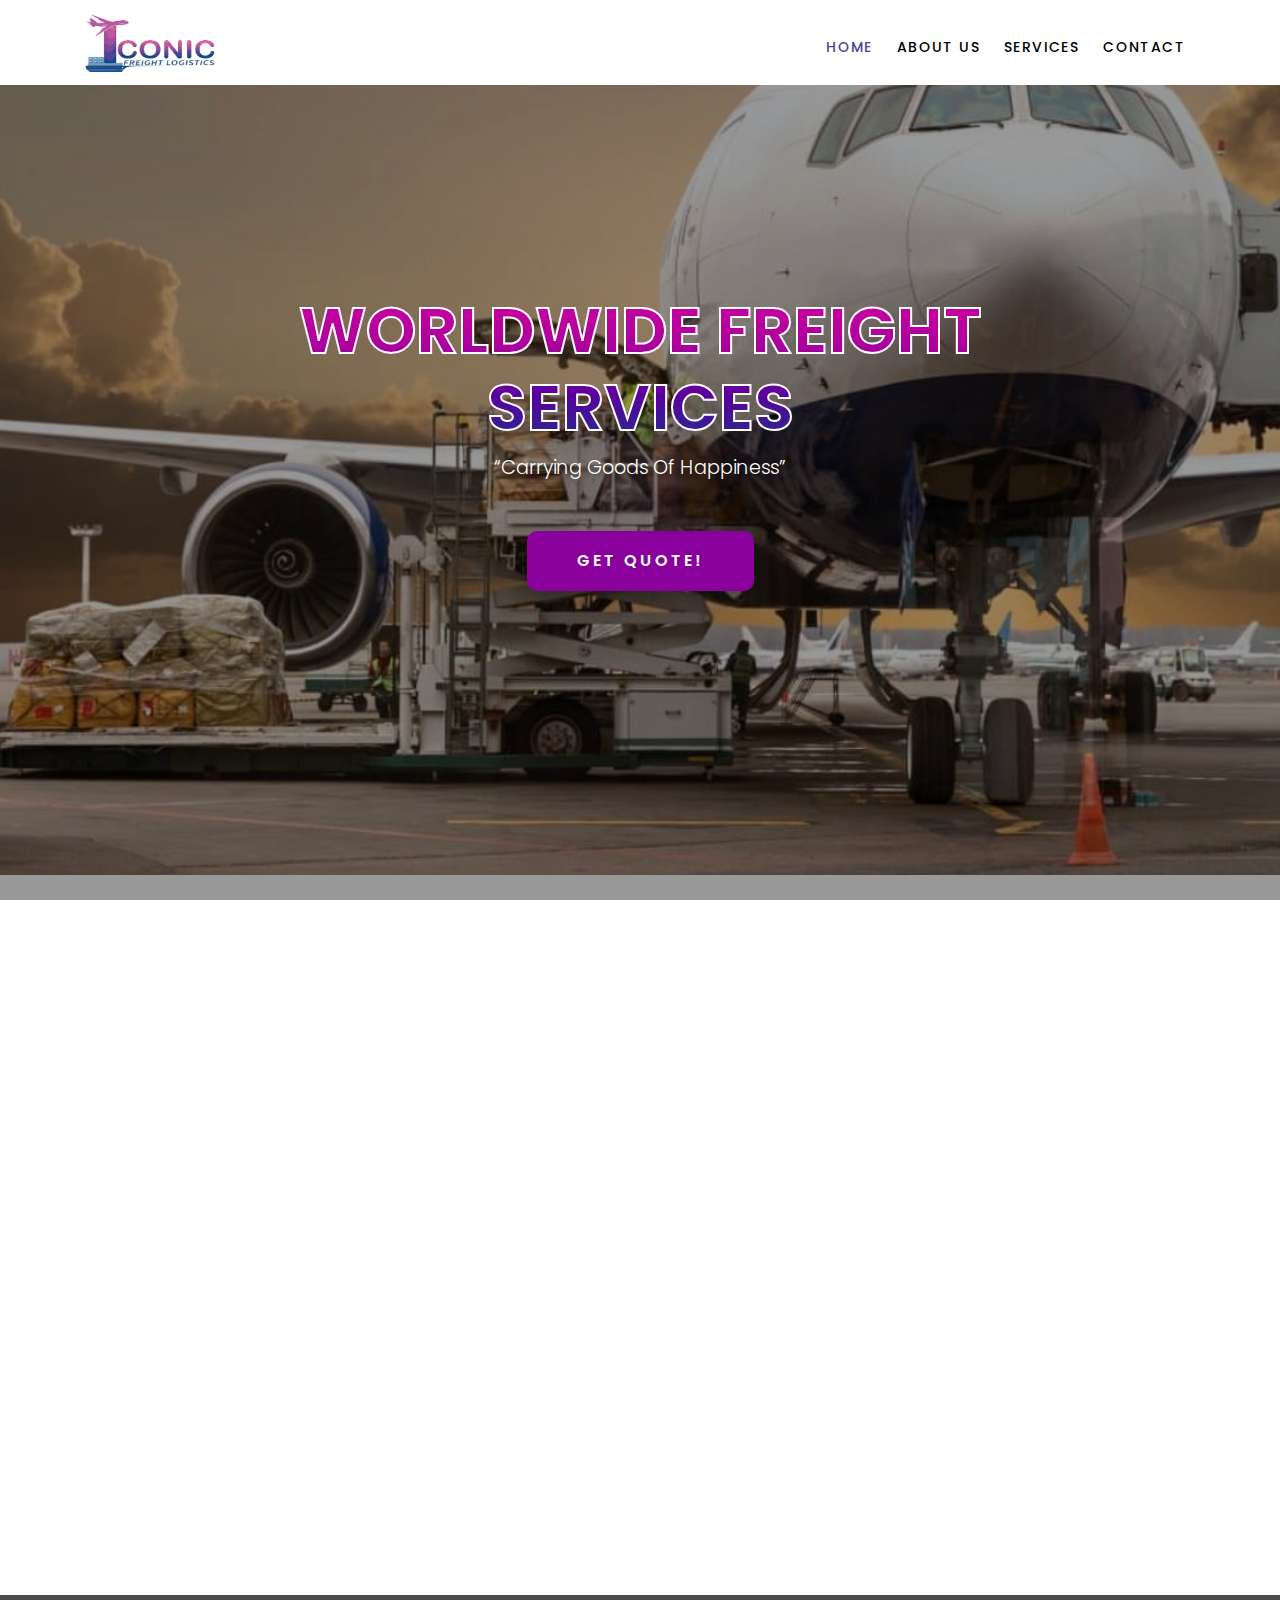
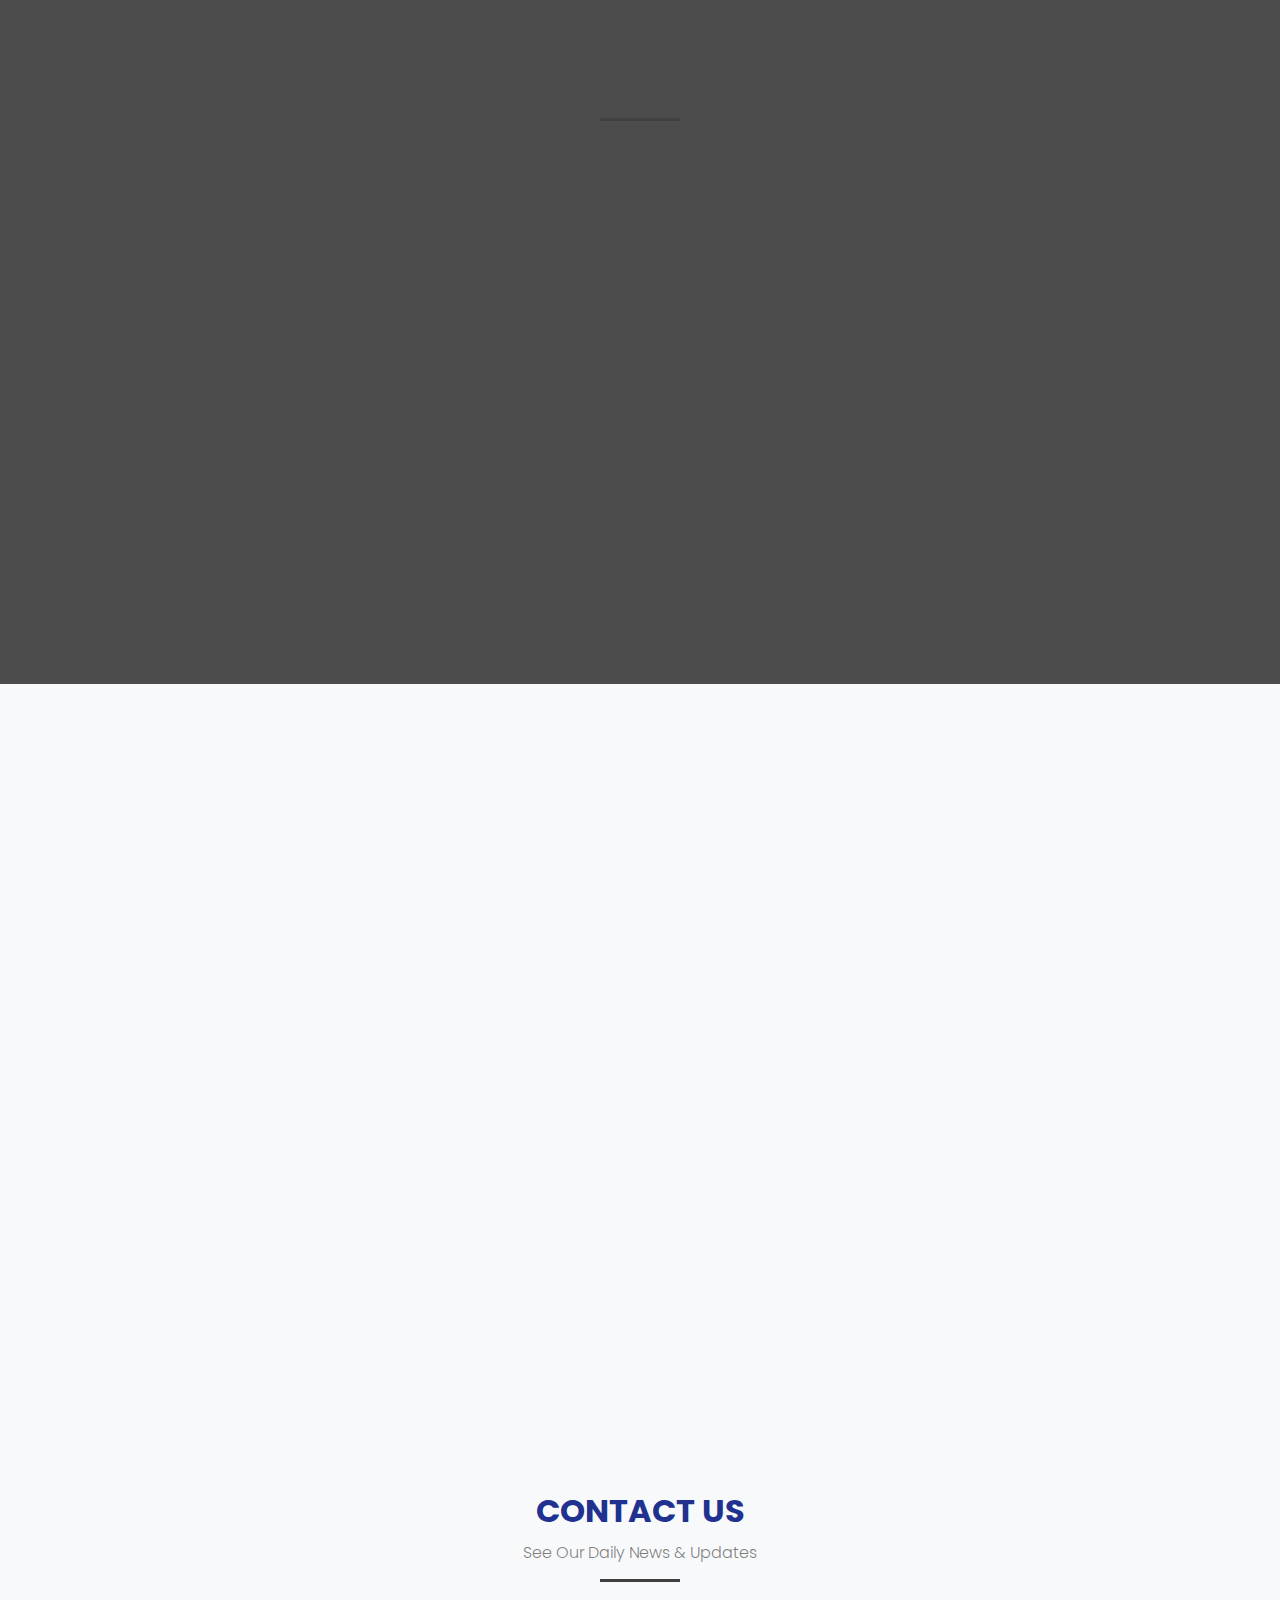
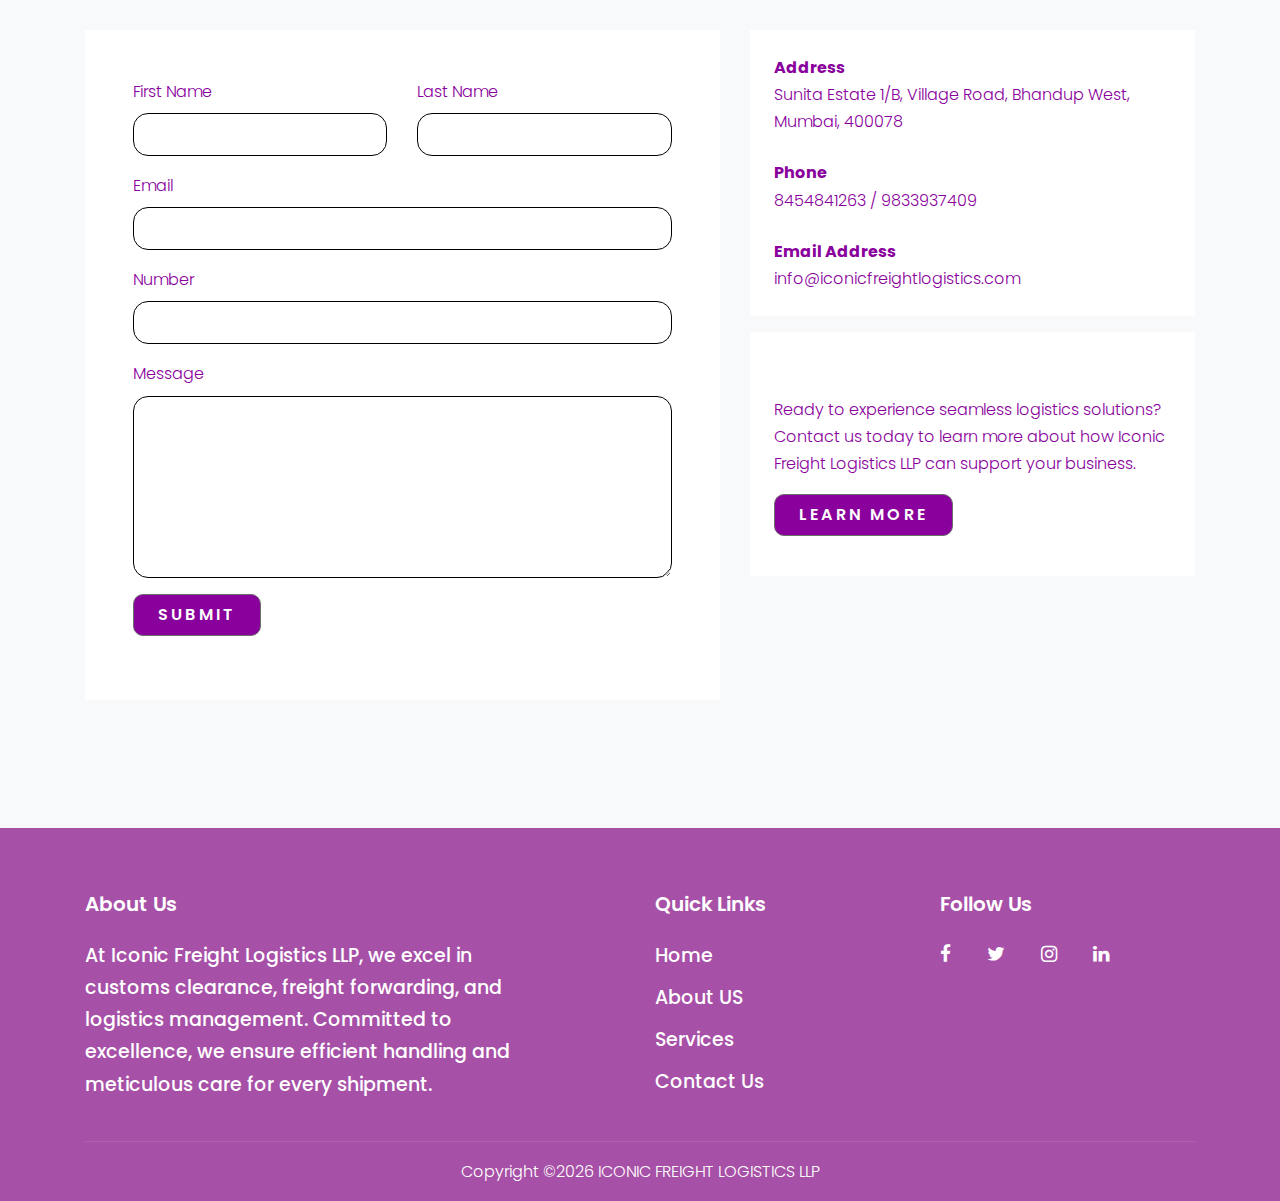
<file: index.html>
<!DOCTYPE html>
<html lang="en">
  <head>
    <title>ICONIC &mdash; Logistics </title>
    <meta charset="utf-8">
    <meta name="viewport" content="width=device-width, initial-scale=1, shrink-to-fit=no">
    <link rel="icon" type="image/x-icon" href="/images/logo-remove-bg.png">
    <link rel="stylesheet" href="https://fonts.googleapis.com/css?family=Poppins:200,300,400,700,900|Display+Playfair:200,300,400,700"> 
    <link rel="stylesheet" href="fonts/icomoon/style.css">

    <link rel="stylesheet" href="css/bootstrap.min.css">  
    <link rel="stylesheet" href="css/magnific-popup.css">
    <link rel="stylesheet" href="css/jquery-ui.css">
    <link rel="stylesheet" href="css/owl.carousel.min.css">
    <link rel="stylesheet" href="css/owl.theme.default.min.css">

    <link rel="stylesheet" href="css/bootstrap-datepicker.css">

    <link rel="stylesheet" href="fonts/flaticon/font/flaticon.css">



    <link rel="stylesheet" href="css/aos.css">

    <link rel="stylesheet" href="css/style.css">
    
  </head>
  <body data-spy="scroll" data-target=".site-navbar-target" data-offset="200">
  
  <!-- <div class="site-wrap"> -->

    <div class="site-mobile-menu site-navbar-target">
      <div class="site-mobile-menu-header">
        <div class="site-mobile-menu-close mt-3">
          <span class="icon-close2 js-menu-toggle"></span>
        </div>
      </div>
      <div class="site-mobile-menu-body"></div>
    </div>
    
    <header class="site-navbar py-3 js-site-navbar site-navbar-target" role="banner" id="site-navbar">

      <div class="container">
        <div class="row align-items-center">
          
          <div class="col-11 col-xl-2 site-logo">
           <a><img src="./images/logo-remove-bg.png" height="60px" width="130px"></a>
          </div>
          <div class="col-12 col-md-10 d-none d-xl-block">
            <nav class="site-navigation position-relative text-right" role="navigation">

              <ul class="site-menu js-clone-nav mx-auto d-none d-lg-block">
                <li><a href="#section-home" class="nav-link">Home</a></li>
                <li>
                  <a href="#section-about" class="nav-link">About Us</a>
                </li>
                <li><a href="#section-services" class="nav-link">Services</a></li>
                <li><a href="#section-contact" class="nav-link">Contact</a></li>
              </ul>
            </nav>
          </div>


          <div class="d-inline-block d-xl-none ml-md-0 mr-auto py-3" style="position: relative; top: 3px;"><a href="#" class="site-menu-toggle js-menu-toggle"><span class="icon-menu h3"></span></a></div>

          </div>

        </div>
      </div>
      
    </header>

  

    <div class="site-blocks-cover overlay" style="background-image: url(images/bg.jpeg);" data-aos="fade" data-stellar-background-ratio="0.5" id="section-home">
      <div class="container">
        <div class="row align-items-center justify-content-center text-center">

          <div class="col-md-8" data-aos="fade-up" data-aos-delay="400">
            <h1 class="pre-color font-weight-light text-uppercase font-weight-bold" data-aos="fade-up">Worldwide Freight Services <span class="sec-color"></span></h1>
            <p class="mb-5 text-white data-aos="fade-up" data-aos-delay="100">“Carrying Goods Of Happiness”</p>
            <p data-aos="fade-up" data-aos-delay="200"><a href="#section-contact" class="btn btn-primary py-3 px-5 text-white">Get Quote!</a></p>

          </div>
        </div>
      </div>
    </div>  

    <div class="site-section" id="section-about">
      <div class="container">
        <div class="row mb-5">
          
          <div class="col-md-5 ml-auto mb-5 order-md-2" data-aos="fade-up" data-aos-delay="100">
            <img src="images/img_3.jpeg" alt="Image" class="img-fluid rounded">
          </div>
          <div class="col-md-6 order-md-1" data-aos="fade-up">
            <div class="text-left pb-1 border-primary mb-4">
              <h2 class="text-primary">About Us</h2>
            </div>
            <p>At Iconic Freight Logistics we make certain that no stone is left unturned when it comes to offering you the best and most systematic shipping experience.</p>
            <p class="mt-5">
             Iconic is Custom House Agents and Freight Forwarders, a servicing enterprise that handles varied activities in the sphere of Imports and Exports. Currently we are one of the leading Customs House Agents and Freight Forwarding Companies, rapidly moving towards the goal of emerging as one of the largest company dealing with Custom clearance, freight forwarding and logistics management.
            </p>
            
          </div>
          
        </div>
      </div>
    </div>
  
    <div class="site-section bg-image overlay" style="background-image: url('images/hero_bg_4.jpg');" id="section-how-it-works">
      <div class="container">
        <div class="row justify-content-center mb-5">
          <div class="col-md-7 text-center border-primary">
            <h2 class="font-weight-light text-light" data-aos="fade"> WHY CHOOSE US</h2>
          </div>
        </div>
        <div class="row">
          <div class="col-md-6 col-lg-4 mb-5 mb-lg-0" data-aos="fade" data-aos-delay="100">
            <div class="how-it-work-item">
              <span class="number">1</span>
              <div class="how-it-work-body">
                <h2>OUR PHILOSOPHY</h2>
                <p class="mb-5">To exploit every opportunity by identifying one even in a difficulty and continuously work on improving our skills and talents so that our list of strengths are just too many to be anything less than most competitive.</p>
              </div>
            </div>
          </div>

          <div class="col-md-6 col-lg-4 mb-5 mb-lg-0" data-aos="fade" data-aos-delay="200">
            <div class="how-it-work-item">
              <span class="number">2</span>
              <div class="how-it-work-body">
                <h2>OUR VISION</h2>
                <p class="mb-5">We believe in understanding your needs and surpassing your expectations with our competitive, consistent and reliable services.</p>
               
              </div>
            </div>
          </div>

          <div class="col-md-6 col-lg-4 mb-5 mb-lg-0" data-aos="fade" data-aos-delay="300">
            <div class="how-it-work-item">
              <span class="number">3</span>
              <div class="how-it-work-body">
                <h2> Our Mission  </h2>
                <p class="mb-5">Delivering absolute reliable services and striving to become World’s most customer-focused logistics organization. We support our mission by demonstrating our motivation to help our customers being successful, do what we say, be flexible, constantly understand customer's added values and invest in the development and training of our people</p>

              </div>
            </div>
          </div>

        </div>
      </div>
    </div>

    <div class="site-section bg-light" id="section-services">
      <div class="container">
        <div class="row justify-content-center mb-5" data-aos="fade-up">
          <div class="col-md-7 text-center border-primary">
            <h2 class="mb-0 text-primary">Our Services</h2>
            <!-- <p class="color-black-opacity-5">Lorem ipsum dolor sit amet.</p> -->
          </div>
        </div>
        <div class="row align-items-stretch">
          <div class="col-md-6 col-lg-4 mb-4 mb-lg-4" data-aos="fade-up">
            <div class="unit-4 d-flex">
              <div class="unit-4-icon mr-4"><span class="text-primary flaticon-plane"></span></div>
              <div>
                <h3>AIR CARGO SERVICES</h3>
                <p>Swift and reliable air cargo solutions tailored to meet urgent delivery timelines and global destinations.</p>
                <button class="learn-btn"><a href="#section-contact">Learn More </a></button>
              </div>
            </div>
          </div>
          <div class="col-md-6 col-lg-4 mb-4 mb-lg-4" data-aos="fade-up" data-aos-delay="100">
            <div class="unit-4 d-flex">
              <div class="unit-4-icon mr-4"><span class="text-primary flaticon-boat-ship"></span></div>
              <div>
                <h3>SEA CARGO SERVICES</h3>
                <p>Comprehensive sea freight services ensuring cost-effective and efficient shipment of goods worldwide, supported by strategic partnerships.</p>
                <button class="learn-btn"><a href="#section-contact">Learn More </a></button>
              </div>
            </div>
          </div>
          <div class="col-md-6 col-lg-4 mb-4 mb-lg-4" data-aos="fade-up" data-aos-delay="200">
            <div class="unit-4 d-flex">
              <div class="unit-4-icon mr-4"><span class="text-primary flaticon-truck"></span></div>
              <div>
                <h3>TRANSPORT SERVICES</h3>
                <p>End-to-end logistics solutions encompassing transportation, warehousing, and distribution to streamline supply chain operations and optimize efficiency.</p>
                <button class="learn-btn"><a href="#section-contact">Learn More </a></button>
              </div>
            </div>
          </div>


          <div class="col-md-6 col-lg-4 mb-4 mb-lg-4" data-aos="fade-up" data-aos-delay="300">
            <div class="unit-4 d-flex">
              <div class="unit-4-icon mr-4"><svg fill="#21318f" height="60px" width="65px" version="1.1" id="Capa_1" xmlns="http://www.w3.org/2000/svg" xmlns:xlink="http://www.w3.org/1999/xlink" 
                viewBox="0 0 463 463" xml:space="preserve">
             <g>
               <path d="M398.901,333.619l-76.691-19.173c-0.738-6.717-4.331-13.04-10.3-17.019l-11.384-7.59C326.38,265.001,343,226.566,343,183.5
                 c0-6.313-0.74-13.369-2.187-20.993c1.41-2.358,2.187-5.085,2.187-7.951v-41.408l31.31-67.838c0.934-2.023,0.92-4.356-0.038-6.368
                 c-0.958-2.011-2.76-3.493-4.919-4.043l-136-34.667c-1.215-0.31-2.49-0.31-3.705,0l-136,34.667c-2.159,0.55-3.961,2.032-4.919,4.043
                 c-0.958,2.012-0.972,4.345-0.038,6.368L120,113.147v41.408c0,2.368,0.526,4.643,1.504,6.693C120.507,168.566,120,176.037,120,183.5
                 c0,43.066,16.62,81.501,42.473,106.338l-11.384,7.59c-5.969,3.979-9.562,10.302-10.3,17.019l-76.691,19.173
                 C35.779,340.699,16,366.032,16,395.223V439.5c0,12.958,10.542,23.5,23.5,23.5h384c12.958,0,23.5-10.542,23.5-23.5v-44.277
                 C447,366.031,427.221,340.699,398.901,333.619z M306.483,320.773c-15.982,31.986-24.677,49.376-29.199,58.414
                 c-12.863-11.311-24.587-18.251-32.629-22.236l51.801-51.8l7.135,4.757C307.149,312.28,308.392,316.951,306.483,320.773z
                  M230.112,399h2.776l6.189,49h-15.155L230.112,399z M240,383.5c0,0.276-0.225,0.5-0.5,0.5h-16c-0.275,0-0.5-0.224-0.5-0.5v-12.062
                 c3.722-1.946,6.651-3.214,8.499-3.951c1.853,0.738,4.781,2.007,8.501,3.951V383.5z M135.724,155.003
                 c-0.076,0.038-0.196,0.09-0.365,0.032c-0.113-0.152-0.233-0.299-0.357-0.442c0-0.012-0.001-0.026-0.001-0.037v-22.109
                 c6.331,3.817,13.823,6.717,20.755,8.85c0.345,0.106,0.707,0.205,1.055,0.309l-2.565,4.137L135.724,155.003z M160.167,126.959
                 c-8.697-2.676-14.598-5.455-18.487-7.959h179.64c-3.889,2.504-9.79,5.283-18.487,7.959C283.886,132.789,258.552,136,231.5,136
                 S179.114,132.789,160.167,126.959z M231.5,55c4.687,0,8.5,3.813,8.5,8.5s-3.813,8.5-8.5,8.5s-8.5-3.813-8.5-8.5
                 S226.813,55,231.5,55z M307.245,141.296c6.931-2.133,14.424-5.032,20.755-8.85v22.109c0,0.104,0,0.279-0.237,0.425
                 c-0.236,0.148-0.393,0.069-0.486,0.022l-18.678-9.339l-2.708-3.971C306.339,141.559,306.802,141.432,307.245,141.296z M330.701,104
                 h-91.699l0.002-18.236C248.292,82.625,255,73.834,255,63.5c0-10.336-6.71-19.128-16-22.266V17.151l117.913,30.056L330.701,104z
                  M224,17.151v24.083c-9.29,3.138-16,11.93-16,22.266c0,10.337,6.711,19.13,16.003,22.267L224.002,104h-91.703l-26.212-56.792
                 L224,17.151z M135,183.5c0-4.494,0.225-8.984,0.624-13.438c2.32-0.02,4.644-0.561,6.809-1.643l20.422-10.211
                 c1.242-0.621,2.288-1.575,3.02-2.756l6.21-10.017c17.499,3.62,38.003,5.565,59.416,5.565c21.189,0,41.484-1.907,58.863-5.455
                 l6.941,10.18c0.72,1.057,1.698,1.911,2.842,2.483l20.422,10.211c2.012,1.006,4.16,1.526,6.315,1.615
                 c0.736,4.866,1.117,9.381,1.117,13.467c0,66.444-43.29,120.5-96.5,120.5S135,249.944,135,183.5z M231.5,319
                 c13.338,0,26.136-2.865,38.001-8.108L231.5,348.893l-38.001-38.001C205.364,316.135,218.161,319,231.5,319z M159.409,309.907
                 l7.135-4.757l51.801,51.8c-8.042,3.985-19.766,10.925-32.629,22.236c-4.522-9.038-13.217-26.428-29.199-58.414
                 C154.607,316.951,155.85,312.28,159.409,309.907z M31,439.5v-44.276c0-22.296,15.106-41.645,36.737-47.052l76.185-19.046
                 l31.881,63.766c1.452,2.896,2.707,5.396,6.495,6.012c0.4,0.065,0.803,0.097,1.202,0.097c1.956,0,3.854-0.766,5.269-2.162
                 c6.749-6.66,13.304-11.971,19.231-16.169v2.83c0,5.531,2.922,10.382,7.293,13.125L208.804,448H103v-24.5c0-4.142-3.357-7.5-7.5-7.5
                 s-7.5,3.358-7.5,7.5V448H39.5C34.813,448,31,444.187,31,439.5z M287,438.5V422h41v16.5c0,3.426-1.07,6.732-3.024,9.5h-34.952
                 C288.07,445.231,287,441.926,287,438.5z M432,439.5c0,4.687-3.813,8.5-8.5,8.5H375v-24.5c0-4.142-3.357-7.5-7.5-7.5
                 s-7.5,3.358-7.5,7.5V448h-18.47c0.963-3.046,1.47-6.245,1.47-9.5v-24c0-4.142-3.357-7.5-7.5-7.5h-56c-4.143,0-7.5,3.358-7.5,7.5v24
                 c0,3.255,0.507,6.454,1.47,9.5h-19.274l-6.49-51.375c4.372-2.744,7.293-7.594,7.293-13.125v-2.83
                 c5.927,4.198,12.483,9.508,19.231,16.169c1.415,1.396,3.313,2.162,5.269,2.162c0.399,0,0.802-0.032,1.202-0.097
                 c3.788-0.615,5.043-3.116,6.495-6.012l31.881-63.766l76.185,19.047C416.893,353.579,432,372.927,432,395.223V439.5z"/>
               <path d="M215.5,263h32c4.143,0,7.5-3.358,7.5-7.5s-3.357-7.5-7.5-7.5h-32c-4.143,0-7.5,3.358-7.5,7.5S211.357,263,215.5,263z"/>
               <path d="M184,183.003v8.5c0,4.142,3.357,7.5,7.5,7.5s7.5-3.358,7.5-7.5v-8.5h0.499c4.143,0,7.5-3.358,7.5-7.5s-3.357-7.5-7.5-7.5
                 h-24c-4.143,0-7.5,3.358-7.5,7.5s3.357,7.5,7.5,7.5H184z"/>
               <path d="M263.5,183.003h0.5v8.5c0,4.142,3.357,7.5,7.5,7.5s7.5-3.358,7.5-7.5v-8.5h8.5c4.143,0,7.5-3.358,7.5-7.5
                 s-3.357-7.5-7.5-7.5h-24c-4.143,0-7.5,3.358-7.5,7.5S259.357,183.003,263.5,183.003z"/>
             </g>
             </svg></div>
              <div>
                <h3>CUSTOMS CLEARANCE</h3>
                <p>Expert handling of customs formalities with precision and compliance, ensuring smooth import and export processes.</p>
               <button class="learn-btn"><a href="#section-contact">Learn More </a></button>
              </div>
            </div>
          </div>
          <div class="col-md-6 col-lg-4 mb-4 mb-lg-4" data-aos="fade-up" data-aos-delay="400">
            <div class="unit-4 d-flex">
              <div class="unit-4-icon mr-4"><span class="text-primary flaticon-wooden"></span></div>
              <div>
                <h3>INSURANCE SOLUTIONS</h3>
                <p> Comprehensive insurance coverage options safeguarding shipments against unforeseen risks, tailored to meet specific client needs</p>
                <button class="learn-btn"><a href="#section-contact">Learn More </a></button>
              </div>
            </div>
          </div>
          <div class="col-md-6 col-lg-4 mb-4 mb-lg-4" data-aos="fade-up" data-aos-delay="500">
            <div class="unit-4 d-flex">
              <div class="unit-4-icon mr-4"><span class="text-primary flaticon-worldwide"></span></div>
              <div>
                <h3>WAREHOUSING SOLUTIONS</h3>
                <p>Modern warehousing facilities equipped with advanced inventory management systems, offering secure storage and efficient handling of goods.</p>
                <button class="learn-btn"><a href="#section-contact">Learn More </a></button>
              </div>
            </div>
          </div>

        </div>
      </div>
    </div>

    <div class="site-section bg-light" id="section-contact">
      <div class="container">
        <div class="row justify-content-center mb-5">
          <div class="col-md-7 text-center border-primary">
            <h2 class="font-weight-light text-primary">Contact Us</h2>
            <p class="color-black-opacity-5">See Our Daily News &amp; Updates</p>
          </div>
        </div>
        <div class="row">
          <div class="col-md-7 mb-5">
            <form reset(); class="p-5 bg-white">
              <div class="row form-group">
                <div class="col-md-6 mb-3 mb-md-0">
                  <label class="" for="fname">First Name</label>
                  <input type="text" id="fname" class="form-control" required>
                </div>
                <div class="col-md-6">
                  <label class="" for="lname">Last Name</label>
                  <input type="text" id="lname" class="form-control"required >
                </div>
              </div>

              <div class="row form-group">
                
                <div class="col-md-12">
                  <label class="" for="email">Email</label> 
                  <input type="email" id="email" class="form-control"required >
                  <div class="error-text"></div>
                </div>
              </div>

              <div class="row form-group">
                
                <div class="col-md-12">
                  <label class="" for="subject">Number</label> 
                  <input type="number" id="number" class="form-control"required minlength="10">
                </div>
              </div>

              <div class="row form-group">
                <div class="col-md-12">
                  <label class="" for="message">Message</label> 
                  <textarea name="message" id="message" cols="30" rows="7" class="form-control" required ></textarea>
                </div>
              </div>

              <div class="row form-group">
                <div class="col-md-12">
                  <p id="thank-you-message">
                    Thank you for contacting us. We will be in touch with you very soon.
                  </p>
                  <input type="submit" class="btn btn-primary py-2 px-4 text-white">
                </div>
              </div>

  
            </form>
          </div>
          <div class="col-md-5">
            
            <div class="p-4 mb-3 bg-white">
              <p class="mb-0 font-weight-bold">Address</p>
              <p class="mb-4">Sunita Estate 1/B, Village Road, Bhandup West, Mumbai, 400078</p>

              <p class="mb-0 font-weight-bold">Phone</p>
              <p class="mb-4">8454841263  / 9833937409</p>

              <p class="mb-0 font-weight-bold">Email Address</p>
              <p class="mb-0">info@iconicfreightlogistics.com</p>

            </div>
            
            <div class="p-4 mb-3 bg-white">
              <h3 class="h5 text-black mb-3">More Info</h3>
              <p>Ready to experience seamless logistics solutions? Contact us today to learn more about how Iconic Freight Logistics LLP can support your business.
              </p>
              <p><a href="#section-contact" class="btn btn-primary px-4 py-2 text-white">Learn More</a></p>
            </div>

          </div>
        </div>
      </div>
    </div>
  
    
    <footer class="site-footer">
      <div class="container">
        <div class="row">
          <div class="col-md-12">
            <div class="row">
              <div class="col-md-5 mr-auto">
                <h2 class="footer-heading mb-4">About Us</h2>
                <p class="footer-content">At Iconic Freight Logistics LLP, we excel in customs clearance, freight forwarding, and logistics management. Committed to excellence, we ensure efficient handling and meticulous care for every shipment.</p>
              </div>
              
              <div class="col-md-3">
                <h2 class="footer-heading mb-4">Quick Links</h2>
                <ul class="list-unstyled">
                  <li><a href="#section-home">Home</a></li>
                  <li><a href="#section-about">About US</a></li>
                  <li><a href="#section-service">Services</a></li>
                  <li><a href="#section-contact">Contact Us</a></li>
                </ul>
              </div>
              <div class="col-md-3">
                <h2 class="footer-heading mb-4">Follow Us</h2>
                <a href="#" class="pl-0 pr-3"><span class="icon-facebook"></span></a>
                <a href="#" class="pl-3 pr-3"><span class="icon-twitter"></span></a>
                <a href="#" class="pl-3 pr-3"><span class="icon-instagram"></span></a>
                <a href="#" class="pl-3 pr-3"><span class="icon-linkedin"></span></a>
              </div>
            </div>
          </div>
          
        </div>
        <div class="row pt-2 mt-3 text-center">
          <div class="col-md-12">
            <div class="border-top pt-3">
              <p>
            <!-- Link back to Colorlib can't be removed. Template is licensed under CC BY 3.0. -->
            Copyright &copy;<script>document.write(new Date().getFullYear());</script> ICONIC FREIGHT LOGISTICS LLP
                         <!-- Link back to Colorlib can't be removed. Template is licensed under CC BY 3.0. -->
            </p>
            </div>
          </div>
          
        </div>
      </div>
    </footer>
  <!-- </div> -->

  <script src="js/jquery-3.3.1.min.js"></script>
  <script src="js/jquery-migrate-3.0.1.min.js"></script>
  <script src="js/jquery-ui.js"></script>
  <script src="js/jquery.easing.1.3.js"></script>
  <script src="js/popper.min.js"></script>
  <script src="js/bootstrap.min.js"></script>
  <script src="js/owl.carousel.min.js"></script>
  <script src="js/jquery.stellar.min.js"></script>
  <script src="js/jquery.countdown.min.js"></script>
  <script src="js/jquery.magnific-popup.min.js"></script>
  <script src="js/bootstrap-datepicker.min.js"></script>
  <script src="js/aos.js"></script>

  <script src="js/main.js"></script>
  <script src="https://smtpjs.com/v3/smtp.js"></script>
    
  </body>
</html>
</file>
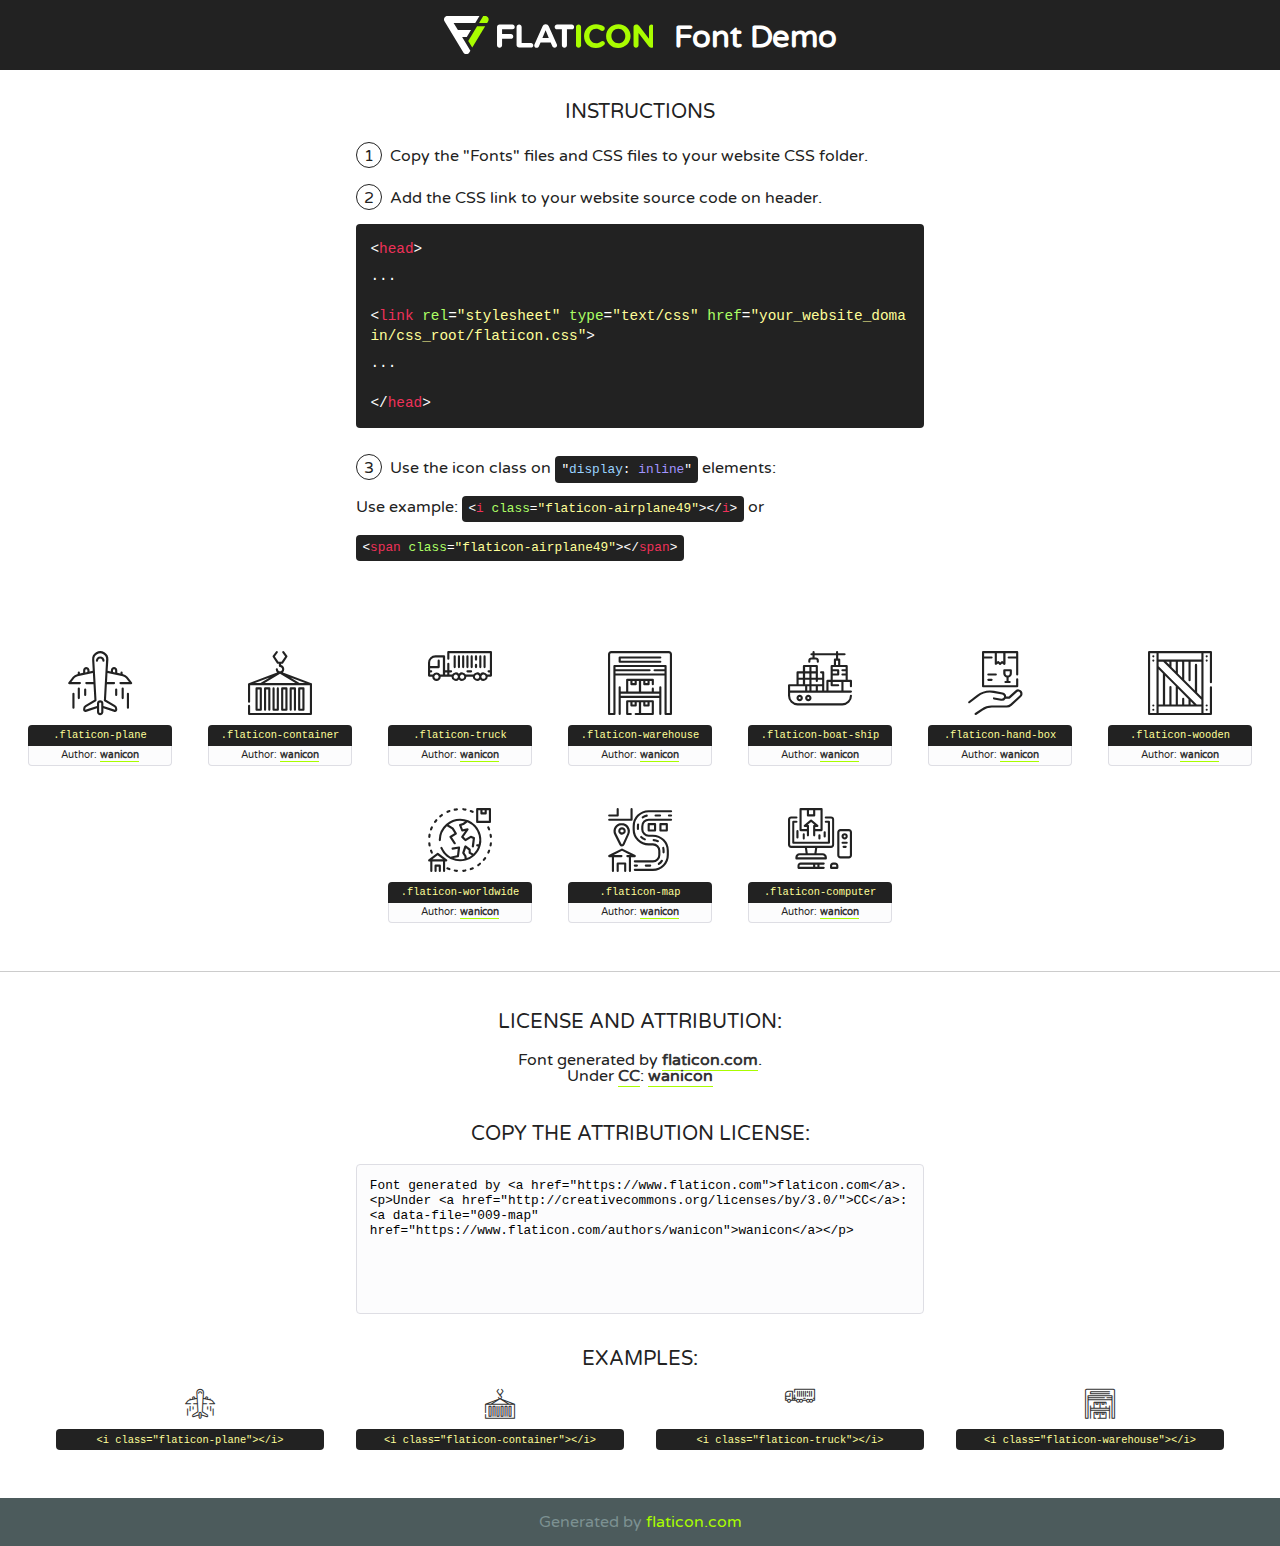
<file: fonts/flaticon/font/flaticon.html>
<!DOCTYPE html>
<!--
  Flaticon icon font: Flaticon
  Creation date: 10/02/2019 11:17
-->
<html>
<!DOCTYPE html>
<html>

<head>
    <title>Flaticon WebFont</title>
    <link href="http://fonts.googleapis.com/css?family=Varela+Round" rel="stylesheet" type="text/css" />
    <link rel="stylesheet" type="text/css" href="flaticon.css">
    <meta charset="UTF-8">
    <style>
    html, body, div, span, applet, object, iframe,
    h1, h2, h3, h4, h5, h6, p, blockquote, pre,
    a, abbr, acronym, address, big, cite, code,
    del, dfn, em, img, ins, kbd, q, s, samp,
    small, strike, strong, sub, sup, tt, var,
    b, u, i, center,
    dl, dt, dd, ol, ul, li,
    fieldset, form, label, legend,
    table, caption, tbody, tfoot, thead, tr, th, td,
    article, aside, canvas, details, embed, 
    figure, figcaption, footer, header, hgroup, 
    menu, nav, output, ruby, section, summary,
    time, mark, audio, video {
        margin: 0;
        padding: 0;
        border: 0;
        font-size: 100%;
        font: inherit;
        vertical-align: baseline;
    }
    /* HTML5 display-role reset for older browsers */
    article, aside, details, figcaption, figure, 
    footer, header, hgroup, menu, nav, section {
        display: block;
    }
    body {
        line-height: 1;
    }
    ol, ul {
        list-style: none;
    }
    blockquote, q {
        quotes: none;
    }
    blockquote:before, blockquote:after,
    q:before, q:after {
        content: '';
        content: none;
    }
    table {
        border-collapse: collapse;
        border-spacing: 0;
    }
    body {
        font-family: 'Varela Round', Helvetica, Arial, sans-serif;
        font-size: 16px;
        color: #222;
    }
    a {
        color: #333;
        border-bottom: 1px solid #a9fd00;
        font-weight: bold;
        text-decoration: none;
    }
    * {
        -moz-box-sizing: border-box;
        -webkit-box-sizing: border-box;
        box-sizing: border-box;
        margin: 0;
        padding: 0;
    }
    [class^="flaticon-"]:before, [class*=" flaticon-"]:before, [class^="flaticon-"]:after, [class*=" flaticon-"]:after {
        font-family: Flaticon;
        font-size: 30px;
        font-style: normal;
        margin-left: 20px;
        color: #333;
    }
    .wrapper {
        max-width: 600px;
        margin: auto;
        padding: 0 1em;
    }
    .title {
        font-size: 1.25em;
        text-align: center;
        margin-bottom: 1em;
        text-transform: uppercase;
    }
    header {
        text-align: center;
        background-color: #222;
        color: #fff;
        padding: 1em;
    }
    header .logo {
        width: 210px;
        height: 38px;
        display: inline-block;
        vertical-align: middle;
        margin-right: 1em;
        border: none;
    }
    header strong {
        font-size: 1.95em;
        font-weight: bold;
        vertical-align: middle;
        margin-top: 5px;
        display: inline-block;
    }
    .demo {
        margin: 2em auto;
        line-height: 1.25em;
    }
    .demo ul li {
        margin-bottom: 1em;
    }
    .demo ul li .num {
        color: #222;
        border-radius: 20px;
        display: inline-block;
        width: 26px;
        padding: 3px;
        height: 26px;
        text-align: center;
        margin-right: 0.5em;
        border: 1px solid #222;
    }
    .demo ul li code {
        background-color: #222;
        border-radius: 4px;
        padding: 0.25em 0.5em;
        display: inline-block;
        color: #fff;
        font-family: Consolas,Monaco,Lucida Console,Liberation Mono,DejaVu Sans Mono,Bitstream Vera Sans Mono,Courier New, monospace;
        font-weight: lighter;
        margin-top: 1em;
        font-size: 0.8em;
        word-break: break-all;
    }
    .demo ul li code.big {
        padding: 1em;
        font-size: 0.9em;
    }
    .demo ul li code .red {
        color: #EF3159;
    }
    .demo ul li code .green {
        color: #ACFF65;
    }
    .demo ul li code .yellow {
        color: #FFFF99;
    }
    .demo ul li code .blue {
        color: #99D3FF;
    }
    .demo ul li code .purple {
        color: #A295FF;
    }
    .demo ul li code .dots {
        margin-top: 0.5em;
        display: block;
    }
    #glyphs {
        border-bottom: 1px solid #ccc;
        padding: 2em 0;
        text-align: center;
    }
    .glyph {
        display: inline-block;
        width: 9em;
        margin: 1em;
        text-align: center;
        vertical-align: top;
        background: #FFF;
    }
    .glyph .glyph-icon {
        padding: 10px;
        display: block;
        font-family:"Flaticon";
        font-size: 64px;
        line-height: 1;
    }
    .glyph .glyph-icon:before {
        font-size: 64px;
        color: #222;
        margin-left: 0;
    }
    .class-name {
        font-size: 0.65em;
        background-color: #222;
        color: #fff;
        border-radius: 4px 4px 0 0;
        padding: 0.5em;
        color: #FFFF99;
        font-family: Consolas,Monaco,Lucida Console,Liberation Mono,DejaVu Sans Mono,Bitstream Vera Sans Mono,Courier New, monospace;
    }
    .author-name {
        font-size: 0.6em;
        background-color: #fcfcfd;
        border: 1px solid #DEDEE4;
        border-top: 0;
        border-radius: 0 0 4px 4px;
        padding: 0.5em;
    }
    .class-name:last-child {
        font-size: 10px;
        color:#888;
    }
    .class-name:last-child a {
        font-size: 10px;
        color:#555;
    }
    .class-name:last-child a:hover {
        color:#a9fd00;
    }
    .glyph > input {
        display: block;
        width: 100px;
        margin: 5px auto;
        text-align: center;
        font-size: 12px;
        cursor: text;
    }
    .glyph > input.icon-input {
        font-family:"Flaticon";
        font-size: 16px;
        margin-bottom: 10px;
    }
    .attribution .title {
        margin-top: 2em;
    }
    .attribution textarea {
        background-color: #fcfcfd;
        padding: 1em;
        border: none;
        box-shadow: none;
        border: 1px solid #DEDEE4;
        border-radius: 4px;
        resize: none;
        width: 100%;
        height: 150px;
        font-size: 0.8em;
        font-family: Consolas,Monaco,Lucida Console,Liberation Mono,DejaVu Sans Mono,Bitstream Vera Sans Mono,Courier New, monospace;
        -webkit-appearance: none;
    }
    .iconsuse {
        margin: 2em auto;
        text-align: center;
        max-width: 1200px;
    }
    .iconsuse:after {
        content: '';
        display: table;
        clear: both;
    }
    .iconsuse .image {
        float: left;
        width: 25%;
        padding: 0 1em;
    }
    .iconsuse .image p {
        margin-bottom: 1em;
    }
    .iconsuse .image span {
        display: block;
        font-size: 0.65em;
        background-color: #222;
        color: #fff;
        border-radius: 4px;
        padding: 0.5em;
        color: #FFFF99;
        margin-top: 1em;
        font-family: Consolas,Monaco,Lucida Console,Liberation Mono,DejaVu Sans Mono,Bitstream Vera Sans Mono,Courier New, monospace;
    }
    #footer {
        text-align: center;
        background-color: #4C5B5C;
        color: #7c9192;
        padding: 1em;
    }
    #footer a {
        border: none;
        color: #a9fd00;
        font-weight: normal;
    }
    @media (max-width: 960px) {
        .iconsuse .image {
            width: 50%;
        }
    }
    @media (max-width: 560px) {
        .iconsuse .image {
            width: 100%;
        }
    }
    </style>
</head>

<body class="characters-off">

    <header>
        <a href="https://www.flaticon.com" target="_blank" class="logo">
            <svg version="1.1" xmlns="http://www.w3.org/2000/svg" xmlns:xlink="http://www.w3.org/1999/xlink" xmlns:a="http://ns.adobe.com/AdobeSVGViewerExtensions/3.0/" viewBox="0 0 560.875 102.036" enable-background="new 0 0 560.875 102.036" xml:space="preserve">
                <defs>
                </defs>
                <g>
                    <g class="letters">
                        <path fill="#ffffff" d="M141.596,29.675c0-3.777,2.985-6.767,6.764-6.767h34.438c3.426,0,6.15,2.728,6.15,6.15
                        c0,3.43-2.724,6.149-6.15,6.149h-27.674v13.091h23.719c3.429,0,6.151,2.724,6.151,6.15c0,3.43-2.723,6.149-6.151,6.149h-23.719
                        v17.574c0,3.773-2.986,6.761-6.764,6.761c-3.779,0-6.764-2.989-6.764-6.761V29.675z"></path>
                        <path fill="#ffffff" d="M193.844,29.149c0-3.781,2.985-6.767,6.764-6.767c3.776,0,6.763,2.985,6.763,6.767v42.957h25.039
                        c3.426,0,6.149,2.726,6.149,6.153c0,3.425-2.723,6.15-6.149,6.15h-31.802c-3.779,0-6.764-2.986-6.764-6.768V29.149z"></path>
                        <path fill="#ffffff" d="M241.891,75.71l21.438-48.407c1.492-3.341,4.215-5.357,7.906-5.357h0.792
                        c3.686,0,6.323,2.017,7.815,5.357l21.439,48.407c0.436,0.967,0.701,1.845,0.701,2.723c0,3.602-2.809,6.501-6.414,6.501
                        c-3.161,0-5.269-1.845-6.499-4.655l-4.132-9.661h-27.059l-4.301,10.102c-1.144,2.631-3.426,4.214-6.237,4.214
                        c-3.517,0-6.24-2.81-6.24-6.325C241.1,77.64,241.451,76.677,241.891,75.71z M279.932,58.666l-8.521-20.297l-8.526,20.297H279.932
                        z"></path>
                        <path fill="#ffffff" d="M314.864,35.387H301.86c-3.429,0-6.239-2.813-6.239-6.238c0-3.429,2.811-6.24,6.239-6.24h39.533
                        c3.426,0,6.237,2.811,6.237,6.24c0,3.425-2.811,6.238-6.237,6.238h-13.001v42.785c0,3.773-2.99,6.761-6.764,6.761
                        c-3.779,0-6.764-2.989-6.764-6.761V35.387z"></path>
                        <path fill="#A9FD00" d="M352.615,29.149c0-3.781,2.985-6.767,6.767-6.767c3.774,0,6.761,2.985,6.761,6.767v49.024
                        c0,3.773-2.987,6.761-6.761,6.761c-3.781,0-6.767-2.989-6.767-6.761V29.149z"></path>
                        <path fill="#A9FD00" d="M374.132,53.836v-0.179c0-17.481,13.178-31.801,32.065-31.801c9.22,0,15.459,2.458,20.557,6.238
                        c1.402,1.054,2.637,2.985,2.637,5.357c0,3.692-2.985,6.59-6.681,6.59c-1.845,0-3.071-0.702-4.044-1.319
                        c-3.776-2.813-7.729-4.393-12.562-4.393c-10.364,0-17.831,8.611-17.831,19.154v0.173c0,10.542,7.291,19.329,17.831,19.329
                        c5.715,0,9.492-1.756,13.359-4.834c1.049-0.874,2.458-1.491,4.039-1.491c3.429,0,6.325,2.813,6.325,6.236
                        c0,2.106-1.056,3.78-2.282,4.834c-5.539,4.834-12.036,7.733-21.878,7.733C387.572,85.464,374.132,71.493,374.132,53.836z"></path>
                        <path fill="#A9FD00" d="M433.009,53.836v-0.179c0-17.481,13.79-31.801,32.766-31.801c18.981,0,32.592,14.143,32.592,31.628v0.173
                        c0,17.483-13.785,31.807-32.769,31.807C446.625,85.464,433.009,71.32,433.009,53.836z M484.224,53.836v-0.179
                        c0-10.539-7.725-19.326-18.626-19.326c-10.893,0-18.449,8.611-18.449,19.154v0.173c0,10.542,7.73,19.329,18.626,19.329
                        C476.676,72.986,484.224,64.378,484.224,53.836z"></path>
                        <path fill="#A9FD00" d="M506.233,29.321c0-3.774,2.99-6.763,6.767-6.763h1.401c3.252,0,5.183,1.583,7.029,3.953l26.093,34.265
                        V29.059c0-3.692,2.99-6.677,6.681-6.677c3.683,0,6.671,2.985,6.671,6.677v48.934c0,3.78-2.987,6.765-6.764,6.765h-0.436
                        c-3.257,0-5.188-1.581-7.034-3.953l-27.056-35.492v32.944c0,3.687-2.985,6.676-6.678,6.676c-3.683,0-6.673-2.989-6.673-6.676
                        V29.321z"></path>
                    </g>
                    <g class="insignia">
                        <path fill="#ffffff" d="M48.372,56.137h12.517l11.156-18.537H37.186L25.688,18.539h57.825L94.668,0H9.271
                        C5.925,0,2.842,1.801,1.198,4.716c-1.644,2.907-1.593,6.482,0.134,9.343l50.38,83.501c1.678,2.781,4.689,4.476,7.938,4.476
                        c3.246,0,6.257-1.695,7.935-4.476l2.898-4.804L48.372,56.137z"></path>
                        <g class="i">
                            <path fill="#A9FD00" d="M93.575,18.539h0.031v0.004l21.652,0.004l2.705-4.488c1.727-2.861,1.778-6.436,0.133-9.343
                            C116.454,1.801,113.371,0,110.026,0h-5.294L93.575,18.539z"></path>
                            <polygon fill="#A9FD00" points="88.291,27.356 64.725,66.486 75.519,84.404 109.942,27.356"></polygon>
                        </g>
                    </g>
                </g>
            </svg>
        </a>
        <strong>Font Demo</strong>
    </header>


    <section class="demo wrapper">

        <p class="title">Instructions</p>

        <ul>
            <li>
                <span class="num">1</span>Copy the "Fonts" files and CSS files to your website CSS folder.
            </li>
            <li>
                <span class="num">2</span>Add the CSS link to your website source code on header.
                <code class="big">
                    &lt;<span class="red">head</span>&gt;
                    <br/><span class="dots">...</span>
                    <br/>&lt;<span class="red">link</span> <span class="green">rel</span>=<span class="yellow">"stylesheet"</span> <span class="green">type</span>=<span class="yellow">"text/css"</span> <span class="green">href</span>=<span class="yellow">"your_website_domain/css_root/flaticon.css"</span>&gt;
                    <br/><span class="dots">...</span>
                    <br/>&lt;/<span class="red">head</span>&gt;
                </code>
            </li>

            <li>
                <p>
                    <span class="num">3</span>Use the icon class on <code>"<span class="blue">display</span>:<span class="purple"> inline</span>"</code> elements:
                    <br />
                    Use example: <code>&lt;<span class="red">i</span> <span class="green">class</span>=<span class="yellow">&quot;flaticon-airplane49&quot;</span>&gt;&lt;/<span class="red">i</span>&gt;</code> or <code>&lt;<span class="red">span</span> <span class="green">class</span>=<span class="yellow">&quot;flaticon-airplane49&quot;</span>&gt;&lt;/<span class="red">span</span>&gt;</code>
            </li>
        </ul>

    </section>




   <section id="glyphs">          
    
      
        <div class="glyph"><div class="glyph-icon flaticon-plane"></div>
            <div class="class-name">.flaticon-plane</div>
            <div class="author-name">Author: <a data-file="001-plane" href="https://www.flaticon.com/authors/wanicon">wanicon</a> </div> 
        </div>        
        
        <div class="glyph"><div class="glyph-icon flaticon-container"></div>
            <div class="class-name">.flaticon-container</div>
            <div class="author-name">Author: <a data-file="002-container" href="https://www.flaticon.com/authors/wanicon">wanicon</a> </div> 
        </div>        
        
        <div class="glyph"><div class="glyph-icon flaticon-truck"></div>
            <div class="class-name">.flaticon-truck</div>
            <div class="author-name">Author: <a data-file="003-truck" href="https://www.flaticon.com/authors/wanicon">wanicon</a> </div> 
        </div>        
        
        <div class="glyph"><div class="glyph-icon flaticon-warehouse"></div>
            <div class="class-name">.flaticon-warehouse</div>
            <div class="author-name">Author: <a data-file="004-warehouse" href="https://www.flaticon.com/authors/wanicon">wanicon</a> </div> 
        </div>        
        
        <div class="glyph"><div class="glyph-icon flaticon-boat-ship"></div>
            <div class="class-name">.flaticon-boat-ship</div>
            <div class="author-name">Author: <a data-file="005-boat-ship" href="https://www.flaticon.com/authors/wanicon">wanicon</a> </div> 
        </div>        
        
        <div class="glyph"><div class="glyph-icon flaticon-hand-box"></div>
            <div class="class-name">.flaticon-hand-box</div>
            <div class="author-name">Author: <a data-file="006-hand-box" href="https://www.flaticon.com/authors/wanicon">wanicon</a> </div> 
        </div>        
        
        <div class="glyph"><div class="glyph-icon flaticon-wooden"></div>
            <div class="class-name">.flaticon-wooden</div>
            <div class="author-name">Author: <a data-file="007-wooden" href="https://www.flaticon.com/authors/wanicon">wanicon</a> </div> 
        </div>        
        
        <div class="glyph"><div class="glyph-icon flaticon-worldwide"></div>
            <div class="class-name">.flaticon-worldwide</div>
            <div class="author-name">Author: <a data-file="008-worldwide" href="https://www.flaticon.com/authors/wanicon">wanicon</a> </div> 
        </div>        
        
        <div class="glyph"><div class="glyph-icon flaticon-map"></div>
            <div class="class-name">.flaticon-map</div>
            <div class="author-name">Author: <a data-file="009-map" href="https://www.flaticon.com/authors/wanicon">wanicon</a> </div> 
        </div>        
        
        <div class="glyph"><div class="glyph-icon flaticon-computer"></div>
            <div class="class-name">.flaticon-computer</div>
            <div class="author-name">Author: <a data-file="010-computer" href="https://www.flaticon.com/authors/wanicon">wanicon</a> </div> 
        </div>        
        

    </section>



    <section class="attribution wrapper"   style="text-align:center;">

      <div class="title">License and attribution:</div><div class="attrDiv">Font generated by <a href="https://www.flaticon.com">flaticon.com</a>. <div><p>Under <a href="http://creativecommons.org/licenses/by/3.0/">CC</a>: <a data-file="009-map" href="https://www.flaticon.com/authors/wanicon">wanicon</a></p>  </div>
      </div>
      <div class="title">Copy the Attribution License:</div>

    <textarea onclick="this.focus();this.select();">Font generated by &lt;a href=&quot;https://www.flaticon.com&quot;&gt;flaticon.com&lt;/a&gt;. <p>Under <a href="http://creativecommons.org/licenses/by/3.0/">CC</a>: <a data-file="009-map" href="https://www.flaticon.com/authors/wanicon">wanicon</a></p>  
     </textarea>

    </section>

    <section class="iconsuse">

          <div class="title">Examples:</div>            
             
            <div class="image">
                <p>
                    <i class="glyph-icon flaticon-plane"></i> 
                    <span>&lt;i class=&quot;flaticon-plane&quot;&gt;&lt;/i&gt;</span>
                </p>
            </div>
            
            <div class="image">
                <p>
                    <i class="glyph-icon flaticon-container"></i> 
                    <span>&lt;i class=&quot;flaticon-container&quot;&gt;&lt;/i&gt;</span>
                </p>
            </div>
            
            <div class="image">
                <p>
                    <i class="glyph-icon flaticon-truck"></i> 
                    <span>&lt;i class=&quot;flaticon-truck&quot;&gt;&lt;/i&gt;</span>
                </p>
            </div>
            
            <div class="image">
                <p>
                    <i class="glyph-icon flaticon-warehouse"></i> 
                    <span>&lt;i class=&quot;flaticon-warehouse&quot;&gt;&lt;/i&gt;</span>
                </p>
            </div>
                       
        </div>
                            
    </section>

<div id="footer">
    <div>Generated by <a href="https://www.flaticon.com">flaticon.com</a>
    </div>
</div>



</body>
</html>
</file>
<file: fonts/icomoon/style.css>
@font-face {
  font-family: 'icomoon';
  src:  url('fonts/icomoon.eot?10si43');
  src:  url('fonts/icomoon.eot?10si43#iefix') format('embedded-opentype'),
    url('fonts/icomoon.ttf?10si43') format('truetype'),
    url('fonts/icomoon.woff?10si43') format('woff'),
    url('fonts/icomoon.svg?10si43#icomoon') format('svg');
  font-weight: normal;
  font-style: normal;
}

[class^="icon-"], [class*=" icon-"] {
  /* use !important to prevent issues with browser extensions that change fonts */
  font-family: 'icomoon' !important;
  speak: none;
  font-style: normal;
  font-weight: normal;
  font-variant: normal;
  text-transform: none;
  line-height: 1;

  /* Better Font Rendering =========== */
  -webkit-font-smoothing: antialiased;
  -moz-osx-font-smoothing: grayscale;
}

.icon-asterisk:before {
  content: "\f069";
}
.icon-plus:before {
  content: "\f067";
}
.icon-question:before {
  content: "\f128";
}
.icon-minus:before {
  content: "\f068";
}
.icon-glass:before {
  content: "\f000";
}
.icon-music:before {
  content: "\f001";
}
.icon-search:before {
  content: "\f002";
}
.icon-envelope-o:before {
  content: "\f003";
}
.icon-heart:before {
  content: "\f004";
}
.icon-star:before {
  content: "\f005";
}
.icon-star-o:before {
  content: "\f006";
}
.icon-user:before {
  content: "\f007";
}
.icon-film:before {
  content: "\f008";
}
.icon-th-large:before {
  content: "\f009";
}
.icon-th:before {
  content: "\f00a";
}
.icon-th-list:before {
  content: "\f00b";
}
.icon-check:before {
  content: "\f00c";
}
.icon-close:before {
  content: "\f00d";
}
.icon-remove:before {
  content: "\f00d";
}
.icon-times:before {
  content: "\f00d";
}
.icon-search-plus:before {
  content: "\f00e";
}
.icon-search-minus:before {
  content: "\f010";
}
.icon-power-off:before {
  content: "\f011";
}
.icon-signal:before {
  content: "\f012";
}
.icon-cog:before {
  content: "\f013";
}
.icon-gear:before {
  content: "\f013";
}
.icon-trash-o:before {
  content: "\f014";
}
.icon-home:before {
  content: "\f015";
}
.icon-file-o:before {
  content: "\f016";
}
.icon-clock-o:before {
  content: "\f017";
}
.icon-road:before {
  content: "\f018";
}
.icon-download:before {
  content: "\f019";
}
.icon-arrow-circle-o-down:before {
  content: "\f01a";
}
.icon-arrow-circle-o-up:before {
  content: "\f01b";
}
.icon-inbox:before {
  content: "\f01c";
}
.icon-play-circle-o:before {
  content: "\f01d";
}
.icon-repeat:before {
  content: "\f01e";
}
.icon-rotate-right:before {
  content: "\f01e";
}
.icon-refresh:before {
  content: "\f021";
}
.icon-list-alt:before {
  content: "\f022";
}
.icon-lock:before {
  content: "\f023";
}
.icon-flag:before {
  content: "\f024";
}
.icon-headphones:before {
  content: "\f025";
}
.icon-volume-off:before {
  content: "\f026";
}
.icon-volume-down:before {
  content: "\f027";
}
.icon-volume-up:before {
  content: "\f028";
}
.icon-qrcode:before {
  content: "\f029";
}
.icon-barcode:before {
  content: "\f02a";
}
.icon-tag:before {
  content: "\f02b";
}
.icon-tags:before {
  content: "\f02c";
}
.icon-book:before {
  content: "\f02d";
}
.icon-bookmark:before {
  content: "\f02e";
}
.icon-print:before {
  content: "\f02f";
}
.icon-camera:before {
  content: "\f030";
}
.icon-font:before {
  content: "\f031";
}
.icon-bold:before {
  content: "\f032";
}
.icon-italic:before {
  content: "\f033";
}
.icon-text-height:before {
  content: "\f034";
}
.icon-text-width:before {
  content: "\f035";
}
.icon-align-left:before {
  content: "\f036";
}
.icon-align-center:before {
  content: "\f037";
}
.icon-align-right:before {
  content: "\f038";
}
.icon-align-justify:before {
  content: "\f039";
}
.icon-list:before {
  content: "\f03a";
}
.icon-dedent:before {
  content: "\f03b";
}
.icon-outdent:before {
  content: "\f03b";
}
.icon-indent:before {
  content: "\f03c";
}
.icon-video-camera:before {
  content: "\f03d";
}
.icon-image:before {
  content: "\f03e";
}
.icon-photo:before {
  content: "\f03e";
}
.icon-picture-o:before {
  content: "\f03e";
}
.icon-pencil:before {
  content: "\f040";
}
.icon-map-marker:before {
  content: "\f041";
}
.icon-adjust:before {
  content: "\f042";
}
.icon-tint:before {
  content: "\f043";
}
.icon-edit:before {
  content: "\f044";
}
.icon-pencil-square-o:before {
  content: "\f044";
}
.icon-share-square-o:before {
  content: "\f045";
}
.icon-check-square-o:before {
  content: "\f046";
}
.icon-arrows:before {
  content: "\f047";
}
.icon-step-backward:before {
  content: "\f048";
}
.icon-fast-backward:before {
  content: "\f049";
}
.icon-backward:before {
  content: "\f04a";
}
.icon-play:before {
  content: "\f04b";
}
.icon-pause:before {
  content: "\f04c";
}
.icon-stop:before {
  content: "\f04d";
}
.icon-forward:before {
  content: "\f04e";
}
.icon-fast-forward:before {
  content: "\f050";
}
.icon-step-forward:before {
  content: "\f051";
}
.icon-eject:before {
  content: "\f052";
}
.icon-chevron-left:before {
  content: "\f053";
}
.icon-chevron-right:before {
  content: "\f054";
}
.icon-plus-circle:before {
  content: "\f055";
}
.icon-minus-circle:before {
  content: "\f056";
}
.icon-times-circle:before {
  content: "\f057";
}
.icon-check-circle:before {
  content: "\f058";
}
.icon-question-circle:before {
  content: "\f059";
}
.icon-info-circle:before {
  content: "\f05a";
}
.icon-crosshairs:before {
  content: "\f05b";
}
.icon-times-circle-o:before {
  content: "\f05c";
}
.icon-check-circle-o:before {
  content: "\f05d";
}
.icon-ban:before {
  content: "\f05e";
}
.icon-arrow-left:before {
  content: "\f060";
}
.icon-arrow-right:before {
  content: "\f061";
}
.icon-arrow-up:before {
  content: "\f062";
}
.icon-arrow-down:before {
  content: "\f063";
}
.icon-mail-forward:before {
  content: "\f064";
}
.icon-share:before {
  content: "\f064";
}
.icon-expand:before {
  content: "\f065";
}
.icon-compress:before {
  content: "\f066";
}
.icon-exclamation-circle:before {
  content: "\f06a";
}
.icon-gift:before {
  content: "\f06b";
}
.icon-leaf:before {
  content: "\f06c";
}
.icon-fire:before {
  content: "\f06d";
}
.icon-eye:before {
  content: "\f06e";
}
.icon-eye-slash:before {
  content: "\f070";
}
.icon-exclamation-triangle:before {
  content: "\f071";
}
.icon-warning:before {
  content: "\f071";
}
.icon-plane:before {
  content: "\f072";
}
.icon-calendar:before {
  content: "\f073";
}
.icon-random:before {
  content: "\f074";
}
.icon-comment:before {
  content: "\f075";
}
.icon-magnet:before {
  content: "\f076";
}
.icon-chevron-up:before {
  content: "\f077";
}
.icon-chevron-down:before {
  content: "\f078";
}
.icon-retweet:before {
  content: "\f079";
}
.icon-shopping-cart:before {
  content: "\f07a";
}
.icon-folder:before {
  content: "\f07b";
}
.icon-folder-open:before {
  content: "\f07c";
}
.icon-arrows-v:before {
  content: "\f07d";
}
.icon-arrows-h:before {
  content: "\f07e";
}
.icon-bar-chart:before {
  content: "\f080";
}
.icon-bar-chart-o:before {
  content: "\f080";
}
.icon-twitter-square:before {
  content: "\f081";
}
.icon-facebook-square:before {
  content: "\f082";
}
.icon-camera-retro:before {
  content: "\f083";
}
.icon-key:before {
  content: "\f084";
}
.icon-cogs:before {
  content: "\f085";
}
.icon-gears:before {
  content: "\f085";
}
.icon-comments:before {
  content: "\f086";
}
.icon-thumbs-o-up:before {
  content: "\f087";
}
.icon-thumbs-o-down:before {
  content: "\f088";
}
.icon-star-half:before {
  content: "\f089";
}
.icon-heart-o:before {
  content: "\f08a";
}
.icon-sign-out:before {
  content: "\f08b";
}
.icon-linkedin-square:before {
  content: "\f08c";
}
.icon-thumb-tack:before {
  content: "\f08d";
}
.icon-external-link:before {
  content: "\f08e";
}
.icon-sign-in:before {
  content: "\f090";
}
.icon-trophy:before {
  content: "\f091";
}
.icon-github-square:before {
  content: "\f092";
}
.icon-upload:before {
  content: "\f093";
}
.icon-lemon-o:before {
  content: "\f094";
}
.icon-phone:before {
  content: "\f095";
}
.icon-square-o:before {
  content: "\f096";
}
.icon-bookmark-o:before {
  content: "\f097";
}
.icon-phone-square:before {
  content: "\f098";
}
.icon-twitter:before {
  content: "\f099";
}
.icon-facebook:before {
  content: "\f09a";
}
.icon-facebook-f:before {
  content: "\f09a";
}
.icon-github:before {
  content: "\f09b";
}
.icon-unlock:before {
  content: "\f09c";
}
.icon-credit-card:before {
  content: "\f09d";
}
.icon-feed:before {
  content: "\f09e";
}
.icon-rss:before {
  content: "\f09e";
}
.icon-hdd-o:before {
  content: "\f0a0";
}
.icon-bullhorn:before {
  content: "\f0a1";
}
.icon-bell-o:before {
  content: "\f0a2";
}
.icon-certificate:before {
  content: "\f0a3";
}
.icon-hand-o-right:before {
  content: "\f0a4";
}
.icon-hand-o-left:before {
  content: "\f0a5";
}
.icon-hand-o-up:before {
  content: "\f0a6";
}
.icon-hand-o-down:before {
  content: "\f0a7";
}
.icon-arrow-circle-left:before {
  content: "\f0a8";
}
.icon-arrow-circle-right:before {
  content: "\f0a9";
}
.icon-arrow-circle-up:before {
  content: "\f0aa";
}
.icon-arrow-circle-down:before {
  content: "\f0ab";
}
.icon-globe:before {
  content: "\f0ac";
}
.icon-wrench:before {
  content: "\f0ad";
}
.icon-tasks:before {
  content: "\f0ae";
}
.icon-filter:before {
  content: "\f0b0";
}
.icon-briefcase:before {
  content: "\f0b1";
}
.icon-arrows-alt:before {
  content: "\f0b2";
}
.icon-group:before {
  content: "\f0c0";
}
.icon-users:before {
  content: "\f0c0";
}
.icon-chain:before {
  content: "\f0c1";
}
.icon-link:before {
  content: "\f0c1";
}
.icon-cloud:before {
  content: "\f0c2";
}
.icon-flask:before {
  content: "\f0c3";
}
.icon-cut:before {
  content: "\f0c4";
}
.icon-scissors:before {
  content: "\f0c4";
}
.icon-copy:before {
  content: "\f0c5";
}
.icon-files-o:before {
  content: "\f0c5";
}
.icon-paperclip:before {
  content: "\f0c6";
}
.icon-floppy-o:before {
  content: "\f0c7";
}
.icon-save:before {
  content: "\f0c7";
}
.icon-square:before {
  content: "\f0c8";
}
.icon-bars:before {
  content: "\f0c9";
}
.icon-navicon:before {
  content: "\f0c9";
}
.icon-reorder:before {
  content: "\f0c9";
}
.icon-list-ul:before {
  content: "\f0ca";
}
.icon-list-ol:before {
  content: "\f0cb";
}
.icon-strikethrough:before {
  content: "\f0cc";
}
.icon-underline:before {
  content: "\f0cd";
}
.icon-table:before {
  content: "\f0ce";
}
.icon-magic:before {
  content: "\f0d0";
}
.icon-truck:before {
  content: "\f0d1";
}
.icon-pinterest:before {
  content: "\f0d2";
}
.icon-pinterest-square:before {
  content: "\f0d3";
}
.icon-google-plus-square:before {
  content: "\f0d4";
}
.icon-google-plus:before {
  content: "\f0d5";
}
.icon-money:before {
  content: "\f0d6";
}
.icon-caret-down:before {
  content: "\f0d7";
}
.icon-caret-up:before {
  content: "\f0d8";
}
.icon-caret-left:before {
  content: "\f0d9";
}
.icon-caret-right:before {
  content: "\f0da";
}
.icon-columns:before {
  content: "\f0db";
}
.icon-sort:before {
  content: "\f0dc";
}
.icon-unsorted:before {
  content: "\f0dc";
}
.icon-sort-desc:before {
  content: "\f0dd";
}
.icon-sort-down:before {
  content: "\f0dd";
}
.icon-sort-asc:before {
  content: "\f0de";
}
.icon-sort-up:before {
  content: "\f0de";
}
.icon-envelope:before {
  content: "\f0e0";
}
.icon-linkedin:before {
  content: "\f0e1";
}
.icon-rotate-left:before {
  content: "\f0e2";
}
.icon-undo:before {
  content: "\f0e2";
}
.icon-gavel:before {
  content: "\f0e3";
}
.icon-legal:before {
  content: "\f0e3";
}
.icon-dashboard:before {
  content: "\f0e4";
}
.icon-tachometer:before {
  content: "\f0e4";
}
.icon-comment-o:before {
  content: "\f0e5";
}
.icon-comments-o:before {
  content: "\f0e6";
}
.icon-bolt:before {
  content: "\f0e7";
}
.icon-flash:before {
  content: "\f0e7";
}
.icon-sitemap:before {
  content: "\f0e8";
}
.icon-umbrella:before {
  content: "\f0e9";
}
.icon-clipboard:before {
  content: "\f0ea";
}
.icon-paste:before {
  content: "\f0ea";
}
.icon-lightbulb-o:before {
  content: "\f0eb";
}
.icon-exchange:before {
  content: "\f0ec";
}
.icon-cloud-download:before {
  content: "\f0ed";
}
.icon-cloud-upload:before {
  content: "\f0ee";
}
.icon-user-md:before {
  content: "\f0f0";
}
.icon-stethoscope:before {
  content: "\f0f1";
}
.icon-suitcase:before {
  content: "\f0f2";
}
.icon-bell:before {
  content: "\f0f3";
}
.icon-coffee:before {
  content: "\f0f4";
}
.icon-cutlery:before {
  content: "\f0f5";
}
.icon-file-text-o:before {
  content: "\f0f6";
}
.icon-building-o:before {
  content: "\f0f7";
}
.icon-hospital-o:before {
  content: "\f0f8";
}
.icon-ambulance:before {
  content: "\f0f9";
}
.icon-medkit:before {
  content: "\f0fa";
}
.icon-fighter-jet:before {
  content: "\f0fb";
}
.icon-beer:before {
  content: "\f0fc";
}
.icon-h-square:before {
  content: "\f0fd";
}
.icon-plus-square:before {
  content: "\f0fe";
}
.icon-angle-double-left:before {
  content: "\f100";
}
.icon-angle-double-right:before {
  content: "\f101";
}
.icon-angle-double-up:before {
  content: "\f102";
}
.icon-angle-double-down:before {
  content: "\f103";
}
.icon-angle-left:before {
  content: "\f104";
}
.icon-angle-right:before {
  content: "\f105";
}
.icon-angle-up:before {
  content: "\f106";
}
.icon-angle-down:before {
  content: "\f107";
}
.icon-desktop:before {
  content: "\f108";
}
.icon-laptop:before {
  content: "\f109";
}
.icon-tablet:before {
  content: "\f10a";
}
.icon-mobile:before {
  content: "\f10b";
}
.icon-mobile-phone:before {
  content: "\f10b";
}
.icon-circle-o:before {
  content: "\f10c";
}
.icon-quote-left:before {
  content: "\f10d";
}
.icon-quote-right:before {
  content: "\f10e";
}
.icon-spinner:before {
  content: "\f110";
}
.icon-circle:before {
  content: "\f111";
}
.icon-mail-reply:before {
  content: "\f112";
}
.icon-reply:before {
  content: "\f112";
}
.icon-github-alt:before {
  content: "\f113";
}
.icon-folder-o:before {
  content: "\f114";
}
.icon-folder-open-o:before {
  content: "\f115";
}
.icon-smile-o:before {
  content: "\f118";
}
.icon-frown-o:before {
  content: "\f119";
}
.icon-meh-o:before {
  content: "\f11a";
}
.icon-gamepad:before {
  content: "\f11b";
}
.icon-keyboard-o:before {
  content: "\f11c";
}
.icon-flag-o:before {
  content: "\f11d";
}
.icon-flag-checkered:before {
  content: "\f11e";
}
.icon-terminal:before {
  content: "\f120";
}
.icon-code:before {
  content: "\f121";
}
.icon-mail-reply-all:before {
  content: "\f122";
}
.icon-reply-all:before {
  content: "\f122";
}
.icon-star-half-empty:before {
  content: "\f123";
}
.icon-star-half-full:before {
  content: "\f123";
}
.icon-star-half-o:before {
  content: "\f123";
}
.icon-location-arrow:before {
  content: "\f124";
}
.icon-crop:before {
  content: "\f125";
}
.icon-code-fork:before {
  content: "\f126";
}
.icon-chain-broken:before {
  content: "\f127";
}
.icon-unlink:before {
  content: "\f127";
}
.icon-info:before {
  content: "\f129";
}
.icon-exclamation:before {
  content: "\f12a";
}
.icon-superscript:before {
  content: "\f12b";
}
.icon-subscript:before {
  content: "\f12c";
}
.icon-eraser:before {
  content: "\f12d";
}
.icon-puzzle-piece:before {
  content: "\f12e";
}
.icon-microphone:before {
  content: "\f130";
}
.icon-microphone-slash:before {
  content: "\f131";
}
.icon-shield:before {
  content: "\f132";
}
.icon-calendar-o:before {
  content: "\f133";
}
.icon-fire-extinguisher:before {
  content: "\f134";
}
.icon-rocket:before {
  content: "\f135";
}
.icon-maxcdn:before {
  content: "\f136";
}
.icon-chevron-circle-left:before {
  content: "\f137";
}
.icon-chevron-circle-right:before {
  content: "\f138";
}
.icon-chevron-circle-up:before {
  content: "\f139";
}
.icon-chevron-circle-down:before {
  content: "\f13a";
}
.icon-html5:before {
  content: "\f13b";
}
.icon-css3:before {
  content: "\f13c";
}
.icon-anchor:before {
  content: "\f13d";
}
.icon-unlock-alt:before {
  content: "\f13e";
}
.icon-bullseye:before {
  content: "\f140";
}
.icon-ellipsis-h:before {
  content: "\f141";
}
.icon-ellipsis-v:before {
  content: "\f142";
}
.icon-rss-square:before {
  content: "\f143";
}
.icon-play-circle:before {
  content: "\f144";
}
.icon-ticket:before {
  content: "\f145";
}
.icon-minus-square:before {
  content: "\f146";
}
.icon-minus-square-o:before {
  content: "\f147";
}
.icon-level-up:before {
  content: "\f148";
}
.icon-level-down:before {
  content: "\f149";
}
.icon-check-square:before {
  content: "\f14a";
}
.icon-pencil-square:before {
  content: "\f14b";
}
.icon-external-link-square:before {
  content: "\f14c";
}
.icon-share-square:before {
  content: "\f14d";
}
.icon-compass:before {
  content: "\f14e";
}
.icon-caret-square-o-down:before {
  content: "\f150";
}
.icon-toggle-down:before {
  content: "\f150";
}
.icon-caret-square-o-up:before {
  content: "\f151";
}
.icon-toggle-up:before {
  content: "\f151";
}
.icon-caret-square-o-right:before {
  content: "\f152";
}
.icon-toggle-right:before {
  content: "\f152";
}
.icon-eur:before {
  content: "\f153";
}
.icon-euro:before {
  content: "\f153";
}
.icon-gbp:before {
  content: "\f154";
}
.icon-dollar:before {
  content: "\f155";
}
.icon-usd:before {
  content: "\f155";
}
.icon-inr:before {
  content: "\f156";
}
.icon-rupee:before {
  content: "\f156";
}
.icon-cny:before {
  content: "\f157";
}
.icon-jpy:before {
  content: "\f157";
}
.icon-rmb:before {
  content: "\f157";
}
.icon-yen:before {
  content: "\f157";
}
.icon-rouble:before {
  content: "\f158";
}
.icon-rub:before {
  content: "\f158";
}
.icon-ruble:before {
  content: "\f158";
}
.icon-krw:before {
  content: "\f159";
}
.icon-won:before {
  content: "\f159";
}
.icon-bitcoin:before {
  content: "\f15a";
}
.icon-btc:before {
  content: "\f15a";
}
.icon-file:before {
  content: "\f15b";
}
.icon-file-text:before {
  content: "\f15c";
}
.icon-sort-alpha-asc:before {
  content: "\f15d";
}
.icon-sort-alpha-desc:before {
  content: "\f15e";
}
.icon-sort-amount-asc:before {
  content: "\f160";
}
.icon-sort-amount-desc:before {
  content: "\f161";
}
.icon-sort-numeric-asc:before {
  content: "\f162";
}
.icon-sort-numeric-desc:before {
  content: "\f163";
}
.icon-thumbs-up:before {
  content: "\f164";
}
.icon-thumbs-down:before {
  content: "\f165";
}
.icon-youtube-square:before {
  content: "\f166";
}
.icon-youtube:before {
  content: "\f167";
}
.icon-xing:before {
  content: "\f168";
}
.icon-xing-square:before {
  content: "\f169";
}
.icon-youtube-play:before {
  content: "\f16a";
}
.icon-dropbox:before {
  content: "\f16b";
}
.icon-stack-overflow:before {
  content: "\f16c";
}
.icon-instagram:before {
  content: "\f16d";
}
.icon-flickr:before {
  content: "\f16e";
}
.icon-adn:before {
  content: "\f170";
}
.icon-bitbucket:before {
  content: "\f171";
}
.icon-bitbucket-square:before {
  content: "\f172";
}
.icon-tumblr:before {
  content: "\f173";
}
.icon-tumblr-square:before {
  content: "\f174";
}
.icon-long-arrow-down:before {
  content: "\f175";
}
.icon-long-arrow-up:before {
  content: "\f176";
}
.icon-long-arrow-left:before {
  content: "\f177";
}
.icon-long-arrow-right:before {
  content: "\f178";
}
.icon-apple:before {
  content: "\f179";
}
.icon-windows:before {
  content: "\f17a";
}
.icon-android:before {
  content: "\f17b";
}
.icon-linux:before {
  content: "\f17c";
}
.icon-dribbble:before {
  content: "\f17d";
}
.icon-skype:before {
  content: "\f17e";
}
.icon-foursquare:before {
  content: "\f180";
}
.icon-trello:before {
  content: "\f181";
}
.icon-female:before {
  content: "\f182";
}
.icon-male:before {
  content: "\f183";
}
.icon-gittip:before {
  content: "\f184";
}
.icon-gratipay:before {
  content: "\f184";
}
.icon-sun-o:before {
  content: "\f185";
}
.icon-moon-o:before {
  content: "\f186";
}
.icon-archive:before {
  content: "\f187";
}
.icon-bug:before {
  content: "\f188";
}
.icon-vk:before {
  content: "\f189";
}
.icon-weibo:before {
  content: "\f18a";
}
.icon-renren:before {
  content: "\f18b";
}
.icon-pagelines:before {
  content: "\f18c";
}
.icon-stack-exchange:before {
  content: "\f18d";
}
.icon-arrow-circle-o-right:before {
  content: "\f18e";
}
.icon-arrow-circle-o-left:before {
  content: "\f190";
}
.icon-caret-square-o-left:before {
  content: "\f191";
}
.icon-toggle-left:before {
  content: "\f191";
}
.icon-dot-circle-o:before {
  content: "\f192";
}
.icon-wheelchair:before {
  content: "\f193";
}
.icon-vimeo-square:before {
  content: "\f194";
}
.icon-try:before {
  content: "\f195";
}
.icon-turkish-lira:before {
  content: "\f195";
}
.icon-plus-square-o:before {
  content: "\f196";
}
.icon-space-shuttle:before {
  content: "\f197";
}
.icon-slack:before {
  content: "\f198";
}
.icon-envelope-square:before {
  content: "\f199";
}
.icon-wordpress:before {
  content: "\f19a";
}
.icon-openid:before {
  content: "\f19b";
}
.icon-bank:before {
  content: "\f19c";
}
.icon-institution:before {
  content: "\f19c";
}
.icon-university:before {
  content: "\f19c";
}
.icon-graduation-cap:before {
  content: "\f19d";
}
.icon-mortar-board:before {
  content: "\f19d";
}
.icon-yahoo:before {
  content: "\f19e";
}
.icon-google:before {
  content: "\f1a0";
}
.icon-reddit:before {
  content: "\f1a1";
}
.icon-reddit-square:before {
  content: "\f1a2";
}
.icon-stumbleupon-circle:before {
  content: "\f1a3";
}
.icon-stumbleupon:before {
  content: "\f1a4";
}
.icon-delicious:before {
  content: "\f1a5";
}
.icon-digg:before {
  content: "\f1a6";
}
.icon-pied-piper-pp:before {
  content: "\f1a7";
}
.icon-pied-piper-alt:before {
  content: "\f1a8";
}
.icon-drupal:before {
  content: "\f1a9";
}
.icon-joomla:before {
  content: "\f1aa";
}
.icon-language:before {
  content: "\f1ab";
}
.icon-fax:before {
  content: "\f1ac";
}
.icon-building:before {
  content: "\f1ad";
}
.icon-child:before {
  content: "\f1ae";
}
.icon-paw:before {
  content: "\f1b0";
}
.icon-spoon:before {
  content: "\f1b1";
}
.icon-cube:before {
  content: "\f1b2";
}
.icon-cubes:before {
  content: "\f1b3";
}
.icon-behance:before {
  content: "\f1b4";
}
.icon-behance-square:before {
  content: "\f1b5";
}
.icon-steam:before {
  content: "\f1b6";
}
.icon-steam-square:before {
  content: "\f1b7";
}
.icon-recycle:before {
  content: "\f1b8";
}
.icon-automobile:before {
  content: "\f1b9";
}
.icon-car:before {
  content: "\f1b9";
}
.icon-cab:before {
  content: "\f1ba";
}
.icon-taxi:before {
  content: "\f1ba";
}
.icon-tree:before {
  content: "\f1bb";
}
.icon-spotify:before {
  content: "\f1bc";
}
.icon-deviantart:before {
  content: "\f1bd";
}
.icon-soundcloud:before {
  content: "\f1be";
}
.icon-database:before {
  content: "\f1c0";
}
.icon-file-pdf-o:before {
  content: "\f1c1";
}
.icon-file-word-o:before {
  content: "\f1c2";
}
.icon-file-excel-o:before {
  content: "\f1c3";
}
.icon-file-powerpoint-o:before {
  content: "\f1c4";
}
.icon-file-image-o:before {
  content: "\f1c5";
}
.icon-file-photo-o:before {
  content: "\f1c5";
}
.icon-file-picture-o:before {
  content: "\f1c5";
}
.icon-file-archive-o:before {
  content: "\f1c6";
}
.icon-file-zip-o:before {
  content: "\f1c6";
}
.icon-file-audio-o:before {
  content: "\f1c7";
}
.icon-file-sound-o:before {
  content: "\f1c7";
}
.icon-file-movie-o:before {
  content: "\f1c8";
}
.icon-file-video-o:before {
  content: "\f1c8";
}
.icon-file-code-o:before {
  content: "\f1c9";
}
.icon-vine:before {
  content: "\f1ca";
}
.icon-codepen:before {
  content: "\f1cb";
}
.icon-jsfiddle:before {
  content: "\f1cc";
}
.icon-life-bouy:before {
  content: "\f1cd";
}
.icon-life-buoy:before {
  content: "\f1cd";
}
.icon-life-ring:before {
  content: "\f1cd";
}
.icon-life-saver:before {
  content: "\f1cd";
}
.icon-support:before {
  content: "\f1cd";
}
.icon-circle-o-notch:before {
  content: "\f1ce";
}
.icon-ra:before {
  content: "\f1d0";
}
.icon-rebel:before {
  content: "\f1d0";
}
.icon-resistance:before {
  content: "\f1d0";
}
.icon-empire:before {
  content: "\f1d1";
}
.icon-ge:before {
  content: "\f1d1";
}
.icon-git-square:before {
  content: "\f1d2";
}
.icon-git:before {
  content: "\f1d3";
}
.icon-hacker-news:before {
  content: "\f1d4";
}
.icon-y-combinator-square:before {
  content: "\f1d4";
}
.icon-yc-square:before {
  content: "\f1d4";
}
.icon-tencent-weibo:before {
  content: "\f1d5";
}
.icon-qq:before {
  content: "\f1d6";
}
.icon-wechat:before {
  content: "\f1d7";
}
.icon-weixin:before {
  content: "\f1d7";
}
.icon-paper-plane:before {
  content: "\f1d8";
}
.icon-send:before {
  content: "\f1d8";
}
.icon-paper-plane-o:before {
  content: "\f1d9";
}
.icon-send-o:before {
  content: "\f1d9";
}
.icon-history:before {
  content: "\f1da";
}
.icon-circle-thin:before {
  content: "\f1db";
}
.icon-header:before {
  content: "\f1dc";
}
.icon-paragraph:before {
  content: "\f1dd";
}
.icon-sliders:before {
  content: "\f1de";
}
.icon-share-alt:before {
  content: "\f1e0";
}
.icon-share-alt-square:before {
  content: "\f1e1";
}
.icon-bomb:before {
  content: "\f1e2";
}
.icon-futbol-o:before {
  content: "\f1e3";
}
.icon-soccer-ball-o:before {
  content: "\f1e3";
}
.icon-tty:before {
  content: "\f1e4";
}
.icon-binoculars:before {
  content: "\f1e5";
}
.icon-plug:before {
  content: "\f1e6";
}
.icon-slideshare:before {
  content: "\f1e7";
}
.icon-twitch:before {
  content: "\f1e8";
}
.icon-yelp:before {
  content: "\f1e9";
}
.icon-newspaper-o:before {
  content: "\f1ea";
}
.icon-wifi:before {
  content: "\f1eb";
}
.icon-calculator:before {
  content: "\f1ec";
}
.icon-paypal:before {
  content: "\f1ed";
}
.icon-google-wallet:before {
  content: "\f1ee";
}
.icon-cc-visa:before {
  content: "\f1f0";
}
.icon-cc-mastercard:before {
  content: "\f1f1";
}
.icon-cc-discover:before {
  content: "\f1f2";
}
.icon-cc-amex:before {
  content: "\f1f3";
}
.icon-cc-paypal:before {
  content: "\f1f4";
}
.icon-cc-stripe:before {
  content: "\f1f5";
}
.icon-bell-slash:before {
  content: "\f1f6";
}
.icon-bell-slash-o:before {
  content: "\f1f7";
}
.icon-trash:before {
  content: "\f1f8";
}
.icon-copyright:before {
  content: "\f1f9";
}
.icon-at:before {
  content: "\f1fa";
}
.icon-eyedropper:before {
  content: "\f1fb";
}
.icon-paint-brush:before {
  content: "\f1fc";
}
.icon-birthday-cake:before {
  content: "\f1fd";
}
.icon-area-chart:before {
  content: "\f1fe";
}
.icon-pie-chart:before {
  content: "\f200";
}
.icon-line-chart:before {
  content: "\f201";
}
.icon-lastfm:before {
  content: "\f202";
}
.icon-lastfm-square:before {
  content: "\f203";
}
.icon-toggle-off:before {
  content: "\f204";
}
.icon-toggle-on:before {
  content: "\f205";
}
.icon-bicycle:before {
  content: "\f206";
}
.icon-bus:before {
  content: "\f207";
}
.icon-ioxhost:before {
  content: "\f208";
}
.icon-angellist:before {
  content: "\f209";
}
.icon-cc:before {
  content: "\f20a";
}
.icon-ils:before {
  content: "\f20b";
}
.icon-shekel:before {
  content: "\f20b";
}
.icon-sheqel:before {
  content: "\f20b";
}
.icon-meanpath:before {
  content: "\f20c";
}
.icon-buysellads:before {
  content: "\f20d";
}
.icon-connectdevelop:before {
  content: "\f20e";
}
.icon-dashcube:before {
  content: "\f210";
}
.icon-forumbee:before {
  content: "\f211";
}
.icon-leanpub:before {
  content: "\f212";
}
.icon-sellsy:before {
  content: "\f213";
}
.icon-shirtsinbulk:before {
  content: "\f214";
}
.icon-simplybuilt:before {
  content: "\f215";
}
.icon-skyatlas:before {
  content: "\f216";
}
.icon-cart-plus:before {
  content: "\f217";
}
.icon-cart-arrow-down:before {
  content: "\f218";
}
.icon-diamond:before {
  content: "\f219";
}
.icon-ship:before {
  content: "\f21a";
}
.icon-user-secret:before {
  content: "\f21b";
}
.icon-motorcycle:before {
  content: "\f21c";
}
.icon-street-view:before {
  content: "\f21d";
}
.icon-heartbeat:before {
  content: "\f21e";
}
.icon-venus:before {
  content: "\f221";
}
.icon-mars:before {
  content: "\f222";
}
.icon-mercury:before {
  content: "\f223";
}
.icon-intersex:before {
  content: "\f224";
}
.icon-transgender:before {
  content: "\f224";
}
.icon-transgender-alt:before {
  content: "\f225";
}
.icon-venus-double:before {
  content: "\f226";
}
.icon-mars-double:before {
  content: "\f227";
}
.icon-venus-mars:before {
  content: "\f228";
}
.icon-mars-stroke:before {
  content: "\f229";
}
.icon-mars-stroke-v:before {
  content: "\f22a";
}
.icon-mars-stroke-h:before {
  content: "\f22b";
}
.icon-neuter:before {
  content: "\f22c";
}
.icon-genderless:before {
  content: "\f22d";
}
.icon-facebook-official:before {
  content: "\f230";
}
.icon-pinterest-p:before {
  content: "\f231";
}
.icon-whatsapp:before {
  content: "\f232";
}
.icon-server:before {
  content: "\f233";
}
.icon-user-plus:before {
  content: "\f234";
}
.icon-user-times:before {
  content: "\f235";
}
.icon-bed:before {
  content: "\f236";
}
.icon-hotel:before {
  content: "\f236";
}
.icon-viacoin:before {
  content: "\f237";
}
.icon-train:before {
  content: "\f238";
}
.icon-subway:before {
  content: "\f239";
}
.icon-medium:before {
  content: "\f23a";
}
.icon-y-combinator:before {
  content: "\f23b";
}
.icon-yc:before {
  content: "\f23b";
}
.icon-optin-monster:before {
  content: "\f23c";
}
.icon-opencart:before {
  content: "\f23d";
}
.icon-expeditedssl:before {
  content: "\f23e";
}
.icon-battery:before {
  content: "\f240";
}
.icon-battery-4:before {
  content: "\f240";
}
.icon-battery-full:before {
  content: "\f240";
}
.icon-battery-3:before {
  content: "\f241";
}
.icon-battery-three-quarters:before {
  content: "\f241";
}
.icon-battery-2:before {
  content: "\f242";
}
.icon-battery-half:before {
  content: "\f242";
}
.icon-battery-1:before {
  content: "\f243";
}
.icon-battery-quarter:before {
  content: "\f243";
}
.icon-battery-0:before {
  content: "\f244";
}
.icon-battery-empty:before {
  content: "\f244";
}
.icon-mouse-pointer:before {
  content: "\f245";
}
.icon-i-cursor:before {
  content: "\f246";
}
.icon-object-group:before {
  content: "\f247";
}
.icon-object-ungroup:before {
  content: "\f248";
}
.icon-sticky-note:before {
  content: "\f249";
}
.icon-sticky-note-o:before {
  content: "\f24a";
}
.icon-cc-jcb:before {
  content: "\f24b";
}
.icon-cc-diners-club:before {
  content: "\f24c";
}
.icon-clone:before {
  content: "\f24d";
}
.icon-balance-scale:before {
  content: "\f24e";
}
.icon-hourglass-o:before {
  content: "\f250";
}
.icon-hourglass-1:before {
  content: "\f251";
}
.icon-hourglass-start:before {
  content: "\f251";
}
.icon-hourglass-2:before {
  content: "\f252";
}
.icon-hourglass-half:before {
  content: "\f252";
}
.icon-hourglass-3:before {
  content: "\f253";
}
.icon-hourglass-end:before {
  content: "\f253";
}
.icon-hourglass:before {
  content: "\f254";
}
.icon-hand-grab-o:before {
  content: "\f255";
}
.icon-hand-rock-o:before {
  content: "\f255";
}
.icon-hand-paper-o:before {
  content: "\f256";
}
.icon-hand-stop-o:before {
  content: "\f256";
}
.icon-hand-scissors-o:before {
  content: "\f257";
}
.icon-hand-lizard-o:before {
  content: "\f258";
}
.icon-hand-spock-o:before {
  content: "\f259";
}
.icon-hand-pointer-o:before {
  content: "\f25a";
}
.icon-hand-peace-o:before {
  content: "\f25b";
}
.icon-trademark:before {
  content: "\f25c";
}
.icon-registered:before {
  content: "\f25d";
}
.icon-creative-commons:before {
  content: "\f25e";
}
.icon-gg:before {
  content: "\f260";
}
.icon-gg-circle:before {
  content: "\f261";
}
.icon-tripadvisor:before {
  content: "\f262";
}
.icon-odnoklassniki:before {
  content: "\f263";
}
.icon-odnoklassniki-square:before {
  content: "\f264";
}
.icon-get-pocket:before {
  content: "\f265";
}
.icon-wikipedia-w:before {
  content: "\f266";
}
.icon-safari:before {
  content: "\f267";
}
.icon-chrome:before {
  content: "\f268";
}
.icon-firefox:before {
  content: "\f269";
}
.icon-opera:before {
  content: "\f26a";
}
.icon-internet-explorer:before {
  content: "\f26b";
}
.icon-television:before {
  content: "\f26c";
}
.icon-tv:before {
  content: "\f26c";
}
.icon-contao:before {
  content: "\f26d";
}
.icon-500px:before {
  content: "\f26e";
}
.icon-amazon:before {
  content: "\f270";
}
.icon-calendar-plus-o:before {
  content: "\f271";
}
.icon-calendar-minus-o:before {
  content: "\f272";
}
.icon-calendar-times-o:before {
  content: "\f273";
}
.icon-calendar-check-o:before {
  content: "\f274";
}
.icon-industry:before {
  content: "\f275";
}
.icon-map-pin:before {
  content: "\f276";
}
.icon-map-signs:before {
  content: "\f277";
}
.icon-map-o:before {
  content: "\f278";
}
.icon-map:before {
  content: "\f279";
}
.icon-commenting:before {
  content: "\f27a";
}
.icon-commenting-o:before {
  content: "\f27b";
}
.icon-houzz:before {
  content: "\f27c";
}
.icon-vimeo:before {
  content: "\f27d";
}
.icon-black-tie:before {
  content: "\f27e";
}
.icon-fonticons:before {
  content: "\f280";
}
.icon-reddit-alien:before {
  content: "\f281";
}
.icon-edge:before {
  content: "\f282";
}
.icon-credit-card-alt:before {
  content: "\f283";
}
.icon-codiepie:before {
  content: "\f284";
}
.icon-modx:before {
  content: "\f285";
}
.icon-fort-awesome:before {
  content: "\f286";
}
.icon-usb:before {
  content: "\f287";
}
.icon-product-hunt:before {
  content: "\f288";
}
.icon-mixcloud:before {
  content: "\f289";
}
.icon-scribd:before {
  content: "\f28a";
}
.icon-pause-circle:before {
  content: "\f28b";
}
.icon-pause-circle-o:before {
  content: "\f28c";
}
.icon-stop-circle:before {
  content: "\f28d";
}
.icon-stop-circle-o:before {
  content: "\f28e";
}
.icon-shopping-bag:before {
  content: "\f290";
}
.icon-shopping-basket:before {
  content: "\f291";
}
.icon-hashtag:before {
  content: "\f292";
}
.icon-bluetooth:before {
  content: "\f293";
}
.icon-bluetooth-b:before {
  content: "\f294";
}
.icon-percent:before {
  content: "\f295";
}
.icon-gitlab:before {
  content: "\f296";
}
.icon-wpbeginner:before {
  content: "\f297";
}
.icon-wpforms:before {
  content: "\f298";
}
.icon-envira:before {
  content: "\f299";
}
.icon-universal-access:before {
  content: "\f29a";
}
.icon-wheelchair-alt:before {
  content: "\f29b";
}
.icon-question-circle-o:before {
  content: "\f29c";
}
.icon-blind:before {
  content: "\f29d";
}
.icon-audio-description:before {
  content: "\f29e";
}
.icon-volume-control-phone:before {
  content: "\f2a0";
}
.icon-braille:before {
  content: "\f2a1";
}
.icon-assistive-listening-systems:before {
  content: "\f2a2";
}
.icon-american-sign-language-interpreting:before {
  content: "\f2a3";
}
.icon-asl-interpreting:before {
  content: "\f2a3";
}
.icon-deaf:before {
  content: "\f2a4";
}
.icon-deafness:before {
  content: "\f2a4";
}
.icon-hard-of-hearing:before {
  content: "\f2a4";
}
.icon-glide:before {
  content: "\f2a5";
}
.icon-glide-g:before {
  content: "\f2a6";
}
.icon-sign-language:before {
  content: "\f2a7";
}
.icon-signing:before {
  content: "\f2a7";
}
.icon-low-vision:before {
  content: "\f2a8";
}
.icon-viadeo:before {
  content: "\f2a9";
}
.icon-viadeo-square:before {
  content: "\f2aa";
}
.icon-snapchat:before {
  content: "\f2ab";
}
.icon-snapchat-ghost:before {
  content: "\f2ac";
}
.icon-snapchat-square:before {
  content: "\f2ad";
}
.icon-pied-piper:before {
  content: "\f2ae";
}
.icon-first-order:before {
  content: "\f2b0";
}
.icon-yoast:before {
  content: "\f2b1";
}
.icon-themeisle:before {
  content: "\f2b2";
}
.icon-google-plus-circle:before {
  content: "\f2b3";
}
.icon-google-plus-official:before {
  content: "\f2b3";
}
.icon-fa:before {
  content: "\f2b4";
}
.icon-font-awesome:before {
  content: "\f2b4";
}
.icon-handshake-o:before {
  content: "\f2b5";
}
.icon-envelope-open:before {
  content: "\f2b6";
}
.icon-envelope-open-o:before {
  content: "\f2b7";
}
.icon-linode:before {
  content: "\f2b8";
}
.icon-address-book:before {
  content: "\f2b9";
}
.icon-address-book-o:before {
  content: "\f2ba";
}
.icon-address-card:before {
  content: "\f2bb";
}
.icon-vcard:before {
  content: "\f2bb";
}
.icon-address-card-o:before {
  content: "\f2bc";
}
.icon-vcard-o:before {
  content: "\f2bc";
}
.icon-user-circle:before {
  content: "\f2bd";
}
.icon-user-circle-o:before {
  content: "\f2be";
}
.icon-user-o:before {
  content: "\f2c0";
}
.icon-id-badge:before {
  content: "\f2c1";
}
.icon-drivers-license:before {
  content: "\f2c2";
}
.icon-id-card:before {
  content: "\f2c2";
}
.icon-drivers-license-o:before {
  content: "\f2c3";
}
.icon-id-card-o:before {
  content: "\f2c3";
}
.icon-quora:before {
  content: "\f2c4";
}
.icon-free-code-camp:before {
  content: "\f2c5";
}
.icon-telegram:before {
  content: "\f2c6";
}
.icon-thermometer:before {
  content: "\f2c7";
}
.icon-thermometer-4:before {
  content: "\f2c7";
}
.icon-thermometer-full:before {
  content: "\f2c7";
}
.icon-thermometer-3:before {
  content: "\f2c8";
}
.icon-thermometer-three-quarters:before {
  content: "\f2c8";
}
.icon-thermometer-2:before {
  content: "\f2c9";
}
.icon-thermometer-half:before {
  content: "\f2c9";
}
.icon-thermometer-1:before {
  content: "\f2ca";
}
.icon-thermometer-quarter:before {
  content: "\f2ca";
}
.icon-thermometer-0:before {
  content: "\f2cb";
}
.icon-thermometer-empty:before {
  content: "\f2cb";
}
.icon-shower:before {
  content: "\f2cc";
}
.icon-bath:before {
  content: "\f2cd";
}
.icon-bathtub:before {
  content: "\f2cd";
}
.icon-s15:before {
  content: "\f2cd";
}
.icon-podcast:before {
  content: "\f2ce";
}
.icon-window-maximize:before {
  content: "\f2d0";
}
.icon-window-minimize:before {
  content: "\f2d1";
}
.icon-window-restore:before {
  content: "\f2d2";
}
.icon-times-rectangle:before {
  content: "\f2d3";
}
.icon-window-close:before {
  content: "\f2d3";
}
.icon-times-rectangle-o:before {
  content: "\f2d4";
}
.icon-window-close-o:before {
  content: "\f2d4";
}
.icon-bandcamp:before {
  content: "\f2d5";
}
.icon-grav:before {
  content: "\f2d6";
}
.icon-etsy:before {
  content: "\f2d7";
}
.icon-imdb:before {
  content: "\f2d8";
}
.icon-ravelry:before {
  content: "\f2d9";
}
.icon-eercast:before {
  content: "\f2da";
}
.icon-microchip:before {
  content: "\f2db";
}
.icon-snowflake-o:before {
  content: "\f2dc";
}
.icon-superpowers:before {
  content: "\f2dd";
}
.icon-wpexplorer:before {
  content: "\f2de";
}
.icon-meetup:before {
  content: "\f2e0";
}
.icon-3d_rotation:before {
  content: "\e84d";
}
.icon-ac_unit:before {
  content: "\eb3b";
}
.icon-alarm:before {
  content: "\e855";
}
.icon-access_alarms:before {
  content: "\e191";
}
.icon-schedule:before {
  content: "\e8b5";
}
.icon-accessibility:before {
  content: "\e84e";
}
.icon-accessible:before {
  content: "\e914";
}
.icon-account_balance:before {
  content: "\e84f";
}
.icon-account_balance_wallet:before {
  content: "\e850";
}
.icon-account_box:before {
  content: "\e851";
}
.icon-account_circle:before {
  content: "\e853";
}
.icon-adb:before {
  content: "\e60e";
}
.icon-add:before {
  content: "\e145";
}
.icon-add_a_photo:before {
  content: "\e439";
}
.icon-alarm_add:before {
  content: "\e856";
}
.icon-add_alert:before {
  content: "\e003";
}
.icon-add_box:before {
  content: "\e146";
}
.icon-add_circle:before {
  content: "\e147";
}
.icon-control_point:before {
  content: "\e3ba";
}
.icon-add_location:before {
  content: "\e567";
}
.icon-add_shopping_cart:before {
  content: "\e854";
}
.icon-queue:before {
  content: "\e03c";
}
.icon-add_to_queue:before {
  content: "\e05c";
}
.icon-adjust2:before {
  content: "\e39e";
}
.icon-airline_seat_flat:before {
  content: "\e630";
}
.icon-airline_seat_flat_angled:before {
  content: "\e631";
}
.icon-airline_seat_individual_suite:before {
  content: "\e632";
}
.icon-airline_seat_legroom_extra:before {
  content: "\e633";
}
.icon-airline_seat_legroom_normal:before {
  content: "\e634";
}
.icon-airline_seat_legroom_reduced:before {
  content: "\e635";
}
.icon-airline_seat_recline_extra:before {
  content: "\e636";
}
.icon-airline_seat_recline_normal:before {
  content: "\e637";
}
.icon-flight:before {
  content: "\e539";
}
.icon-airplanemode_inactive:before {
  content: "\e194";
}
.icon-airplay:before {
  content: "\e055";
}
.icon-airport_shuttle:before {
  content: "\eb3c";
}
.icon-alarm_off:before {
  content: "\e857";
}
.icon-alarm_on:before {
  content: "\e858";
}
.icon-album:before {
  content: "\e019";
}
.icon-all_inclusive:before {
  content: "\eb3d";
}
.icon-all_out:before {
  content: "\e90b";
}
.icon-android2:before {
  content: "\e859";
}
.icon-announcement:before {
  content: "\e85a";
}
.icon-apps:before {
  content: "\e5c3";
}
.icon-archive2:before {
  content: "\e149";
}
.icon-arrow_back:before {
  content: "\e5c4";
}
.icon-arrow_downward:before {
  content: "\e5db";
}
.icon-arrow_drop_down:before {
  content: "\e5c5";
}
.icon-arrow_drop_down_circle:before {
  content: "\e5c6";
}
.icon-arrow_drop_up:before {
  content: "\e5c7";
}
.icon-arrow_forward:before {
  content: "\e5c8";
}
.icon-arrow_upward:before {
  content: "\e5d8";
}
.icon-art_track:before {
  content: "\e060";
}
.icon-aspect_ratio:before {
  content: "\e85b";
}
.icon-poll:before {
  content: "\e801";
}
.icon-assignment:before {
  content: "\e85d";
}
.icon-assignment_ind:before {
  content: "\e85e";
}
.icon-assignment_late:before {
  content: "\e85f";
}
.icon-assignment_return:before {
  content: "\e860";
}
.icon-assignment_returned:before {
  content: "\e861";
}
.icon-assignment_turned_in:before {
  content: "\e862";
}
.icon-assistant:before {
  content: "\e39f";
}
.icon-flag2:before {
  content: "\e153";
}
.icon-attach_file:before {
  content: "\e226";
}
.icon-attach_money:before {
  content: "\e227";
}
.icon-attachment:before {
  content: "\e2bc";
}
.icon-audiotrack:before {
  content: "\e3a1";
}
.icon-autorenew:before {
  content: "\e863";
}
.icon-av_timer:before {
  content: "\e01b";
}
.icon-backspace:before {
  content: "\e14a";
}
.icon-cloud_upload:before {
  content: "\e2c3";
}
.icon-battery_alert:before {
  content: "\e19c";
}
.icon-battery_charging_full:before {
  content: "\e1a3";
}
.icon-battery_std:before {
  content: "\e1a5";
}
.icon-battery_unknown:before {
  content: "\e1a6";
}
.icon-beach_access:before {
  content: "\eb3e";
}
.icon-beenhere:before {
  content: "\e52d";
}
.icon-block:before {
  content: "\e14b";
}
.icon-bluetooth2:before {
  content: "\e1a7";
}
.icon-bluetooth_searching:before {
  content: "\e1aa";
}
.icon-bluetooth_connected:before {
  content: "\e1a8";
}
.icon-bluetooth_disabled:before {
  content: "\e1a9";
}
.icon-blur_circular:before {
  content: "\e3a2";
}
.icon-blur_linear:before {
  content: "\e3a3";
}
.icon-blur_off:before {
  content: "\e3a4";
}
.icon-blur_on:before {
  content: "\e3a5";
}
.icon-class:before {
  content: "\e86e";
}
.icon-turned_in:before {
  content: "\e8e6";
}
.icon-turned_in_not:before {
  content: "\e8e7";
}
.icon-border_all:before {
  content: "\e228";
}
.icon-border_bottom:before {
  content: "\e229";
}
.icon-border_clear:before {
  content: "\e22a";
}
.icon-border_color:before {
  content: "\e22b";
}
.icon-border_horizontal:before {
  content: "\e22c";
}
.icon-border_inner:before {
  content: "\e22d";
}
.icon-border_left:before {
  content: "\e22e";
}
.icon-border_outer:before {
  content: "\e22f";
}
.icon-border_right:before {
  content: "\e230";
}
.icon-border_style:before {
  content: "\e231";
}
.icon-border_top:before {
  content: "\e232";
}
.icon-border_vertical:before {
  content: "\e233";
}
.icon-branding_watermark:before {
  content: "\e06b";
}
.icon-brightness_1:before {
  content: "\e3a6";
}
.icon-brightness_2:before {
  content: "\e3a7";
}
.icon-brightness_3:before {
  content: "\e3a8";
}
.icon-brightness_4:before {
  content: "\e3a9";
}
.icon-brightness_low:before {
  content: "\e1ad";
}
.icon-brightness_medium:before {
  content: "\e1ae";
}
.icon-brightness_high:before {
  content: "\e1ac";
}
.icon-brightness_auto:before {
  content: "\e1ab";
}
.icon-broken_image:before {
  content: "\e3ad";
}
.icon-brush:before {
  content: "\e3ae";
}
.icon-bubble_chart:before {
  content: "\e6dd";
}
.icon-bug_report:before {
  content: "\e868";
}
.icon-build:before {
  content: "\e869";
}
.icon-burst_mode:before {
  content: "\e43c";
}
.icon-domain:before {
  content: "\e7ee";
}
.icon-business_center:before {
  content: "\eb3f";
}
.icon-cached:before {
  content: "\e86a";
}
.icon-cake:before {
  content: "\e7e9";
}
.icon-phone2:before {
  content: "\e0cd";
}
.icon-call_end:before {
  content: "\e0b1";
}
.icon-call_made:before {
  content: "\e0b2";
}
.icon-merge_type:before {
  content: "\e252";
}
.icon-call_missed:before {
  content: "\e0b4";
}
.icon-call_missed_outgoing:before {
  content: "\e0e4";
}
.icon-call_received:before {
  content: "\e0b5";
}
.icon-call_split:before {
  content: "\e0b6";
}
.icon-call_to_action:before {
  content: "\e06c";
}
.icon-camera2:before {
  content: "\e3af";
}
.icon-photo_camera:before {
  content: "\e412";
}
.icon-camera_enhance:before {
  content: "\e8fc";
}
.icon-camera_front:before {
  content: "\e3b1";
}
.icon-camera_rear:before {
  content: "\e3b2";
}
.icon-camera_roll:before {
  content: "\e3b3";
}
.icon-cancel:before {
  content: "\e5c9";
}
.icon-redeem:before {
  content: "\e8b1";
}
.icon-card_membership:before {
  content: "\e8f7";
}
.icon-card_travel:before {
  content: "\e8f8";
}
.icon-casino:before {
  content: "\eb40";
}
.icon-cast:before {
  content: "\e307";
}
.icon-cast_connected:before {
  content: "\e308";
}
.icon-center_focus_strong:before {
  content: "\e3b4";
}
.icon-center_focus_weak:before {
  content: "\e3b5";
}
.icon-change_history:before {
  content: "\e86b";
}
.icon-chat:before {
  content: "\e0b7";
}
.icon-chat_bubble:before {
  content: "\e0ca";
}
.icon-chat_bubble_outline:before {
  content: "\e0cb";
}
.icon-check2:before {
  content: "\e5ca";
}
.icon-check_box:before {
  content: "\e834";
}
.icon-check_box_outline_blank:before {
  content: "\e835";
}
.icon-check_circle:before {
  content: "\e86c";
}
.icon-navigate_before:before {
  content: "\e408";
}
.icon-navigate_next:before {
  content: "\e409";
}
.icon-child_care:before {
  content: "\eb41";
}
.icon-child_friendly:before {
  content: "\eb42";
}
.icon-chrome_reader_mode:before {
  content: "\e86d";
}
.icon-close2:before {
  content: "\e5cd";
}
.icon-clear_all:before {
  content: "\e0b8";
}
.icon-closed_caption:before {
  content: "\e01c";
}
.icon-wb_cloudy:before {
  content: "\e42d";
}
.icon-cloud_circle:before {
  content: "\e2be";
}
.icon-cloud_done:before {
  content: "\e2bf";
}
.icon-cloud_download:before {
  content: "\e2c0";
}
.icon-cloud_off:before {
  content: "\e2c1";
}
.icon-cloud_queue:before {
  content: "\e2c2";
}
.icon-code2:before {
  content: "\e86f";
}
.icon-photo_library:before {
  content: "\e413";
}
.icon-collections_bookmark:before {
  content: "\e431";
}
.icon-palette:before {
  content: "\e40a";
}
.icon-colorize:before {
  content: "\e3b8";
}
.icon-comment2:before {
  content: "\e0b9";
}
.icon-compare:before {
  content: "\e3b9";
}
.icon-compare_arrows:before {
  content: "\e915";
}
.icon-laptop2:before {
  content: "\e31e";
}
.icon-confirmation_number:before {
  content: "\e638";
}
.icon-contact_mail:before {
  content: "\e0d0";
}
.icon-contact_phone:before {
  content: "\e0cf";
}
.icon-contacts:before {
  content: "\e0ba";
}
.icon-content_copy:before {
  content: "\e14d";
}
.icon-content_cut:before {
  content: "\e14e";
}
.icon-content_paste:before {
  content: "\e14f";
}
.icon-control_point_duplicate:before {
  content: "\e3bb";
}
.icon-copyright2:before {
  content: "\e90c";
}
.icon-mode_edit:before {
  content: "\e254";
}
.icon-create_new_folder:before {
  content: "\e2cc";
}
.icon-payment:before {
  content: "\e8a1";
}
.icon-crop2:before {
  content: "\e3be";
}
.icon-crop_16_9:before {
  content: "\e3bc";
}
.icon-crop_3_2:before {
  content: "\e3bd";
}
.icon-crop_landscape:before {
  content: "\e3c3";
}
.icon-crop_7_5:before {
  content: "\e3c0";
}
.icon-crop_din:before {
  content: "\e3c1";
}
.icon-crop_free:before {
  content: "\e3c2";
}
.icon-crop_original:before {
  content: "\e3c4";
}
.icon-crop_portrait:before {
  content: "\e3c5";
}
.icon-crop_rotate:before {
  content: "\e437";
}
.icon-crop_square:before {
  content: "\e3c6";
}
.icon-dashboard2:before {
  content: "\e871";
}
.icon-data_usage:before {
  content: "\e1af";
}
.icon-date_range:before {
  content: "\e916";
}
.icon-dehaze:before {
  content: "\e3c7";
}
.icon-delete:before {
  content: "\e872";
}
.icon-delete_forever:before {
  content: "\e92b";
}
.icon-delete_sweep:before {
  content: "\e16c";
}
.icon-description:before {
  content: "\e873";
}
.icon-desktop_mac:before {
  content: "\e30b";
}
.icon-desktop_windows:before {
  content: "\e30c";
}
.icon-details:before {
  content: "\e3c8";
}
.icon-developer_board:before {
  content: "\e30d";
}
.icon-developer_mode:before {
  content: "\e1b0";
}
.icon-device_hub:before {
  content: "\e335";
}
.icon-phonelink:before {
  content: "\e326";
}
.icon-devices_other:before {
  content: "\e337";
}
.icon-dialer_sip:before {
  content: "\e0bb";
}
.icon-dialpad:before {
  content: "\e0bc";
}
.icon-directions:before {
  content: "\e52e";
}
.icon-directions_bike:before {
  content: "\e52f";
}
.icon-directions_boat:before {
  content: "\e532";
}
.icon-directions_bus:before {
  content: "\e530";
}
.icon-directions_car:before {
  content: "\e531";
}
.icon-directions_railway:before {
  content: "\e534";
}
.icon-directions_run:before {
  content: "\e566";
}
.icon-directions_transit:before {
  content: "\e535";
}
.icon-directions_walk:before {
  content: "\e536";
}
.icon-disc_full:before {
  content: "\e610";
}
.icon-dns:before {
  content: "\e875";
}
.icon-not_interested:before {
  content: "\e033";
}
.icon-do_not_disturb_alt:before {
  content: "\e611";
}
.icon-do_not_disturb_off:before {
  content: "\e643";
}
.icon-remove_circle:before {
  content: "\e15c";
}
.icon-dock:before {
  content: "\e30e";
}
.icon-done:before {
  content: "\e876";
}
.icon-done_all:before {
  content: "\e877";
}
.icon-donut_large:before {
  content: "\e917";
}
.icon-donut_small:before {
  content: "\e918";
}
.icon-drafts:before {
  content: "\e151";
}
.icon-drag_handle:before {
  content: "\e25d";
}
.icon-time_to_leave:before {
  content: "\e62c";
}
.icon-dvr:before {
  content: "\e1b2";
}
.icon-edit_location:before {
  content: "\e568";
}
.icon-eject2:before {
  content: "\e8fb";
}
.icon-markunread:before {
  content: "\e159";
}
.icon-enhanced_encryption:before {
  content: "\e63f";
}
.icon-equalizer:before {
  content: "\e01d";
}
.icon-error:before {
  content: "\e000";
}
.icon-error_outline:before {
  content: "\e001";
}
.icon-euro_symbol:before {
  content: "\e926";
}
.icon-ev_station:before {
  content: "\e56d";
}
.icon-insert_invitation:before {
  content: "\e24f";
}
.icon-event_available:before {
  content: "\e614";
}
.icon-event_busy:before {
  content: "\e615";
}
.icon-event_note:before {
  content: "\e616";
}
.icon-event_seat:before {
  content: "\e903";
}
.icon-exit_to_app:before {
  content: "\e879";
}
.icon-expand_less:before {
  content: "\e5ce";
}
.icon-expand_more:before {
  content: "\e5cf";
}
.icon-explicit:before {
  content: "\e01e";
}
.icon-explore:before {
  content: "\e87a";
}
.icon-exposure:before {
  content: "\e3ca";
}
.icon-exposure_neg_1:before {
  content: "\e3cb";
}
.icon-exposure_neg_2:before {
  content: "\e3cc";
}
.icon-exposure_plus_1:before {
  content: "\e3cd";
}
.icon-exposure_plus_2:before {
  content: "\e3ce";
}
.icon-exposure_zero:before {
  content: "\e3cf";
}
.icon-extension:before {
  content: "\e87b";
}
.icon-face:before {
  content: "\e87c";
}
.icon-fast_forward:before {
  content: "\e01f";
}
.icon-fast_rewind:before {
  content: "\e020";
}
.icon-favorite:before {
  content: "\e87d";
}
.icon-favorite_border:before {
  content: "\e87e";
}
.icon-featured_play_list:before {
  content: "\e06d";
}
.icon-featured_video:before {
  content: "\e06e";
}
.icon-sms_failed:before {
  content: "\e626";
}
.icon-fiber_dvr:before {
  content: "\e05d";
}
.icon-fiber_manual_record:before {
  content: "\e061";
}
.icon-fiber_new:before {
  content: "\e05e";
}
.icon-fiber_pin:before {
  content: "\e06a";
}
.icon-fiber_smart_record:before {
  content: "\e062";
}
.icon-get_app:before {
  content: "\e884";
}
.icon-file_upload:before {
  content: "\e2c6";
}
.icon-filter2:before {
  content: "\e3d3";
}
.icon-filter_1:before {
  content: "\e3d0";
}
.icon-filter_2:before {
  content: "\e3d1";
}
.icon-filter_3:before {
  content: "\e3d2";
}
.icon-filter_4:before {
  content: "\e3d4";
}
.icon-filter_5:before {
  content: "\e3d5";
}
.icon-filter_6:before {
  content: "\e3d6";
}
.icon-filter_7:before {
  content: "\e3d7";
}
.icon-filter_8:before {
  content: "\e3d8";
}
.icon-filter_9:before {
  content: "\e3d9";
}
.icon-filter_9_plus:before {
  content: "\e3da";
}
.icon-filter_b_and_w:before {
  content: "\e3db";
}
.icon-filter_center_focus:before {
  content: "\e3dc";
}
.icon-filter_drama:before {
  content: "\e3dd";
}
.icon-filter_frames:before {
  content: "\e3de";
}
.icon-terrain:before {
  content: "\e564";
}
.icon-filter_list:before {
  content: "\e152";
}
.icon-filter_none:before {
  content: "\e3e0";
}
.icon-filter_tilt_shift:before {
  content: "\e3e2";
}
.icon-filter_vintage:before {
  content: "\e3e3";
}
.icon-find_in_page:before {
  content: "\e880";
}
.icon-find_replace:before {
  content: "\e881";
}
.icon-fingerprint:before {
  content: "\e90d";
}
.icon-first_page:before {
  content: "\e5dc";
}
.icon-fitness_center:before {
  content: "\eb43";
}
.icon-flare:before {
  content: "\e3e4";
}
.icon-flash_auto:before {
  content: "\e3e5";
}
.icon-flash_off:before {
  content: "\e3e6";
}
.icon-flash_on:before {
  content: "\e3e7";
}
.icon-flight_land:before {
  content: "\e904";
}
.icon-flight_takeoff:before {
  content: "\e905";
}
.icon-flip:before {
  content: "\e3e8";
}
.icon-flip_to_back:before {
  content: "\e882";
}
.icon-flip_to_front:before {
  content: "\e883";
}
.icon-folder2:before {
  content: "\e2c7";
}
.icon-folder_open:before {
  content: "\e2c8";
}
.icon-folder_shared:before {
  content: "\e2c9";
}
.icon-folder_special:before {
  content: "\e617";
}
.icon-font_download:before {
  content: "\e167";
}
.icon-format_align_center:before {
  content: "\e234";
}
.icon-format_align_justify:before {
  content: "\e235";
}
.icon-format_align_left:before {
  content: "\e236";
}
.icon-format_align_right:before {
  content: "\e237";
}
.icon-format_bold:before {
  content: "\e238";
}
.icon-format_clear:before {
  content: "\e239";
}
.icon-format_color_fill:before {
  content: "\e23a";
}
.icon-format_color_reset:before {
  content: "\e23b";
}
.icon-format_color_text:before {
  content: "\e23c";
}
.icon-format_indent_decrease:before {
  content: "\e23d";
}
.icon-format_indent_increase:before {
  content: "\e23e";
}
.icon-format_italic:before {
  content: "\e23f";
}
.icon-format_line_spacing:before {
  content: "\e240";
}
.icon-format_list_bulleted:before {
  content: "\e241";
}
.icon-format_list_numbered:before {
  content: "\e242";
}
.icon-format_paint:before {
  content: "\e243";
}
.icon-format_quote:before {
  content: "\e244";
}
.icon-format_shapes:before {
  content: "\e25e";
}
.icon-format_size:before {
  content: "\e245";
}
.icon-format_strikethrough:before {
  content: "\e246";
}
.icon-format_textdirection_l_to_r:before {
  content: "\e247";
}
.icon-format_textdirection_r_to_l:before {
  content: "\e248";
}
.icon-format_underlined:before {
  content: "\e249";
}
.icon-question_answer:before {
  content: "\e8af";
}
.icon-forward2:before {
  content: "\e154";
}
.icon-forward_10:before {
  content: "\e056";
}
.icon-forward_30:before {
  content: "\e057";
}
.icon-forward_5:before {
  content: "\e058";
}
.icon-free_breakfast:before {
  content: "\eb44";
}
.icon-fullscreen:before {
  content: "\e5d0";
}
.icon-fullscreen_exit:before {
  content: "\e5d1";
}
.icon-functions:before {
  content: "\e24a";
}
.icon-g_translate:before {
  content: "\e927";
}
.icon-games:before {
  content: "\e021";
}
.icon-gavel2:before {
  content: "\e90e";
}
.icon-gesture:before {
  content: "\e155";
}
.icon-gif:before {
  content: "\e908";
}
.icon-goat:before {
  content: "\e900";
}
.icon-golf_course:before {
  content: "\eb45";
}
.icon-my_location:before {
  content: "\e55c";
}
.icon-location_searching:before {
  content: "\e1b7";
}
.icon-location_disabled:before {
  content: "\e1b6";
}
.icon-star2:before {
  content: "\e838";
}
.icon-gradient:before {
  content: "\e3e9";
}
.icon-grain:before {
  content: "\e3ea";
}
.icon-graphic_eq:before {
  content: "\e1b8";
}
.icon-grid_off:before {
  content: "\e3eb";
}
.icon-grid_on:before {
  content: "\e3ec";
}
.icon-people:before {
  content: "\e7fb";
}
.icon-group_add:before {
  content: "\e7f0";
}
.icon-group_work:before {
  content: "\e886";
}
.icon-hd:before {
  content: "\e052";
}
.icon-hdr_off:before {
  content: "\e3ed";
}
.icon-hdr_on:before {
  content: "\e3ee";
}
.icon-hdr_strong:before {
  content: "\e3f1";
}
.icon-hdr_weak:before {
  content: "\e3f2";
}
.icon-headset:before {
  content: "\e310";
}
.icon-headset_mic:before {
  content: "\e311";
}
.icon-healing:before {
  content: "\e3f3";
}
.icon-hearing:before {
  content: "\e023";
}
.icon-help:before {
  content: "\e887";
}
.icon-help_outline:before {
  content: "\e8fd";
}
.icon-high_quality:before {
  content: "\e024";
}
.icon-highlight:before {
  content: "\e25f";
}
.icon-highlight_off:before {
  content: "\e888";
}
.icon-restore:before {
  content: "\e8b3";
}
.icon-home2:before {
  content: "\e88a";
}
.icon-hot_tub:before {
  content: "\eb46";
}
.icon-local_hotel:before {
  content: "\e549";
}
.icon-hourglass_empty:before {
  content: "\e88b";
}
.icon-hourglass_full:before {
  content: "\e88c";
}
.icon-http:before {
  content: "\e902";
}
.icon-lock2:before {
  content: "\e897";
}
.icon-photo2:before {
  content: "\e410";
}
.icon-image_aspect_ratio:before {
  content: "\e3f5";
}
.icon-import_contacts:before {
  content: "\e0e0";
}
.icon-import_export:before {
  content: "\e0c3";
}
.icon-important_devices:before {
  content: "\e912";
}
.icon-inbox2:before {
  content: "\e156";
}
.icon-indeterminate_check_box:before {
  content: "\e909";
}
.icon-info2:before {
  content: "\e88e";
}
.icon-info_outline:before {
  content: "\e88f";
}
.icon-input:before {
  content: "\e890";
}
.icon-insert_comment:before {
  content: "\e24c";
}
.icon-insert_drive_file:before {
  content: "\e24d";
}
.icon-tag_faces:before {
  content: "\e420";
}
.icon-link2:before {
  content: "\e157";
}
.icon-invert_colors:before {
  content: "\e891";
}
.icon-invert_colors_off:before {
  content: "\e0c4";
}
.icon-iso:before {
  content: "\e3f6";
}
.icon-keyboard:before {
  content: "\e312";
}
.icon-keyboard_arrow_down:before {
  content: "\e313";
}
.icon-keyboard_arrow_left:before {
  content: "\e314";
}
.icon-keyboard_arrow_right:before {
  content: "\e315";
}
.icon-keyboard_arrow_up:before {
  content: "\e316";
}
.icon-keyboard_backspace:before {
  content: "\e317";
}
.icon-keyboard_capslock:before {
  content: "\e318";
}
.icon-keyboard_hide:before {
  content: "\e31a";
}
.icon-keyboard_return:before {
  content: "\e31b";
}
.icon-keyboard_tab:before {
  content: "\e31c";
}
.icon-keyboard_voice:before {
  content: "\e31d";
}
.icon-kitchen:before {
  content: "\eb47";
}
.icon-label:before {
  content: "\e892";
}
.icon-label_outline:before {
  content: "\e893";
}
.icon-language2:before {
  content: "\e894";
}
.icon-laptop_chromebook:before {
  content: "\e31f";
}
.icon-laptop_mac:before {
  content: "\e320";
}
.icon-laptop_windows:before {
  content: "\e321";
}
.icon-last_page:before {
  content: "\e5dd";
}
.icon-open_in_new:before {
  content: "\e89e";
}
.icon-layers:before {
  content: "\e53b";
}
.icon-layers_clear:before {
  content: "\e53c";
}
.icon-leak_add:before {
  content: "\e3f8";
}
.icon-leak_remove:before {
  content: "\e3f9";
}
.icon-lens:before {
  content: "\e3fa";
}
.icon-library_books:before {
  content: "\e02f";
}
.icon-library_music:before {
  content: "\e030";
}
.icon-lightbulb_outline:before {
  content: "\e90f";
}
.icon-line_style:before {
  content: "\e919";
}
.icon-line_weight:before {
  content: "\e91a";
}
.icon-linear_scale:before {
  content: "\e260";
}
.icon-linked_camera:before {
  content: "\e438";
}
.icon-list2:before {
  content: "\e896";
}
.icon-live_help:before {
  content: "\e0c6";
}
.icon-live_tv:before {
  content: "\e639";
}
.icon-local_play:before {
  content: "\e553";
}
.icon-local_airport:before {
  content: "\e53d";
}
.icon-local_atm:before {
  content: "\e53e";
}
.icon-local_bar:before {
  content: "\e540";
}
.icon-local_cafe:before {
  content: "\e541";
}
.icon-local_car_wash:before {
  content: "\e542";
}
.icon-local_convenience_store:before {
  content: "\e543";
}
.icon-restaurant_menu:before {
  content: "\e561";
}
.icon-local_drink:before {
  content: "\e544";
}
.icon-local_florist:before {
  content: "\e545";
}
.icon-local_gas_station:before {
  content: "\e546";
}
.icon-shopping_cart:before {
  content: "\e8cc";
}
.icon-local_hospital:before {
  content: "\e548";
}
.icon-local_laundry_service:before {
  content: "\e54a";
}
.icon-local_library:before {
  content: "\e54b";
}
.icon-local_mall:before {
  content: "\e54c";
}
.icon-theaters:before {
  content: "\e8da";
}
.icon-local_offer:before {
  content: "\e54e";
}
.icon-local_parking:before {
  content: "\e54f";
}
.icon-local_pharmacy:before {
  content: "\e550";
}
.icon-local_pizza:before {
  content: "\e552";
}
.icon-print2:before {
  content: "\e8ad";
}
.icon-local_shipping:before {
  content: "\e558";
}
.icon-local_taxi:before {
  content: "\e559";
}
.icon-location_city:before {
  content: "\e7f1";
}
.icon-location_off:before {
  content: "\e0c7";
}
.icon-room:before {
  content: "\e8b4";
}
.icon-lock_open:before {
  content: "\e898";
}
.icon-lock_outline:before {
  content: "\e899";
}
.icon-looks:before {
  content: "\e3fc";
}
.icon-looks_3:before {
  content: "\e3fb";
}
.icon-looks_4:before {
  content: "\e3fd";
}
.icon-looks_5:before {
  content: "\e3fe";
}
.icon-looks_6:before {
  content: "\e3ff";
}
.icon-looks_one:before {
  content: "\e400";
}
.icon-looks_two:before {
  content: "\e401";
}
.icon-sync:before {
  content: "\e627";
}
.icon-loupe:before {
  content: "\e402";
}
.icon-low_priority:before {
  content: "\e16d";
}
.icon-loyalty:before {
  content: "\e89a";
}
.icon-mail_outline:before {
  content: "\e0e1";
}
.icon-map2:before {
  content: "\e55b";
}
.icon-markunread_mailbox:before {
  content: "\e89b";
}
.icon-memory:before {
  content: "\e322";
}
.icon-menu:before {
  content: "\e5d2";
}
.icon-message:before {
  content: "\e0c9";
}
.icon-mic:before {
  content: "\e029";
}
.icon-mic_none:before {
  content: "\e02a";
}
.icon-mic_off:before {
  content: "\e02b";
}
.icon-mms:before {
  content: "\e618";
}
.icon-mode_comment:before {
  content: "\e253";
}
.icon-monetization_on:before {
  content: "\e263";
}
.icon-money_off:before {
  content: "\e25c";
}
.icon-monochrome_photos:before {
  content: "\e403";
}
.icon-mood_bad:before {
  content: "\e7f3";
}
.icon-more:before {
  content: "\e619";
}
.icon-more_horiz:before {
  content: "\e5d3";
}
.icon-more_vert:before {
  content: "\e5d4";
}
.icon-motorcycle2:before {
  content: "\e91b";
}
.icon-mouse:before {
  content: "\e323";
}
.icon-move_to_inbox:before {
  content: "\e168";
}
.icon-movie_creation:before {
  content: "\e404";
}
.icon-movie_filter:before {
  content: "\e43a";
}
.icon-multiline_chart:before {
  content: "\e6df";
}
.icon-music_note:before {
  content: "\e405";
}
.icon-music_video:before {
  content: "\e063";
}
.icon-nature:before {
  content: "\e406";
}
.icon-nature_people:before {
  content: "\e407";
}
.icon-navigation:before {
  content: "\e55d";
}
.icon-near_me:before {
  content: "\e569";
}
.icon-network_cell:before {
  content: "\e1b9";
}
.icon-network_check:before {
  content: "\e640";
}
.icon-network_locked:before {
  content: "\e61a";
}
.icon-network_wifi:before {
  content: "\e1ba";
}
.icon-new_releases:before {
  content: "\e031";
}
.icon-next_week:before {
  content: "\e16a";
}
.icon-nfc:before {
  content: "\e1bb";
}
.icon-no_encryption:before {
  content: "\e641";
}
.icon-signal_cellular_no_sim:before {
  content: "\e1ce";
}
.icon-note:before {
  content: "\e06f";
}
.icon-note_add:before {
  content: "\e89c";
}
.icon-notifications:before {
  content: "\e7f4";
}
.icon-notifications_active:before {
  content: "\e7f7";
}
.icon-notifications_none:before {
  content: "\e7f5";
}
.icon-notifications_off:before {
  content: "\e7f6";
}
.icon-notifications_paused:before {
  content: "\e7f8";
}
.icon-offline_pin:before {
  content: "\e90a";
}
.icon-ondemand_video:before {
  content: "\e63a";
}
.icon-opacity:before {
  content: "\e91c";
}
.icon-open_in_browser:before {
  content: "\e89d";
}
.icon-open_with:before {
  content: "\e89f";
}
.icon-pages:before {
  content: "\e7f9";
}
.icon-pageview:before {
  content: "\e8a0";
}
.icon-pan_tool:before {
  content: "\e925";
}
.icon-panorama:before {
  content: "\e40b";
}
.icon-radio_button_unchecked:before {
  content: "\e836";
}
.icon-panorama_horizontal:before {
  content: "\e40d";
}
.icon-panorama_vertical:before {
  content: "\e40e";
}
.icon-panorama_wide_angle:before {
  content: "\e40f";
}
.icon-party_mode:before {
  content: "\e7fa";
}
.icon-pause2:before {
  content: "\e034";
}
.icon-pause_circle_filled:before {
  content: "\e035";
}
.icon-pause_circle_outline:before {
  content: "\e036";
}
.icon-people_outline:before {
  content: "\e7fc";
}
.icon-perm_camera_mic:before {
  content: "\e8a2";
}
.icon-perm_contact_calendar:before {
  content: "\e8a3";
}
.icon-perm_data_setting:before {
  content: "\e8a4";
}
.icon-perm_device_information:before {
  content: "\e8a5";
}
.icon-person_outline:before {
  content: "\e7ff";
}
.icon-perm_media:before {
  content: "\e8a7";
}
.icon-perm_phone_msg:before {
  content: "\e8a8";
}
.icon-perm_scan_wifi:before {
  content: "\e8a9";
}
.icon-person:before {
  content: "\e7fd";
}
.icon-person_add:before {
  content: "\e7fe";
}
.icon-person_pin:before {
  content: "\e55a";
}
.icon-person_pin_circle:before {
  content: "\e56a";
}
.icon-personal_video:before {
  content: "\e63b";
}
.icon-pets:before {
  content: "\e91d";
}
.icon-phone_android:before {
  content: "\e324";
}
.icon-phone_bluetooth_speaker:before {
  content: "\e61b";
}
.icon-phone_forwarded:before {
  content: "\e61c";
}
.icon-phone_in_talk:before {
  content: "\e61d";
}
.icon-phone_iphone:before {
  content: "\e325";
}
.icon-phone_locked:before {
  content: "\e61e";
}
.icon-phone_missed:before {
  content: "\e61f";
}
.icon-phone_paused:before {
  content: "\e620";
}
.icon-phonelink_erase:before {
  content: "\e0db";
}
.icon-phonelink_lock:before {
  content: "\e0dc";
}
.icon-phonelink_off:before {
  content: "\e327";
}
.icon-phonelink_ring:before {
  content: "\e0dd";
}
.icon-phonelink_setup:before {
  content: "\e0de";
}
.icon-photo_album:before {
  content: "\e411";
}
.icon-photo_filter:before {
  content: "\e43b";
}
.icon-photo_size_select_actual:before {
  content: "\e432";
}
.icon-photo_size_select_large:before {
  content: "\e433";
}
.icon-photo_size_select_small:before {
  content: "\e434";
}
.icon-picture_as_pdf:before {
  content: "\e415";
}
.icon-picture_in_picture:before {
  content: "\e8aa";
}
.icon-picture_in_picture_alt:before {
  content: "\e911";
}
.icon-pie_chart:before {
  content: "\e6c4";
}
.icon-pie_chart_outlined:before {
  content: "\e6c5";
}
.icon-pin_drop:before {
  content: "\e55e";
}
.icon-play_arrow:before {
  content: "\e037";
}
.icon-play_circle_filled:before {
  content: "\e038";
}
.icon-play_circle_outline:before {
  content: "\e039";
}
.icon-play_for_work:before {
  content: "\e906";
}
.icon-playlist_add:before {
  content: "\e03b";
}
.icon-playlist_add_check:before {
  content: "\e065";
}
.icon-playlist_play:before {
  content: "\e05f";
}
.icon-plus_one:before {
  content: "\e800";
}
.icon-polymer:before {
  content: "\e8ab";
}
.icon-pool:before {
  content: "\eb48";
}
.icon-portable_wifi_off:before {
  content: "\e0ce";
}
.icon-portrait:before {
  content: "\e416";
}
.icon-power:before {
  content: "\e63c";
}
.icon-power_input:before {
  content: "\e336";
}
.icon-power_settings_new:before {
  content: "\e8ac";
}
.icon-pregnant_woman:before {
  content: "\e91e";
}
.icon-present_to_all:before {
  content: "\e0df";
}
.icon-priority_high:before {
  content: "\e645";
}
.icon-public:before {
  content: "\e80b";
}
.icon-publish:before {
  content: "\e255";
}
.icon-queue_music:before {
  content: "\e03d";
}
.icon-queue_play_next:before {
  content: "\e066";
}
.icon-radio:before {
  content: "\e03e";
}
.icon-radio_button_checked:before {
  content: "\e837";
}
.icon-rate_review:before {
  content: "\e560";
}
.icon-receipt:before {
  content: "\e8b0";
}
.icon-recent_actors:before {
  content: "\e03f";
}
.icon-record_voice_over:before {
  content: "\e91f";
}
.icon-redo:before {
  content: "\e15a";
}
.icon-refresh2:before {
  content: "\e5d5";
}
.icon-remove2:before {
  content: "\e15b";
}
.icon-remove_circle_outline:before {
  content: "\e15d";
}
.icon-remove_from_queue:before {
  content: "\e067";
}
.icon-visibility:before {
  content: "\e8f4";
}
.icon-remove_shopping_cart:before {
  content: "\e928";
}
.icon-reorder2:before {
  content: "\e8fe";
}
.icon-repeat2:before {
  content: "\e040";
}
.icon-repeat_one:before {
  content: "\e041";
}
.icon-replay:before {
  content: "\e042";
}
.icon-replay_10:before {
  content: "\e059";
}
.icon-replay_30:before {
  content: "\e05a";
}
.icon-replay_5:before {
  content: "\e05b";
}
.icon-reply2:before {
  content: "\e15e";
}
.icon-reply_all:before {
  content: "\e15f";
}
.icon-report:before {
  content: "\e160";
}
.icon-warning2:before {
  content: "\e002";
}
.icon-restaurant:before {
  content: "\e56c";
}
.icon-restore_page:before {
  content: "\e929";
}
.icon-ring_volume:before {
  content: "\e0d1";
}
.icon-room_service:before {
  content: "\eb49";
}
.icon-rotate_90_degrees_ccw:before {
  content: "\e418";
}
.icon-rotate_left:before {
  content: "\e419";
}
.icon-rotate_right:before {
  content: "\e41a";
}
.icon-rounded_corner:before {
  content: "\e920";
}
.icon-router:before {
  content: "\e328";
}
.icon-rowing:before {
  content: "\e921";
}
.icon-rss_feed:before {
  content: "\e0e5";
}
.icon-rv_hookup:before {
  content: "\e642";
}
.icon-satellite:before {
  content: "\e562";
}
.icon-save2:before {
  content: "\e161";
}
.icon-scanner:before {
  content: "\e329";
}
.icon-school:before {
  content: "\e80c";
}
.icon-screen_lock_landscape:before {
  content: "\e1be";
}
.icon-screen_lock_portrait:before {
  content: "\e1bf";
}
.icon-screen_lock_rotation:before {
  content: "\e1c0";
}
.icon-screen_rotation:before {
  content: "\e1c1";
}
.icon-screen_share:before {
  content: "\e0e2";
}
.icon-sd_storage:before {
  content: "\e1c2";
}
.icon-search2:before {
  content: "\e8b6";
}
.icon-security:before {
  content: "\e32a";
}
.icon-select_all:before {
  content: "\e162";
}
.icon-send2:before {
  content: "\e163";
}
.icon-sentiment_dissatisfied:before {
  content: "\e811";
}
.icon-sentiment_neutral:before {
  content: "\e812";
}
.icon-sentiment_satisfied:before {
  content: "\e813";
}
.icon-sentiment_very_dissatisfied:before {
  content: "\e814";
}
.icon-sentiment_very_satisfied:before {
  content: "\e815";
}
.icon-settings:before {
  content: "\e8b8";
}
.icon-settings_applications:before {
  content: "\e8b9";
}
.icon-settings_backup_restore:before {
  content: "\e8ba";
}
.icon-settings_bluetooth:before {
  content: "\e8bb";
}
.icon-settings_brightness:before {
  content: "\e8bd";
}
.icon-settings_cell:before {
  content: "\e8bc";
}
.icon-settings_ethernet:before {
  content: "\e8be";
}
.icon-settings_input_antenna:before {
  content: "\e8bf";
}
.icon-settings_input_composite:before {
  content: "\e8c1";
}
.icon-settings_input_hdmi:before {
  content: "\e8c2";
}
.icon-settings_input_svideo:before {
  content: "\e8c3";
}
.icon-settings_overscan:before {
  content: "\e8c4";
}
.icon-settings_phone:before {
  content: "\e8c5";
}
.icon-settings_power:before {
  content: "\e8c6";
}
.icon-settings_remote:before {
  content: "\e8c7";
}
.icon-settings_system_daydream:before {
  content: "\e1c3";
}
.icon-settings_voice:before {
  content: "\e8c8";
}
.icon-share2:before {
  content: "\e80d";
}
.icon-shop:before {
  content: "\e8c9";
}
.icon-shop_two:before {
  content: "\e8ca";
}
.icon-shopping_basket:before {
  content: "\e8cb";
}
.icon-short_text:before {
  content: "\e261";
}
.icon-show_chart:before {
  content: "\e6e1";
}
.icon-shuffle:before {
  content: "\e043";
}
.icon-signal_cellular_4_bar:before {
  content: "\e1c8";
}
.icon-signal_cellular_connected_no_internet_4_bar:before {
  content: "\e1cd";
}
.icon-signal_cellular_null:before {
  content: "\e1cf";
}
.icon-signal_cellular_off:before {
  content: "\e1d0";
}
.icon-signal_wifi_4_bar:before {
  content: "\e1d8";
}
.icon-signal_wifi_4_bar_lock:before {
  content: "\e1d9";
}
.icon-signal_wifi_off:before {
  content: "\e1da";
}
.icon-sim_card:before {
  content: "\e32b";
}
.icon-sim_card_alert:before {
  content: "\e624";
}
.icon-skip_next:before {
  content: "\e044";
}
.icon-skip_previous:before {
  content: "\e045";
}
.icon-slideshow:before {
  content: "\e41b";
}
.icon-slow_motion_video:before {
  content: "\e068";
}
.icon-stay_primary_portrait:before {
  content: "\e0d6";
}
.icon-smoke_free:before {
  content: "\eb4a";
}
.icon-smoking_rooms:before {
  content: "\eb4b";
}
.icon-textsms:before {
  content: "\e0d8";
}
.icon-snooze:before {
  content: "\e046";
}
.icon-sort2:before {
  content: "\e164";
}
.icon-sort_by_alpha:before {
  content: "\e053";
}
.icon-spa:before {
  content: "\eb4c";
}
.icon-space_bar:before {
  content: "\e256";
}
.icon-speaker:before {
  content: "\e32d";
}
.icon-speaker_group:before {
  content: "\e32e";
}
.icon-speaker_notes:before {
  content: "\e8cd";
}
.icon-speaker_notes_off:before {
  content: "\e92a";
}
.icon-speaker_phone:before {
  content: "\e0d2";
}
.icon-spellcheck:before {
  content: "\e8ce";
}
.icon-star_border:before {
  content: "\e83a";
}
.icon-star_half:before {
  content: "\e839";
}
.icon-stars:before {
  content: "\e8d0";
}
.icon-stay_primary_landscape:before {
  content: "\e0d5";
}
.icon-stop2:before {
  content: "\e047";
}
.icon-stop_screen_share:before {
  content: "\e0e3";
}
.icon-storage:before {
  content: "\e1db";
}
.icon-store_mall_directory:before {
  content: "\e563";
}
.icon-straighten:before {
  content: "\e41c";
}
.icon-streetview:before {
  content: "\e56e";
}
.icon-strikethrough_s:before {
  content: "\e257";
}
.icon-style:before {
  content: "\e41d";
}
.icon-subdirectory_arrow_left:before {
  content: "\e5d9";
}
.icon-subdirectory_arrow_right:before {
  content: "\e5da";
}
.icon-subject:before {
  content: "\e8d2";
}
.icon-subscriptions:before {
  content: "\e064";
}
.icon-subtitles:before {
  content: "\e048";
}
.icon-subway2:before {
  content: "\e56f";
}
.icon-supervisor_account:before {
  content: "\e8d3";
}
.icon-surround_sound:before {
  content: "\e049";
}
.icon-swap_calls:before {
  content: "\e0d7";
}
.icon-swap_horiz:before {
  content: "\e8d4";
}
.icon-swap_vert:before {
  content: "\e8d5";
}
.icon-swap_vertical_circle:before {
  content: "\e8d6";
}
.icon-switch_camera:before {
  content: "\e41e";
}
.icon-switch_video:before {
  content: "\e41f";
}
.icon-sync_disabled:before {
  content: "\e628";
}
.icon-sync_problem:before {
  content: "\e629";
}
.icon-system_update:before {
  content: "\e62a";
}
.icon-system_update_alt:before {
  content: "\e8d7";
}
.icon-tab:before {
  content: "\e8d8";
}
.icon-tab_unselected:before {
  content: "\e8d9";
}
.icon-tablet2:before {
  content: "\e32f";
}
.icon-tablet_android:before {
  content: "\e330";
}
.icon-tablet_mac:before {
  content: "\e331";
}
.icon-tap_and_play:before {
  content: "\e62b";
}
.icon-text_fields:before {
  content: "\e262";
}
.icon-text_format:before {
  content: "\e165";
}
.icon-texture:before {
  content: "\e421";
}
.icon-thumb_down:before {
  content: "\e8db";
}
.icon-thumb_up:before {
  content: "\e8dc";
}
.icon-thumbs_up_down:before {
  content: "\e8dd";
}
.icon-timelapse:before {
  content: "\e422";
}
.icon-timeline:before {
  content: "\e922";
}
.icon-timer:before {
  content: "\e425";
}
.icon-timer_10:before {
  content: "\e423";
}
.icon-timer_3:before {
  content: "\e424";
}
.icon-timer_off:before {
  content: "\e426";
}
.icon-title:before {
  content: "\e264";
}
.icon-toc:before {
  content: "\e8de";
}
.icon-today:before {
  content: "\e8df";
}
.icon-toll:before {
  content: "\e8e0";
}
.icon-tonality:before {
  content: "\e427";
}
.icon-touch_app:before {
  content: "\e913";
}
.icon-toys:before {
  content: "\e332";
}
.icon-track_changes:before {
  content: "\e8e1";
}
.icon-traffic:before {
  content: "\e565";
}
.icon-train2:before {
  content: "\e570";
}
.icon-tram:before {
  content: "\e571";
}
.icon-transfer_within_a_station:before {
  content: "\e572";
}
.icon-transform:before {
  content: "\e428";
}
.icon-translate:before {
  content: "\e8e2";
}
.icon-trending_down:before {
  content: "\e8e3";
}
.icon-trending_flat:before {
  content: "\e8e4";
}
.icon-trending_up:before {
  content: "\e8e5";
}
.icon-tune:before {
  content: "\e429";
}
.icon-tv2:before {
  content: "\e333";
}
.icon-unarchive:before {
  content: "\e169";
}
.icon-undo2:before {
  content: "\e166";
}
.icon-unfold_less:before {
  content: "\e5d6";
}
.icon-unfold_more:before {
  content: "\e5d7";
}
.icon-update:before {
  content: "\e923";
}
.icon-usb2:before {
  content: "\e1e0";
}
.icon-verified_user:before {
  content: "\e8e8";
}
.icon-vertical_align_bottom:before {
  content: "\e258";
}
.icon-vertical_align_center:before {
  content: "\e259";
}
.icon-vertical_align_top:before {
  content: "\e25a";
}
.icon-vibration:before {
  content: "\e62d";
}
.icon-video_call:before {
  content: "\e070";
}
.icon-video_label:before {
  content: "\e071";
}
.icon-video_library:before {
  content: "\e04a";
}
.icon-videocam:before {
  content: "\e04b";
}
.icon-videocam_off:before {
  content: "\e04c";
}
.icon-videogame_asset:before {
  content: "\e338";
}
.icon-view_agenda:before {
  content: "\e8e9";
}
.icon-view_array:before {
  content: "\e8ea";
}
.icon-view_carousel:before {
  content: "\e8eb";
}
.icon-view_column:before {
  content: "\e8ec";
}
.icon-view_comfy:before {
  content: "\e42a";
}
.icon-view_compact:before {
  content: "\e42b";
}
.icon-view_day:before {
  content: "\e8ed";
}
.icon-view_headline:before {
  content: "\e8ee";
}
.icon-view_list:before {
  content: "\e8ef";
}
.icon-view_module:before {
  content: "\e8f0";
}
.icon-view_quilt:before {
  content: "\e8f1";
}
.icon-view_stream:before {
  content: "\e8f2";
}
.icon-view_week:before {
  content: "\e8f3";
}
.icon-vignette:before {
  content: "\e435";
}
.icon-visibility_off:before {
  content: "\e8f5";
}
.icon-voice_chat:before {
  content: "\e62e";
}
.icon-voicemail:before {
  content: "\e0d9";
}
.icon-volume_down:before {
  content: "\e04d";
}
.icon-volume_mute:before {
  content: "\e04e";
}
.icon-volume_off:before {
  content: "\e04f";
}
.icon-volume_up:before {
  content: "\e050";
}
.icon-vpn_key:before {
  content: "\e0da";
}
.icon-vpn_lock:before {
  content: "\e62f";
}
.icon-wallpaper:before {
  content: "\e1bc";
}
.icon-watch:before {
  content: "\e334";
}
.icon-watch_later:before {
  content: "\e924";
}
.icon-wb_auto:before {
  content: "\e42c";
}
.icon-wb_incandescent:before {
  content: "\e42e";
}
.icon-wb_iridescent:before {
  content: "\e436";
}
.icon-wb_sunny:before {
  content: "\e430";
}
.icon-wc:before {
  content: "\e63d";
}
.icon-web:before {
  content: "\e051";
}
.icon-web_asset:before {
  content: "\e069";
}
.icon-weekend:before {
  content: "\e16b";
}
.icon-whatshot:before {
  content: "\e80e";
}
.icon-widgets:before {
  content: "\e1bd";
}
.icon-wifi2:before {
  content: "\e63e";
}
.icon-wifi_lock:before {
  content: "\e1e1";
}
.icon-wifi_tethering:before {
  content: "\e1e2";
}
.icon-work:before {
  content: "\e8f9";
}
.icon-wrap_text:before {
  content: "\e25b";
}
.icon-youtube_searched_for:before {
  content: "\e8fa";
}
.icon-zoom_in:before {
  content: "\e8ff";
}
.icon-zoom_out:before {
  content: "\e901";
}
.icon-zoom_out_map:before {
  content: "\e56b";
}
</file>
<file: fonts/flaticon/font/flaticon.css>
/*
  	Flaticon icon font: Flaticon
  	Creation date: 10/02/2019 11:17
  	*/

@font-face {
  font-family: "Flaticon";
  src: url("./Flaticon.eot");
  src: url("./Flaticon.eot?#iefix") format("embedded-opentype"),
       url("./Flaticon.woff2") format("woff2"),
       url("./Flaticon.woff") format("woff"),
       url("./Flaticon.ttf") format("truetype"),
       url("./Flaticon.svg#Flaticon") format("svg");
  font-weight: normal;
  font-style: normal;
}

@media screen and (-webkit-min-device-pixel-ratio:0) {
  @font-face {
    font-family: "Flaticon";
    src: url("./Flaticon.svg#Flaticon") format("svg");
  }
}

[class^="flaticon-"]:before, [class*=" flaticon-"]:before,
[class^="flaticon-"]:after, [class*=" flaticon-"]:after {   
  font-family: Flaticon;
        font-style: normal;
  font-weight: normal;
  font-variant: normal;
  text-transform: none;
  line-height: 1;

  /* Better Font Rendering =========== */
  -webkit-font-smoothing: antialiased;
  -moz-osx-font-smoothing: grayscale;
}

.flaticon-plane:before { content: "\f100"; }
.flaticon-container:before { content: "\f101"; }
.flaticon-truck:before { content: "\f102"; }
.flaticon-warehouse:before { content: "\f103"; }
.flaticon-boat-ship:before { content: "\f104"; }
.flaticon-hand-box:before { content: "\f105"; }
.flaticon-wooden:before { content: "\f106"; }
.flaticon-worldwide:before { content: "\f107"; }
.flaticon-map:before { content: "\f108"; }
.flaticon-computer:before { content: "\f109"; }
</file>
<file: css/style.css>
/* Base */
body {
  line-height: 1.7;
  color: #89009c;
  font-weight: 300;
  font-size: 1rem; }

::-moz-selection {
  background: #000;
  color: #fff; }

::selection {
  background: #000;
  color: #fff; }

a {
  -webkit-transition: .3s all ease;
  -o-transition: .3s all ease;
  transition: .3s all ease; }
  a:hover {
    text-decoration: none; }

h1, h2, h3, h4, h5,
.h1, .h2, .h3, .h4, .h5 {
  font-family: "Poppins", -apple-system, BlinkMacSystemFont, "Segoe UI", Roboto, "Helvetica Neue", Arial, sans-serif, "Apple Color Emoji", "Segoe UI Emoji", "Segoe UI Symbol", "Noto Color Emoji"; }

.border-2 {
  border-width: 2px; }

.text-black {
  color: #40404000 !important; }

.bg-black {
  background: #000 !important; }

.color-black-opacity-5 {
  color: rgba(0, 0, 0, 0.5); }

.color-white-opacity-5 {
  color: rgba(255, 255, 255, 0.5); }

.site-wrap:before {
  -webkit-transition: .3s all ease-in-out;
  -o-transition: .3s all ease-in-out;
  transition: .3s all ease-in-out;
  background: rgba(0, 0, 0, 0.6);
  content: "";
  position: absolute;
  z-index: 2000;
  top: 0;
  left: 0;
  right: 0;
  bottom: 0;
  opacity: 0;
  visibility: hidden; }

.offcanvas-menu .site-wrap {
  position: absolute;
  height: 100%;
  width: 100%;
  z-index: 2;
  overflow: hidden; }
  .offcanvas-menu .site-wrap:before {
    opacity: 1;
    visibility: visible; }

.btn {
  text-transform: uppercase;
  letter-spacing: .2em;
  border-radius: 10px;
  font-weight: 600;
 }
  .btn:hover, .btn:active, .btn:focus {
    outline: none;
    -webkit-box-shadow: none !important;
    box-shadow: none !important; }
  .btn.btn-black {
    color: #fff;
    background-color: #000; }
    .btn.btn-black:hover {
      color: #000;
      background-color: #fff; }

.line-height-1 {
  line-height: 1 !important; }

.bg-black {
  background: #000; }

.form-control {
  height: 43px;
  border-radius: 15px; 
border: 1px solid black;
}
  .form-control:active, .form-control:focus {
    border-color: #404040; }
  .form-control:hover, .form-control:active, .form-control:focus {
    -webkit-box-shadow: none !important;
    box-shadow: none !important; }

.site-section {
  padding: 2.5em 0; }
  @media (min-width: 768px) {
    .site-section {
      padding: 5em 0; } }
  .site-section.site-section-sm {
    padding: 4em 0; }

.site-section-heading {
  position: relative;
  font-size: 2.5rem; }
  @media (min-width: 768px) {
    .site-section-heading {
      font-size: 4rem; } }
  .site-section-heading:after {
    content: "";
    left: 0%;
    bottom: 0;
    position: absolute;
    width: 100px;
    height: 1px;
    background: #404040; }
  .site-section-heading.text-center:after {
    content: "";
    -webkit-transform: translateX(-50%);
    -ms-transform: translateX(-50%);
    transform: translateX(-50%);
    content: "";
    left: 50%;
    bottom: 0;
    position: absolute;
    width: 100px;
    height: 1px;
    background: #404040; }

.border-top {
  border-top: 1px solid #edf0f5 !important; }

.site-footer {
  padding: 4em 0 0 0;
  background: #a750a7; }
  @media (min-width: 768px) {
    .site-footer {
      padding: 4em 0 0 0; } }
  .site-footer .border-top {
    border-top: 1px solid rgba(255, 255, 255, 0.1) !important; }
  .site-footer p {
    color: #fff; }
  .site-footer h2, .site-footer h3, .site-footer h4, .site-footer h5 {
    color: #fff; }
  .site-footer a {
    font-weight: 500;
  color : white;  
  font-size:19px;
  }
    .site-footer a:hover {
      color: white; }
  .site-footer ul li {
    margin-bottom: 10px; }
  .site-footer .footer-heading {
    font-size: 20px;
    font-weight: 600;
    color: #fff; }

.bg-text-line {
  display: inline;
  background: #000;
  -webkit-box-shadow: 20px 0 0 #000, -20px 0 0 #000;
  box-shadow: 20px 0 0 #000, -20px 0 0 #000; }

.text-white-opacity-05 {
  color: rgba(255, 255, 255, 0.5); }

.text-black-opacity-05 {
  color: rgba(0, 0, 0, 0.5); }

.hover-bg-enlarge {
  overflow: hidden;
  position: relative; }
  @media (max-width: 991.98px) {
    .hover-bg-enlarge {
      height: auto !important; } }
  .hover-bg-enlarge > div {
    -webkit-transform: scale(1);
    -ms-transform: scale(1);
    transform: scale(1);
    -webkit-transition: .8s all ease-in-out;
    -o-transition: .8s all ease-in-out;
    transition: .8s all ease-in-out; }
  .hover-bg-enlarge:hover > div, .hover-bg-enlarge:focus > div, .hover-bg-enlarge:active > div {
    -webkit-transform: scale(1.2);
    -ms-transform: scale(1.2);
    transform: scale(1.2); }
  @media (max-width: 991.98px) {
    .hover-bg-enlarge .bg-image-md-height {
      height: 300px !important; } }

.bg-image {
  background-size: cover;
  background-position: center center;
  background-repeat: no-repeat;
  background-attachment: fixed; }
  .bg-image.overlay {
    position: relative; }
    .bg-image.overlay:after {
      position: absolute;
      content: "";
      top: 0;
      left: 0;
      right: 0;
      bottom: 0;
      z-index: 0;
      width: 100%;
      background: rgba(0, 0, 0, 0.7); }
  .bg-image > .container {
    position: relative;
    z-index: 1; }

@media (max-width: 991.98px) {
  .img-md-fluid {
    max-width: 100%; } }

@media (max-width: 991.98px) {
  .display-1, .display-3 {
    font-size: 3rem; } }

.play-single-big {
  width: 90px;
  height: 90px;
  display: inline-block;
  border: 2px solid #fff;
  color: #fff !important;
  border-radius: 50%;
  position: relative;
  -webkit-transition: .3s all ease-in-out;
  -o-transition: .3s all ease-in-out;
  transition: .3s all ease-in-out; }
  .play-single-big > span {
    font-size: 50px;
    position: absolute;
    top: 50%;
    left: 50%;
    -webkit-transform: translate(-40%, -50%);
    -ms-transform: translate(-40%, -50%);
    transform: translate(-40%, -50%); }
  .play-single-big:hover {
    background: rgba(255, 255, 255, 0.2);
    width: 90px;
    height: 90px; }

.overlap-to-top {
  margin-top: -150px; }

.ul-check {
  margin-bottom: 50px; }
  .ul-check li {
    position: relative;
    padding-left: 35px;
    margin-bottom: 15px;
    line-height: 1.5; }
    .ul-check li:before {
      left: 0;
      font-size: 20px;
      top: -.3rem;
      font-family: "icomoon";
      content: "\e5ca";
      position: absolute; }
  .ul-check.white li:before {
    color: #fff; }
  .ul-check.success li:before {
    color: #404040; }
  .ul-check.primary li:before {
    color: #404040; }

/* Navbar */
.site-navbar {
  margin-bottom: 0px;
  z-index: 1999;
  position: absolute;
  background-color: white;
  height: 85px;
  width: 100%; }
  .site-navbar.transparent {
    background: transparent; }
  .site-navbar.absolute {
    position: absolute;
    top: 0;
    left: 0;
    width: 100%; }
  .site-navbar .site-logo {
    position: relative;
    top: -4px; }
    .site-navbar .site-logo a {
      color: #fff; }
  .site-navbar .site-menu-toggle {
    color: #fff; }
  .site-navbar .site-navigation.border-bottom {
    border-bottom: 1px solid #f3f3f4 !important; }
  .site-navbar .site-navigation .site-menu {
    margin-bottom: 0; }
    .site-navbar .site-navigation .site-menu .active > a {
      color: #4a449c  ; }
    .site-navbar .site-navigation .site-menu a.active {
      color: #4a449c; }
    .site-navbar .site-navigation .site-menu a {
      text-decoration: none !important;
      display: inline-block;
      text-transform: uppercase;
      letter-spacing: .1em;
      font-size: 14px; }
    .site-navbar .site-navigation .site-menu > li {
      display: inline-block;
      padding: 10px 10px; }
      .site-navbar .site-navigation .site-menu > li > a {
        padding: 10px 0px;
        color: #000000;
        font-weight: 500;
        text-decoration: none !important; }
        .site-navbar .site-navigation .site-menu > li > a:hover {
          color: #4a449c; }
    .site-navbar .site-navigation .site-menu .has-children {
      position: relative; }
      .site-navbar .site-navigation .site-menu .has-children > a {
        position: relative;
        padding-right: 20px; }
        .site-navbar .site-navigation .site-menu .has-children > a:before {
          position: absolute;
          content: "\e313";
          font-size: 16px;
          top: 50%;
          right: 0;
          -webkit-transform: translateY(-50%);
          -ms-transform: translateY(-50%);
          transform: translateY(-50%);
          font-family: 'icomoon'; }
      .site-navbar .site-navigation .site-menu .has-children .dropdown {
        visibility: hidden;
        opacity: 0;
        top: 100%;
        position: absolute;
        text-align: left;
        border-top: 2px solid #404040;
        -webkit-box-shadow: 0 2px 10px -2px rgba(0, 0, 0, 0.1);
        box-shadow: 0 2px 10px -2px rgba(0, 0, 0, 0.1);
        border-left: 1px solid #edf0f5;
        border-right: 1px solid #edf0f5;
        border-bottom: 1px solid #edf0f5;
        padding: 0px 0;
        margin-top: 20px;
        margin-left: 0px;
        background: #fff;
        -webkit-transition: 0.2s 0s;
        -o-transition: 0.2s 0s;
        transition: 0.2s 0s; }
        .site-navbar .site-navigation .site-menu .has-children .dropdown.arrow-top {
          position: absolute; }
          .site-navbar .site-navigation .site-menu .has-children .dropdown.arrow-top:before {
            bottom: 100%;
            left: 20%;
            border: solid transparent;
            content: " ";
            height: 0;
            width: 0;
            position: absolute;
            pointer-events: none; }
          .site-navbar .site-navigation .site-menu .has-children .dropdown.arrow-top:before {
            border-color: rgba(136, 183, 213, 0);
            border-bottom-color: #fff;
            border-width: 10px;
            margin-left: -10px; }
        .site-navbar .site-navigation .site-menu .has-children .dropdown a {
          text-transform: none;
          letter-spacing: normal;
          -webkit-transition: 0s all;
          -o-transition: 0s all;
          transition: 0s all;
          color: #343a40; }
          .site-navbar .site-navigation .site-menu .has-children .dropdown a.active {
            color: #404040; }
        .site-navbar .site-navigation .site-menu .has-children .dropdown .active > a {
          color: #404040 !important; }
        .site-navbar .site-navigation .site-menu .has-children .dropdown > li {
          list-style: none;
          padding: 0;
          margin: 0;
          min-width: 200px; }
          .site-navbar .site-navigation .site-menu .has-children .dropdown > li > a {
            padding: 9px 20px;
            display: block; }
            .site-navbar .site-navigation .site-menu .has-children .dropdown > li > a:hover {
              background: #f4f5f9;
              color: #404040; }
          .site-navbar .site-navigation .site-menu .has-children .dropdown > li.has-children > a:before {
            content: "\e315";
            right: 20px; }
          .site-navbar .site-navigation .site-menu .has-children .dropdown > li.has-children > .dropdown, .site-navbar .site-navigation .site-menu .has-children .dropdown > li.has-children > ul {
            left: 100%;
            top: 0; }
          .site-navbar .site-navigation .site-menu .has-children .dropdown > li.has-children:hover > a, .site-navbar .site-navigation .site-menu .has-children .dropdown > li.has-children:active > a, .site-navbar .site-navigation .site-menu .has-children .dropdown > li.has-children:focus > a {
            background: #f4f5f9;
            color: #25262a; }
      .site-navbar .site-navigation .site-menu .has-children:hover > a, .site-navbar .site-navigation .site-menu .has-children:focus > a, .site-navbar .site-navigation .site-menu .has-children:active > a {
        color: #404040; }
      .site-navbar .site-navigation .site-menu .has-children:hover, .site-navbar .site-navigation .site-menu .has-children:focus, .site-navbar .site-navigation .site-menu .has-children:active {
        cursor: pointer; }
        .site-navbar .site-navigation .site-menu .has-children:hover > .dropdown, .site-navbar .site-navigation .site-menu .has-children:focus > .dropdown, .site-navbar .site-navigation .site-menu .has-children:active > .dropdown {
          -webkit-transition-delay: 0s;
          -o-transition-delay: 0s;
          transition-delay: 0s;
          margin-top: 0px;
          visibility: visible;
          opacity: 1; }
  .site-navbar.scrolled {
    background-color: #fff;
    position: fixed;
    width: 100%;
    left: 0;
    right: 0;
    top: 0;
    margin-top: -130px;
    padding-top: 0 !important;
    padding-bottom: 0 !important;
    -webkit-box-shadow: 0 4px 15px -5px rgba(0, 0, 0, 0.1);
    box-shadow: 0 4px 15px -5px rgba(0, 0, 0, 0.1); }
    .site-navbar.scrolled.awake {
      height: 65px;
      margin-top: 0px;
      -webkit-transition: .3s all ease-out;
      -o-transition: .3s all ease-out;
      transition: .3s all ease-out; }
    .site-navbar.scrolled.sleep {
      -webkit-transition: .3s all ease-out;
      -o-transition: .3s all ease-out;
      transition: .3s all ease-out; }
    .site-navbar.scrolled .site-menu-toggle {
      color: #000; }
    .site-navbar.scrolled .site-navigation .site-menu li a {
      color: #000; }
      .site-navbar.scrolled .site-navigation .site-menu li a.active {
        color: #4a449c; }
    .site-navbar.scrolled .site-logo a {
      color: #000 !important; }

.site-mobile-menu {
  width: 300px;
  position: fixed;
  right: 0;
  z-index: 9000;
  padding-top: 20px;
  background: #fff;
  height: calc(100vh);
  -webkit-transform: translateX(110%);
  -ms-transform: translateX(110%);
  transform: translateX(110%);
  -webkit-box-shadow: -10px 0 20px -10px rgba(0, 0, 0, 0.1);
  box-shadow: -10px 0 20px -10px rgba(0, 0, 0, 0.1);
  -webkit-transition: .3s all ease-in-out;
  -o-transition: .3s all ease-in-out;
  transition: .3s all ease-in-out; }
  .offcanvas-menu .site-mobile-menu {
    -webkit-transform: translateX(0%);
    -ms-transform: translateX(0%);
    transform: translateX(0%); }
  .site-mobile-menu .site-mobile-menu-header {
    width: 100%;
    float: left;
    padding-left: 20px;
    padding-right: 20px; }
    .site-mobile-menu .site-mobile-menu-header .site-mobile-menu-close {
      float: right;
      margin-top: 8px; }
      .site-mobile-menu .site-mobile-menu-header .site-mobile-menu-close span {
        font-size: 30px;
        display: inline-block;
        padding-left: 10px;
        padding-right: 0px;
        line-height: 1;
        cursor: pointer;
        -webkit-transition: .3s all ease;
        -o-transition: .3s all ease;
        transition: .3s all ease; }
        .site-mobile-menu .site-mobile-menu-header .site-mobile-menu-close span:hover {
          color: #25262a; }
    .site-mobile-menu .site-mobile-menu-header .site-mobile-menu-logo {
      float: left;
      margin-top: 10px;
      margin-left: 0px; }
      .site-mobile-menu .site-mobile-menu-header .site-mobile-menu-logo a {
        display: inline-block;
        text-transform: uppercase; }
        .site-mobile-menu .site-mobile-menu-header .site-mobile-menu-logo a img {
          max-width: 70px; }
        .site-mobile-menu .site-mobile-menu-header .site-mobile-menu-logo a:hover {
          text-decoration: none; }
  .site-mobile-menu .site-mobile-menu-body {
    overflow-y: scroll;
    -webkit-overflow-scrolling: touch;
    position: relative;
    padding: 0 20px 20px 20px;
    height: calc(100vh - 52px);
    padding-bottom: 150px; }
  .site-mobile-menu .site-nav-wrap {
    padding: 0;
    margin: 0;
    list-style: none;
    position: relative; }
    .site-mobile-menu .site-nav-wrap a {
      padding: 10px 20px;
      display: block;
      position: relative;
      color: #212529; }
      .site-mobile-menu .site-nav-wrap a:hover {
        color: #404040; }
    .site-mobile-menu .site-nav-wrap li {
      position: relative;
      display: block; }
      .site-mobile-menu .site-nav-wrap li.active > a {
        color: #404040; }
    .site-mobile-menu .site-nav-wrap .arrow-collapse {
      position: absolute;
      right: 0px;
      top: 10px;
      z-index: 20;
      width: 36px;
      height: 36px;
      text-align: center;
      cursor: pointer;
      border-radius: 50%; }
      .site-mobile-menu .site-nav-wrap .arrow-collapse:hover {
        background: #f8f9fa; }
      .site-mobile-menu .site-nav-wrap .arrow-collapse:before {
        font-size: 12px;
        z-index: 20;
        font-family: "icomoon";
        content: "\f078";
        position: absolute;
        top: 50%;
        left: 50%;
        -webkit-transform: translate(-50%, -50%) rotate(-180deg);
        -ms-transform: translate(-50%, -50%) rotate(-180deg);
        transform: translate(-50%, -50%) rotate(-180deg);
        -webkit-transition: .3s all ease;
        -o-transition: .3s all ease;
        transition: .3s all ease; }
      .site-mobile-menu .site-nav-wrap .arrow-collapse.collapsed:before {
        -webkit-transform: translate(-50%, -50%);
        -ms-transform: translate(-50%, -50%);
        transform: translate(-50%, -50%); }
    .site-mobile-menu .site-nav-wrap > li {
      display: block;
      position: relative;
      float: left;
      width: 100%; }
      .site-mobile-menu .site-nav-wrap > li > a {
        padding-left: 20px;
        font-size: 20px; }
      .site-mobile-menu .site-nav-wrap > li > ul {
        padding: 0;
        margin: 0;
        list-style: none; }
        .site-mobile-menu .site-nav-wrap > li > ul > li {
          display: block; }
          .site-mobile-menu .site-nav-wrap > li > ul > li > a {
            padding-left: 40px;
            font-size: 16px; }
          .site-mobile-menu .site-nav-wrap > li > ul > li > ul {
            padding: 0;
            margin: 0; }
            .site-mobile-menu .site-nav-wrap > li > ul > li > ul > li {
              display: block; }
              .site-mobile-menu .site-nav-wrap > li > ul > li > ul > li > a {
                font-size: 16px;
                padding-left: 60px; }
    .site-mobile-menu .site-nav-wrap[data-class="social"] {
      float: left;
      width: 100%;
      margin-top: 30px;
      padding-bottom: 5em; }
      .site-mobile-menu .site-nav-wrap[data-class="social"] > li {
        width: auto; }
        .site-mobile-menu .site-nav-wrap[data-class="social"] > li:first-child a {
          padding-left: 15px !important; }

/* Blocks */
.site-blocks-cover {
  background-size: cover;
  background-repeat: no-repeat;
  background-position: top;
  background-position: center center; }
  .site-blocks-cover.overlay {
    position: relative; }
    .site-blocks-cover.overlay:before {
      position: absolute;
      content: "";
      left: 0;
      bottom: 0;
      right: 0;
      top: 0;
      background: rgba(0, 0, 0, 0.4); }
  .site-blocks-cover .player {
    position: absolute;
    bottom: -250px;
    width: 100%; }
  .site-blocks-cover, .site-blocks-cover .row {
    min-height: 600px;
    height: calc(100vh); }
  .site-blocks-cover.inner-page-cover, .site-blocks-cover.inner-page-cover .row {
    min-height: 600px;
    height: calc(30vh); }
  .site-blocks-cover h1 {
    font-size: 4rem;
    font-weight: 900;
    color: #fff; }
    @media (max-width: 991.98px) {
      .site-blocks-cover h1 {
        font-size: 2rem; } }
  .site-blocks-cover p {
    color: rgba(255, 255, 255, 0.5);
    font-size: 1.2rem;
    line-height: 1.5; }
  .site-blocks-cover .btn {
    border: 2px solid transparent; }
    .site-blocks-cover .btn:hover {
      color: #fff !important;
      background: none;
      border: 2px solid #fff; }
  .site-blocks-cover .intro-text {
    font-size: 16px;
    line-height: 1.5; }
  @media (max-width: 991.98px) {
    .site-blocks-cover .display-1 {
      font-size: 3rem; } }

.site-block-subscribe .btn {
  padding-left: 20px;
  padding-right: 20px; }

.site-block-subscribe .form-control {
  font-weight: 300;
  border-color: #fff !important;
  height: 80px;
  font-size: 22px;
  color: #fff;
  padding-left: 30px;
  padding-right: 30px; }
  .site-block-subscribe .form-control::-webkit-input-placeholder {
    /* Chrome/Opera/Safari */
    color: rgba(255, 255, 255, 0.5);
    font-weight: 200;
    font-style: italic; }
  .site-block-subscribe .form-control::-moz-placeholder {
    /* Firefox 19+ */
    color: rgba(255, 255, 255, 0.5);
    font-weight: 200;
    font-style: italic; }
  .site-block-subscribe .form-control:-ms-input-placeholder {
    /* IE 10+ */
    color: rgba(255, 255, 255, 0.5);
    font-weight: 200;
    font-style: italic; }
  .site-block-subscribe .form-control:-moz-placeholder {
    /* Firefox 18- */
    color: rgba(255, 255, 255, 0.5);
    font-weight: 200;
    font-style: italic; }

.bg-light {
  background: #ccc; }

.team-member {
  position: relative;
  float: left;
  width: 100%;
  overflow: hidden; }
  .team-member img {
    -webkit-transition: .3s all ease;
    -o-transition: .3s all ease;
    transition: .3s all ease;
    -webkit-transform: scale(1);
    -ms-transform: scale(1);
    transform: scale(1); }
  .team-member:before {
    position: absolute;
    content: "";
    top: 0;
    left: 0;
    right: 0;
    bottom: 0;
    background: rgba(241, 104, 33, 0.8);
    z-index: 2;
    height: 100%;
    width: 100%;
    opacity: 0;
    visibility: hidden;
    -webkit-transition: .3s all ease;
    -o-transition: .3s all ease;
    transition: .3s all ease; }
  .team-member .text {
    top: 50%;
    text-align: center;
    position: absolute;
    padding: 20px;
    -webkit-transform: translateY(-30%);
    -ms-transform: translateY(-30%);
    transform: translateY(-30%);
    -webkit-transition: .5s all ease;
    -o-transition: .5s all ease;
    transition: .5s all ease;
    opacity: 0;
    visibility: hidden;
    color: #fff; }
  .team-member:hover:before, .team-member:focus:before, .team-member:active:before {
    opacity: 1;
    visibility: visible; }
  .team-member:hover img, .team-member:focus img, .team-member:active img {
    -webkit-transform: scale(1.1);
    -ms-transform: scale(1.1);
    transform: scale(1.1); }
  .team-member:hover .text, .team-member:focus .text, .team-member:active .text {
    -webkit-transform: translateY(-50%);
    -ms-transform: translateY(-50%);
    transform: translateY(-50%);
    -webkit-transition-delay: .2s;
    -o-transition-delay: .2s;
    transition-delay: .2s;
    opacity: 1;
    visibility: visible;
    z-index: 4; }

.podcast-entry {
  -webkit-box-shadow: 0 5px 40px -10px rgba(0, 0, 0, 0.1);
  box-shadow: 0 5px 40px -10px rgba(0, 0, 0, 0.1); }
  .podcast-entry .sep {
    margin-left: 5px;
    margin-right: 5px;
    color: #ccc; }
  .podcast-entry .image {
    background-size: cover;
    background-position: center center;
    background-repeat: no-repeat;
    height: 300px; }
    @media (min-width: 768px) {
      .podcast-entry .image {
        width: 300px;
        height: auto; } }
  .podcast-entry .text {
    width: 100%;
    padding: 40px; }
    @media (min-width: 768px) {
      .podcast-entry .text {
        width: calc(100% - 300px); } }

.mejs__container {
  width: 100% !important; }

@media (max-width: 991.98px) {
  .display-4 {
    font-size: 1.8rem; } }

.feature-blocks-1 {
  position: relative;
  margin-top: -70px;
  z-index: 2;
  color: #999999; }
  .feature-blocks-1.no-margin-top {
    margin-top: 0px; }
  .feature-blocks-1 .feature-block-1 {
    position: relative;
    top: 0;
    -webkit-transition: .3s all ease;
    -o-transition: .3s all ease;
    transition: .3s all ease;
    overflow: hidden;
    z-index: 1; }
    .feature-blocks-1 .feature-block-1.bg {
      position: relative;
      background-size: cover;
      -webkit-transform: scale(1);
      -ms-transform: scale(1);
      transform: scale(1);
      -webkit-transition: .3s all ease-in-out;
      -o-transition: .3s all ease-in-out;
      transition: .3s all ease-in-out; }
    .feature-blocks-1 .feature-block-1 .text {
      z-index: 10;
      position: relative;
      opacity: 0;
      visibility: hidden;
      -webkit-transition: .3s all ease-in-out;
      -o-transition: .3s all ease-in-out;
      transition: .3s all ease-in-out; }
    .feature-blocks-1 .feature-block-1:before {
      content: "";
      position: absolute;
      top: 0;
      z-index: 1;
      bottom: 0;
      left: 0;
      right: 0;
      background: rgba(0, 0, 0, 0);
      -webkit-transition: .3s all ease-in-out;
      -o-transition: .3s all ease-in-out;
      transition: .3s all ease-in-out; }
    .feature-blocks-1 .feature-block-1 p {
      color: #cccccc; }
    .feature-blocks-1 .feature-block-1:hover, .feature-blocks-1 .feature-block-1:focus, .feature-blocks-1 .feature-block-1:active {
      top: -10px;
      -webkit-box-shadow: 0 10px 40px -5px rgba(0, 0, 0, 0.4);
      box-shadow: 0 10px 40px -5px rgba(0, 0, 0, 0.4); }
      .feature-blocks-1 .feature-block-1:hover .text, .feature-blocks-1 .feature-block-1:focus .text, .feature-blocks-1 .feature-block-1:active .text {
        opacity: 1;
        visibility: visible; }
      .feature-blocks-1 .feature-block-1:hover.bg, .feature-blocks-1 .feature-block-1:focus.bg, .feature-blocks-1 .feature-block-1:active.bg {
        position: relative;
        background-size: cover;
        -webkit-transform: scale(1.1);
        -ms-transform: scale(1.1);
        transform: scale(1.1);
        z-index: 2; }
      .feature-blocks-1 .feature-block-1:hover:before, .feature-blocks-1 .feature-block-1:focus:before, .feature-blocks-1 .feature-block-1:active:before {
        background: rgba(0, 0, 0, 0.9); }

.site-blocks-vs .bg-image {
  padding-top: 3em;
  padding-bottom: 3em; }
  @media (min-width: 992px) {
    .site-blocks-vs .bg-image {
      padding-top: 5em;
      padding-bottom: 5em; } }

.site-blocks-vs .image {
  width: 80px;
  -webkit-box-flex: 0;
  -ms-flex: 0 0 80px;
  flex: 0 0 80px; }
  @media (max-width: 991.98px) {
    .site-blocks-vs .image {
      margin-left: auto !important;
      margin-right: auto !important; } }
  .site-blocks-vs .image img {
    border-radius: 50%; }
  .site-blocks-vs .image.image-small {
    width: 50px;
    -webkit-box-flex: 0;
    -ms-flex: 0 0 50px;
    flex: 0 0 50px; }

.site-blocks-vs .country {
  color: rgba(255, 255, 255, 0.7); }

.match-entry {
  position: relative;
  -webkit-transition: .2s all ease-in-out;
  -o-transition: .2s all ease-in-out;
  transition: .2s all ease-in-out;
  border-bottom: 1px solid rgba(0, 0, 0, 0.05); }
  .match-entry .small {
    color: #ccc;
    font-weight: normal;
    letter-spacing: .15em; }
  .match-entry:hover {
    -webkit-transform: scale(1.05);
    -ms-transform: scale(1.05);
    transform: scale(1.05);
    z-index: 90;
    -webkit-box-shadow: 0 5px 40px -5px rgba(0, 0, 0, 0.1);
    box-shadow: 0 5px 40px -5px rgba(0, 0, 0, 0.1); }

.post-entry {
  position: relative;
  overflow: hidden;
  border: 1px solid #e6e6e6; }
  .post-entry, .post-entry .text {
    border-radius: 4px;
    border-top: none !important; }
  .post-entry .date {
    color: #ccc;
    font-weight: normal;
    letter-spacing: .1em; }
  .post-entry .image {
    overflow: hidden;
    position: relative; }
    .post-entry .image img {
      -webkit-transition: .3s all ease;
      -o-transition: .3s all ease;
      transition: .3s all ease;
      -webkit-transform: scale(1);
      -ms-transform: scale(1);
      transform: scale(1); }
  .post-entry:hover .image img, .post-entry:active .image img, .post-entry:focus .image img {
    -webkit-transform: scale(1.2);
    -ms-transform: scale(1.2);
    transform: scale(1.2); }

.site-block-tab .nav-item {
  text-transform: uppercase;
  font-size: 0.8rem;
  margin: 0 20px; }
  .site-block-tab .nav-item:first-child {
    margin-left: 0 !important; }
  .site-block-tab .nav-item > a {
    padding-left: 0 !important;
    background: none !important;
    padding-right: 0 !important;
    border-bottom: 2px solid transparent;
    border-radius: 0 !important;
    font-weight: bold;
    color: #cccccc; }
    .site-block-tab .nav-item > a:hover, .site-block-tab .nav-item > a.active {
      border-bottom: 2px solid #404040;
      color: #000; }

.block-13, .slide-one-item {
  position: relative;
  z-index: 1; }
  .block-13 .owl-nav, .slide-one-item .owl-nav {
    position: relative;
    position: absolute;
    bottom: -90px;
    left: 50%;
    -webkit-transform: translateX(-50%);
    -ms-transform: translateX(-50%);
    transform: translateX(-50%); }
    .block-13 .owl-nav .owl-prev, .block-13 .owl-nav .owl-next, .slide-one-item .owl-nav .owl-prev, .slide-one-item .owl-nav .owl-next {
      position: relative;
      display: inline-block;
      padding: 20px;
      font-size: 30px;
      color: #000; }
      .block-13 .owl-nav .owl-prev.disabled, .block-13 .owl-nav .owl-next.disabled, .slide-one-item .owl-nav .owl-prev.disabled, .slide-one-item .owl-nav .owl-next.disabled {
        opacity: .2; }

.slide-one-item.home-slider .owl-nav {
  position: absolute !important;
  top: 50% !important;
  bottom: auto !important;
  width: 100%; }

.slide-one-item.home-slider .owl-prev {
  left: 10px !important; }

.slide-one-item.home-slider .owl-next {
  right: 10px !important; }

.slide-one-item.home-slider .owl-prev, .slide-one-item.home-slider .owl-next {
  color: #fff;
  position: absolute !important;
  top: 50%;
  padding: 0px;
  height: 50px;
  width: 50px;
  border-radius: 50%;
  -webkit-transform: translateY(-50%);
  -ms-transform: translateY(-50%);
  transform: translateY(-50%);
  background: rgba(0, 0, 0, 0.2);
  -webkit-transition: .3s all ease-in-out;
  -o-transition: .3s all ease-in-out;
  transition: .3s all ease-in-out;
  line-height: 0;
  text-align: center;
  font-size: 25px; }
  @media (min-width: 768px) {
    .slide-one-item.home-slider .owl-prev, .slide-one-item.home-slider .owl-next {
      font-size: 25px; } }
  .slide-one-item.home-slider .owl-prev > span, .slide-one-item.home-slider .owl-next > span {
    position: absolute;
    line-height: 0;
    top: 50%;
    left: 50%;
    -webkit-transform: translate(-50%, -50%);
    -ms-transform: translate(-50%, -50%);
    transform: translate(-50%, -50%); }
  .slide-one-item.home-slider .owl-prev:hover, .slide-one-item.home-slider .owl-prev:focus, .slide-one-item.home-slider .owl-next:hover, .slide-one-item.home-slider .owl-next:focus {
    background: black; }

.slide-one-item.home-slider:hover .owl-nav, .slide-one-item.home-slider:focus .owl-nav, .slide-one-item.home-slider:active .owl-nav {
  opacity: 10;
  visibility: visible; }

.block-12 {
  position: relative; }
  .block-12 figure {
    position: relative; }
    .block-12 figure:before {
      content: '';
      position: absolute;
      top: 0;
      right: 0;
      bottom: 0;
      left: 0;
      background: -moz-linear-gradient(top, transparent 0%, transparent 18%, rgba(0, 0, 0, 0.8) 99%, rgba(0, 0, 0, 0.8) 100%);
      background: -webkit-linear-gradient(top, transparent 0%, transparent 18%, rgba(0, 0, 0, 0.8) 99%, rgba(0, 0, 0, 0.8) 100%);
      background: -webkit-gradient(linear, left top, left bottom, from(transparent), color-stop(18%, transparent), color-stop(99%, rgba(0, 0, 0, 0.8)), to(rgba(0, 0, 0, 0.8)));
      background: -o-linear-gradient(top, transparent 0%, transparent 18%, rgba(0, 0, 0, 0.8) 99%, rgba(0, 0, 0, 0.8) 100%);
      background: linear-gradient(to bottom, transparent 0%, transparent 18%, rgba(0, 0, 0, 0.8) 99%, rgba(0, 0, 0, 0.8) 100%);
      filter: progid:DXImageTransform.Microsoft.gradient( startColorstr='#00000000', endColorstr='#cc000000',GradientType=0 ); }
  .block-12 .text-overlay {
    position: absolute;
    bottom: 20px;
    left: 20px;
    right: 20px;
    z-index: 10; }
    .block-12 .text-overlay h2 {
      color: #fff; }
  .block-12 .text {
    position: relative;
    top: -100px; }
    .block-12 .text .meta {
      text-transform: uppercase;
      padding-left: 40px;
      color: #fff;
      display: block;
      margin-bottom: 20px; }
    .block-12 .text .text-inner {
      -webkit-box-shadow: 0 0 20px -5px rgba(0, 0, 0, 0.3);
      box-shadow: 0 0 20px -5px rgba(0, 0, 0, 0.3);
      background: #fff;
      padding: 10px;
      margin-right: 30px;
      position: relative; }
      @media (min-width: 576px) {
        .block-12 .text .text-inner {
          padding: 20px; } }
      @media (min-width: 768px) {
        .block-12 .text .text-inner {
          padding: 30px 40px; } }
      .block-12 .text .text-inner:before {
        position: absolute;
        content: "";
        width: 80px;
        height: 4px;
        margin-top: -4px;
        background: #404040;
        top: 0; }
      .block-12 .text .text-inner .heading {
        font-size: 20px;
        margin: 0;
        padding: 0; }

.block-16 figure {
  position: relative; }
  .block-16 figure .play-button {
    position: absolute;
    top: 50%;
    left: 50%;
    -webkit-transform: translate(-50%, -50%);
    -ms-transform: translate(-50%, -50%);
    transform: translate(-50%, -50%);
    font-size: 20px;
    width: 70px;
    height: 70px;
    background: #fff;
    display: block;
    border-radius: 50%;
    opacity: 1;
    color: #404040 !important; }
    .block-16 figure .play-button:hover {
      opacity: 1; }
    .block-16 figure .play-button > span {
      position: absolute;
      left: 55%;
      top: 50%;
      -webkit-transform: translate(-60%, -50%);
      -ms-transform: translate(-60%, -50%);
      transform: translate(-60%, -50%); }

.block-25 ul, .block-25 ul li {
  padding: 0;
  margin: 0; }

.block-25 ul li a .image {
  -webkit-box-flex: 0;
  -ms-flex: 0 0 90px;
  flex: 0 0 90px; }
  .block-25 ul li a .image img {
    border-radius: 4px;
    max-width: 100%;
    opacity: 1;
    -webkit-transition: .3s all ease-in-out;
    -o-transition: .3s all ease-in-out;
    transition: .3s all ease-in-out; }

.block-25 ul li a .text .heading {
  font-size: 18px;
  line-height: 1.5;
  margin: 0;
  padding: 0;
  -webkit-transition: .3s all ease;
  -o-transition: .3s all ease;
  transition: .3s all ease;
  color: #999999; }

.block-25 ul li a .meta {
  color: #404040; }

.block-25 ul li a:hover img {
  opacity: .5; }

.block-25 ul li a:hover .text .heading {
  color: #fff; }

#date-countdown .countdown-block {
  color: #b3b3b3; }

#date-countdown .label {
  font-size: 40px;
  color: #000; }

.next-match .image {
  width: 50px;
  border-radius: 50%; }

.player {
  position: relative; }
  .player img {
    max-width: 100px;
    border-radius: 50%;
    margin-bottom: 20px; }
  .player .team-number {
    position: absolute;
    width: 30px;
    height: 30px;
    background: #404040;
    border-radius: 50%;
    color: #fff; }
    .player .team-number > span {
      position: absolute;
      -webkit-transform: translate(-50%, -50%);
      -ms-transform: translate(-50%, -50%);
      transform: translate(-50%, -50%);
      left: 50%;
      top: 50%; }
  .player h2 {
    font-size: 20px;
    letter-spacing: .2em;
    text-transform: uppercase; }
  .player .position {
    font-size: 14px;
    color: #b3b3b3;
    text-transform: uppercase; }

.site-block-27 ul, .site-block-27 ul li {
  padding: 0;
  margin: 0; }

.site-block-27 ul li {
  display: inline-block;
  margin-bottom: 4px; }
  .site-block-27 ul li a, .site-block-27 ul li span {
    text-align: center;
    display: inline-block;
    width: 40px;
    height: 40px;
    line-height: 40px;
    border-radius: 50%;
    border: 1px solid #ccc; }
  .site-block-27 ul li.active a, .site-block-27 ul li.active span {
    background: #404040;
    color: #fff;
    border: 1px solid transparent; }

.site-block-feature-7 .icon {
  -webkit-transition: .2s all ease-in-out;
  -o-transition: .2s all ease-in-out;
  transition: .2s all ease-in-out;
  position: relative;
  -webkit-transform: scale(1);
  -ms-transform: scale(1);
  transform: scale(1); }

.site-block-feature-7:hover .icon, .site-block-feature-7:focus .icon, .site-block-feature-7:active .icon {
  -webkit-transform: scale(1.2);
  -ms-transform: scale(1.2);
  transform: scale(1.2); }

.unit-1 {
  position: relative;
  width: 100%;
  overflow: hidden;
  display: block; }
  .unit-1:after {
    content: "";
    z-index: 1;
    position: absolute;
    bottom: 0;
    top: 0;
    left: 0;
    right: 0;
    background: -moz-linear-gradient(top, transparent 0%, transparent 18%, rgba(0, 0, 0, 0.8) 99%, rgba(0, 0, 0, 0.8) 100%);
    background: -webkit-linear-gradient(top, transparent 0%, transparent 18%, rgba(0, 0, 0, 0.8) 99%, rgba(0, 0, 0, 0.8) 100%);
    background: -webkit-gradient(linear, left top, left bottom, from(transparent), color-stop(18%, transparent), color-stop(99%, rgba(0, 0, 0, 0.8)), to(rgba(0, 0, 0, 0.8)));
    background: -o-linear-gradient(top, transparent 0%, transparent 18%, rgba(0, 0, 0, 0.8) 99%, rgba(0, 0, 0, 0.8) 100%);
    background: linear-gradient(to bottom, transparent 0%, transparent 18%, rgba(0, 0, 0, 0.8) 99%, rgba(0, 0, 0, 0.8) 100%);
    filter: progid:DXImageTransform.Microsoft.gradient( startColorstr='#00000000', endColorstr='#cc000000',GradientType=0 ); }
  .unit-1 img {
    -o-object-fit: cover;
    object-fit: cover;
    -webkit-transform: scale(1);
    -ms-transform: scale(1);
    transform: scale(1); }
  .unit-1 img, .unit-1 .unit-1-text {
    -webkit-transition: .3s all ease-in-out;
    -o-transition: .3s all ease-in-out;
    transition: .3s all ease-in-out; }
  .unit-1 .unit-1-text {
    z-index: 2;
    position: absolute;
    bottom: -90px;
    color: #fff;
    display: block;
    width: 100%; }
    .unit-1 .unit-1-text .unit-1-heading {
      font-size: 1.5rem;
      position: relative; }
  .unit-1 p {
    opacity: 0;
    visibility: hidden;
    -webkit-transition: .3s all ease;
    -o-transition: .3s all ease;
    transition: .3s all ease;
    color: rgba(255, 255, 255, 0.5); }
  .unit-1:hover p {
    opacity: 1;
    visibility: visible; }
  .unit-1:hover .unit-1-text {
    bottom: 30px; }
  .unit-1:hover img {
    -webkit-transform: scale(1.05);
    -ms-transform: scale(1.05);
    transform: scale(1.05); }

.overlap-section {
  margin-top: -150px;
  position: relative;
  z-index: 9; }

.unit-4 .unit-4-icon span {
  line-height: 0;
  font-size: 3rem; }

.unit-4 h3 {
  font-size: 20px; }

.h-entry img {
  margin-bottom: 30px; }

.h-entry .meta {
  color: #b3b3b3;
  font-size: 14px; }

.h-entry h2 {
  font-size: 20px; }

.overlap-left {
  margin-left: -100px; }
  @media (max-width: 991.98px) {
    .overlap-left {
      margin-left: 0px; } }

.overlap-section {
  margin-top: -100px; }

.feature-1, .free-quote, .feature-3 {
  background: #404040;
  padding: 30px 50px;
  color: rgba(255, 255, 255, 0.6);
  font-size: 15px; }
  .feature-1 .heading, .free-quote .heading, .feature-3 .heading {
    font-size: 22px;
    text-transform: uppercase;
    color: #fff; }
  .feature-1 .icon, .free-quote .icon, .feature-3 .icon {
    border: 2px solid rgba(255, 255, 255, 0.5);
    width: 80px;
    height: 80px;
    line-height: 80px;
    position: relative;
    border-radius: 50%;
    margin: 0 auto !important; }
    .feature-1 .icon > span, .free-quote .icon > span, .feature-3 .icon > span {
      font-size: 35px;
      color: #fff;
      position: absolute;
      top: 50%;
      left: 50%;
      -webkit-transform: translate(-50%, -50%);
      -ms-transform: translate(-50%, -50%);
      transform: translate(-50%, -50%); }

.free-quote {
  background: #404040; }
  .free-quote .form-control {
    border: 2px solid rgba(255, 255, 255, 0.5);
    background: none;
    color: #fff; }
    .free-quote .form-control:active, .free-quote .form-control:focus {
      border: 2px solid #fff; }
    .free-quote .form-control::-webkit-input-placeholder {
      /* Chrome/Opera/Safari */
      color: rgba(255, 255, 255, 0.4);
      font-size: 13px;
      font-style: italic; }
    .free-quote .form-control::-moz-placeholder {
      /* Firefox 19+ */
      color: rgba(255, 255, 255, 0.4);
      font-size: 13px;
      font-style: italic; }
    .free-quote .form-control:-ms-input-placeholder {
      /* IE 10+ */
      color: rgba(255, 255, 255, 0.4);
      font-size: 13px;
      font-style: italic; }
    .free-quote .form-control:-moz-placeholder {
      /* Firefox 18- */
      color: rgba(255, 255, 255, 0.4);
      font-size: 13px;
      font-style: italic; }

.feature-3 {
  background: #404040; }

.border-primary {
  position: relative; }
  .border-primary h2 {
    text-transform: uppercase;
    font-weight: 700 !important; }
  .border-primary:after {
    position: absolute;
    content: "";
    bottom: 0;
    width: 80px;
    height: 3px;
    background: #404040; }
  .border-primary.text-center:after {
    left: 50%;
    -webkit-transform: translateX(-50%);
    -ms-transform: translateX(-50%);
    transform: translateX(-50%); }
  .border-primary.text-left:after {
    -webkit-transform: translateX(0%);
    -ms-transform: translateX(0%);
    transform: translateX(0%); }

.testimonial {
  max-width: 800px;
  margin: 0 auto !important;
  text-align: center; }
  .testimonial blockquote {
    font-style: italic; }
    .testimonial blockquote p {
      font-size: 1.5rem; }
      .testimonial blockquote p.author {
        font-size: 1rem;
        font-style: normal; }
  .testimonial figure img {
    max-width: 100px;
    margin: 0 auto;
    border-radius: 50%; }

.breadcrumb-custom {
  font-size: 1rem !important; }

.text-muted {
  color: #ccc !important;
  font-size: 12px;
  text-transform: uppercase; }

.how-it-work-item .number {
  width: 50px;
  height: 50px;
  border: 4px solid #fff;
  background: #404040;
  color: #fff;
  line-height: 44px;
  font-weight: 300;
  display: inline-block;
  text-align: center;
  font-size: 20px;
  border-radius: 50%;
  margin-bottom: 40px; }

.how-it-work-item h2 {
  font-size: 18px;
  margin-bottom: 30px;
  color: #fff; }

.how-it-work-item p {
  color: white; }

.person h3 {
  font-size: 18px; }

.ul-social-circle {
  list-style: none;
  padding: 0;
  margin: 0; }
  .ul-social-circle li {
    display: inline-block;
    margin-left: 5px;
    margin-bottom: 5px; }
    .ul-social-circle li:first-child {
      margin-left: 0; }
    .ul-social-circle li span {
      width: 30px;
      height: 30px;
      background: #777;
      font-size: 13px;
      text-align: center;
      line-height: 30px;
      border-radius: 50%;
      display: inline-block; }
    .ul-social-circle li a span {
      color: #fff;
      -webkit-transition: .3s all ease;
      -o-transition: .3s all ease;
      transition: .3s all ease; }
    .ul-social-circle li a:hover span {
      background: #2b2b2b;
      color: #fff; }

.custom-pagination a, .custom-pagination span {
  width: 40px;
  height: 40px;
  line-height: 40px;
  border-radius: 50%;
  display: inline-block;
  background: #404040;
  color: #fff; }

.custom-pagination span {
  background: #e6e6e6;
  color: #000; }

.sidebar-box {
  margin-bottom: 30px;
  padding: 25px;
  font-size: 15px;
  width: 100%;
  float: left;
  background: #fff; }
  .sidebar-box *:last-child {
    margin-bottom: 0; }
  .sidebar-box h3 {
    font-size: 18px;
    margin-bottom: 15px; }

.categories li,
.sidelink li {
  position: relative;
  margin-bottom: 10px;
  padding-bottom: 10px;
  border-bottom: 1px dotted #dee2e6;
  list-style: none; }
  .categories li:last-child,
  .sidelink li:last-child {
    margin-bottom: 0;
    border-bottom: none;
    padding-bottom: 0; }
  .categories li a,
  .sidelink li a {
    display: block; }
    .categories li a span,
    .sidelink li a span {
      position: absolute;
      right: 0;
      top: 0;
      color: #ccc; }
  .categories li.active a,
  .sidelink li.active a {
    color: #000;
    font-style: italic; }

.comment-form-wrap {
  clear: both; }

.comment-list {
  padding: 0;
  margin: 0; }
  .comment-list .children {
    padding: 50px 0 0 40px;
    margin: 0;
    float: left;
    width: 100%; }
  .comment-list li {
    padding: 0;
    margin: 0 0 30px 0;
    float: left;
    width: 100%;
    clear: both;
    list-style: none; }
    .comment-list li .vcard {
      width: 80px;
      float: left; }
      .comment-list li .vcard img {
        width: 50px;
        border-radius: 50%; }
    .comment-list li .comment-body {
      float: right;
      width: calc(100% - 80px); }
      .comment-list li .comment-body h3 {
        font-size: 20px;
        color: #000; }
      .comment-list li .comment-body .meta {
        text-transform: uppercase;
        font-size: 13px;
        letter-spacing: .1em;
        color: #ccc; }
      .comment-list li .comment-body .reply {
        padding: 5px 10px;
        background: #e6e6e6;
        color: #000;
        text-transform: uppercase;
        font-size: 14px; }
        .comment-list li .comment-body .reply:hover {
          color: #000;
          background: #e3e3e3; }

.search-form {
  background: #f7f7f7;
  padding: 10px; }
  .search-form .form-group {
    position: relative; }
    .search-form .form-group input {
      padding-right: 50px; }
  .search-form .icon {
    position: absolute;
    top: 50%;
    right: 20px;
    -webkit-transform: translateY(-50%);
    -ms-transform: translateY(-50%);
    transform: translateY(-50%); }

.post-meta {
  font-size: 13px;
  text-transform: uppercase;
  letter-spacing: .2em; }
  .post-meta a {
    color: #fff;
    border-bottom: 1px solid rgba(255, 255, 255, 0.5); }

/*# sourceMappingURL=style.css.map */

.pre-color{
  /* color: #ce00a0;   */
  background: linear-gradient( #ce00a0, #ad009d,#5a009e, #232f8d);
  -webkit-text-fill-color: transparent;
  -webkit-background-clip: text;
  -webkit-text-stroke: 2px #fff;
}
.sec-color{
  color:#ce00a0;
}

.service-icon{
height: 60px;
width: 65px;
}

.footer-content{
  font-weight: 500;
  color : white;
  /* text-align:justify; */
  font-size:19px;
}
#thank-you-message {
  display: none;
}

#thank-you-message.show {
  display: block;
}
</file>
